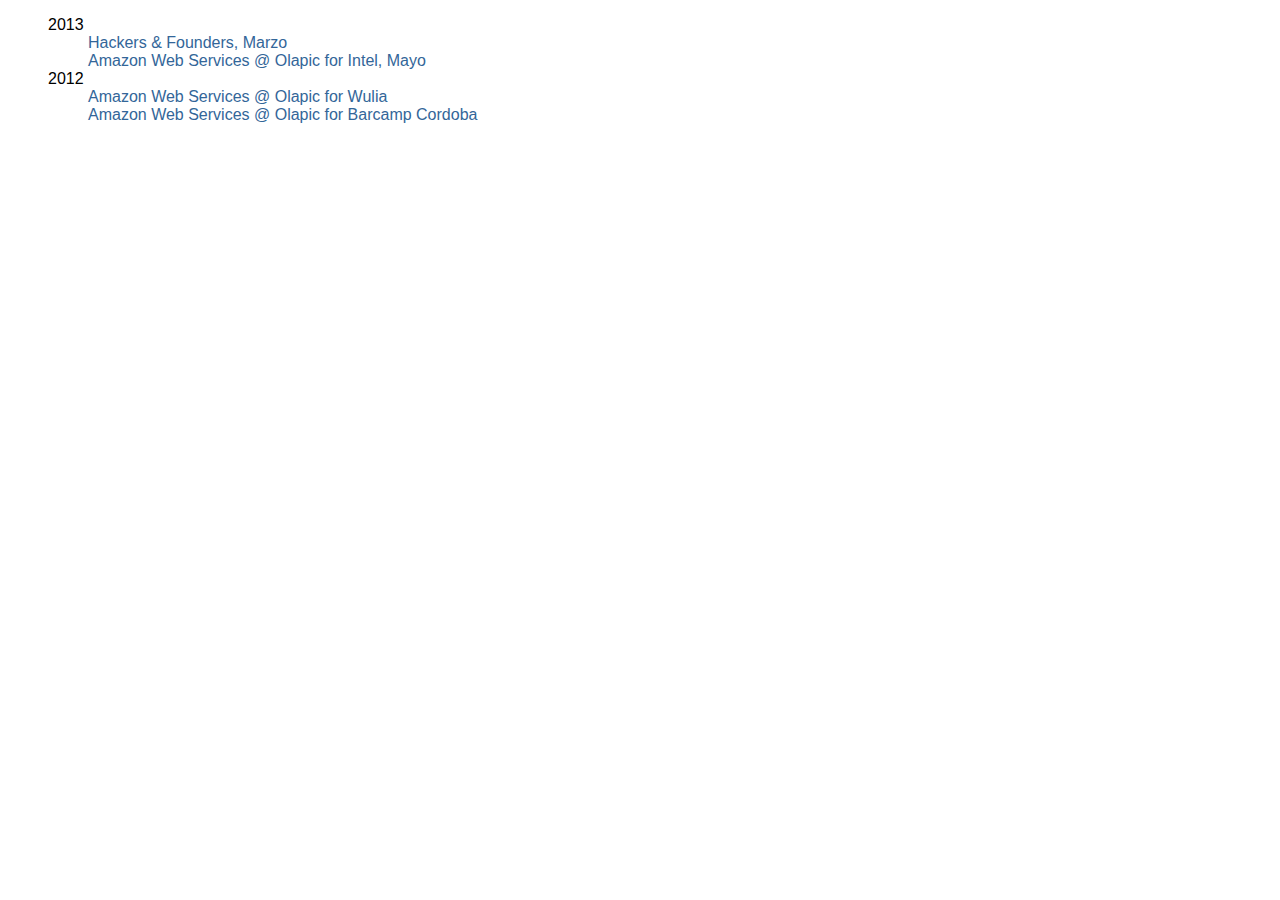
<file: index.html>
<!DOCTYPE html>
<html lang="en">
<head>
	<meta charset="UTF-8">
	<title>Sebastian M. Alvarez talks</title>
	<style type="text/css" media="screen">
		body{
			font-family: 'PT Sans', 'Helvetica Neue', sans-serif;	
		}
		ul > li {
			margin: 0;
			padding: 0;
			list-style: none;
		}
		a {
			text-decoration: none;
			color: #336699;
		}
	</style>
</head>
<body>
	<ul>
		<li>
			2013
			<ul>
				<li> <a href="HandF032013/slides.html">Hackers &amp; Founders, Marzo</a> </li>
				<li> <a href="Intel052213/slides.html">Amazon Web Services @ Olapic for Intel, Mayo</a> </li>
			</ul>
		</li>
		<li>
			2012
			<ul>
				<li> <a href="aws/index.html">Amazon Web Services @ Olapic for</a> <a href="http://wulia.com.ar">Wulia</a> </li>
				<li> <a href="aws_barcamp/index.html">Amazon Web Services @ Olapic for Barcamp Cordoba</a> </li>
			</ul>
		</li>
	</ul>
</body>
</html>
</file>
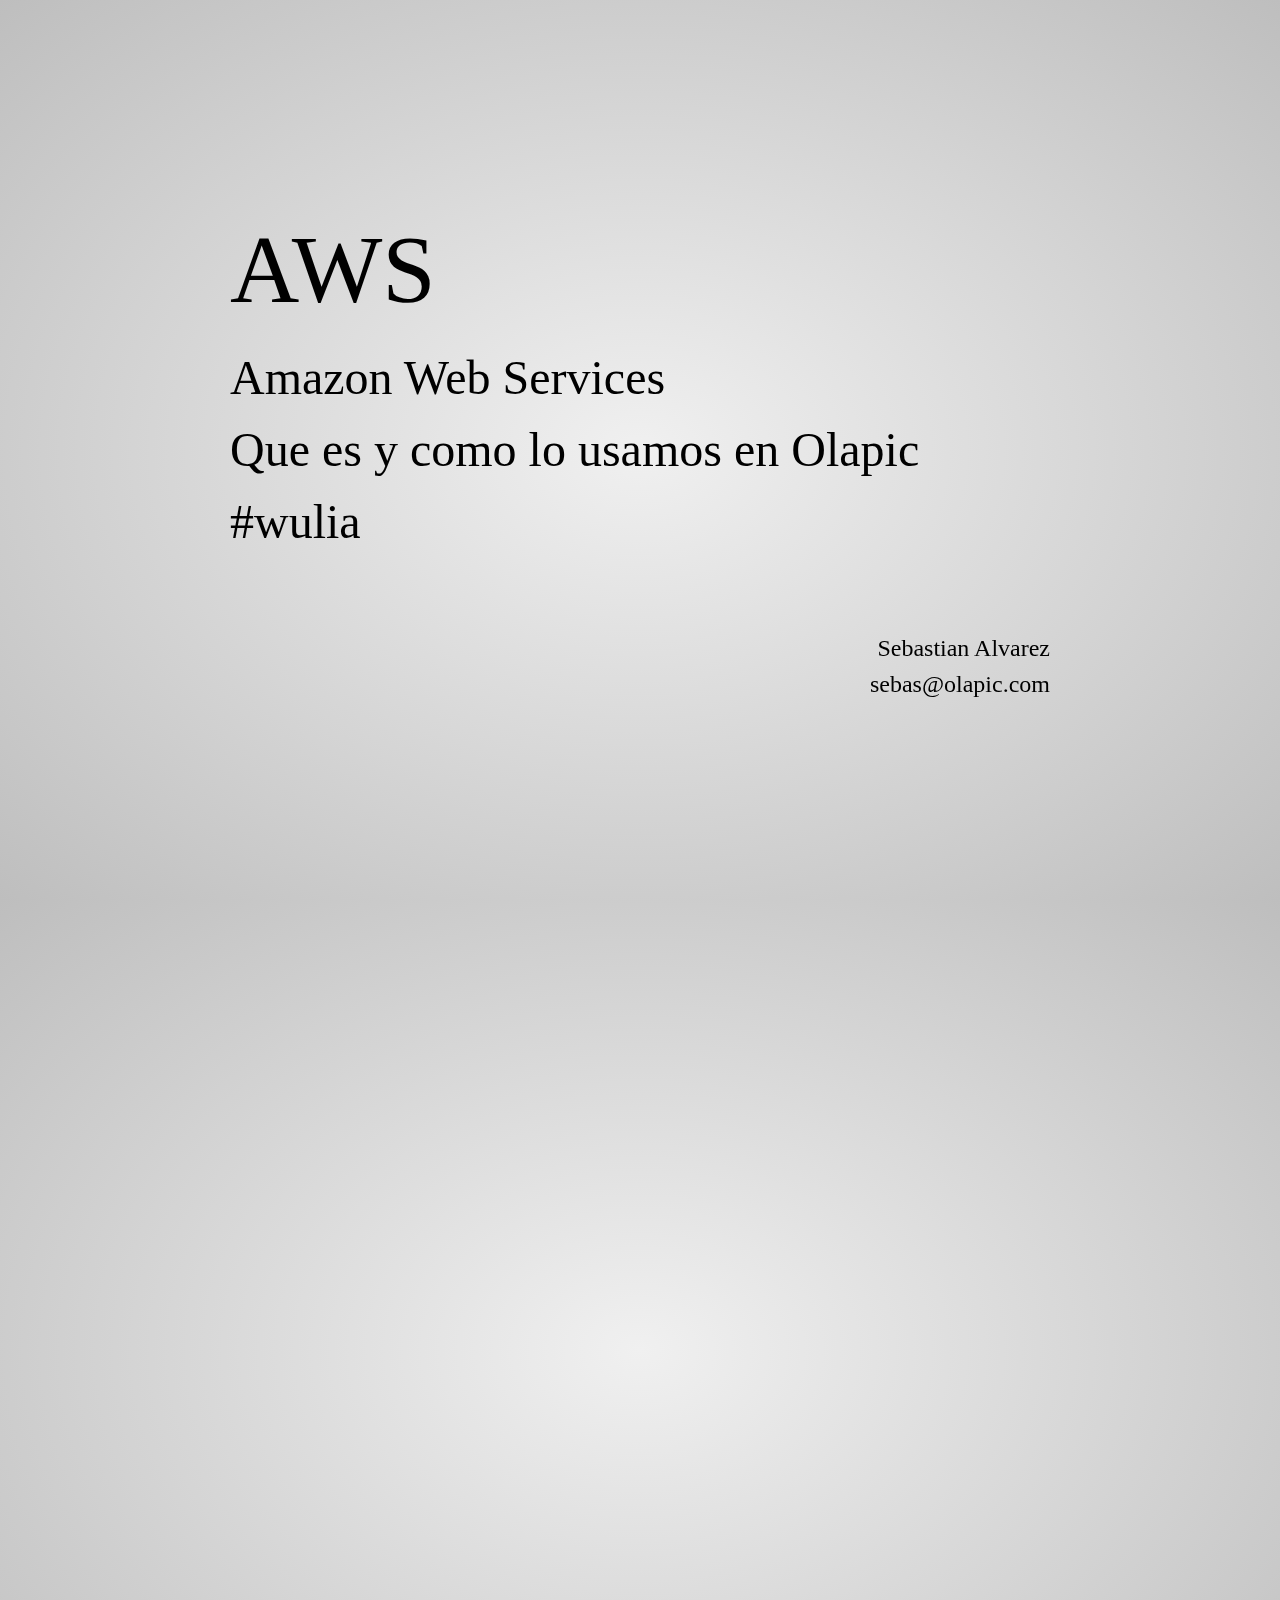
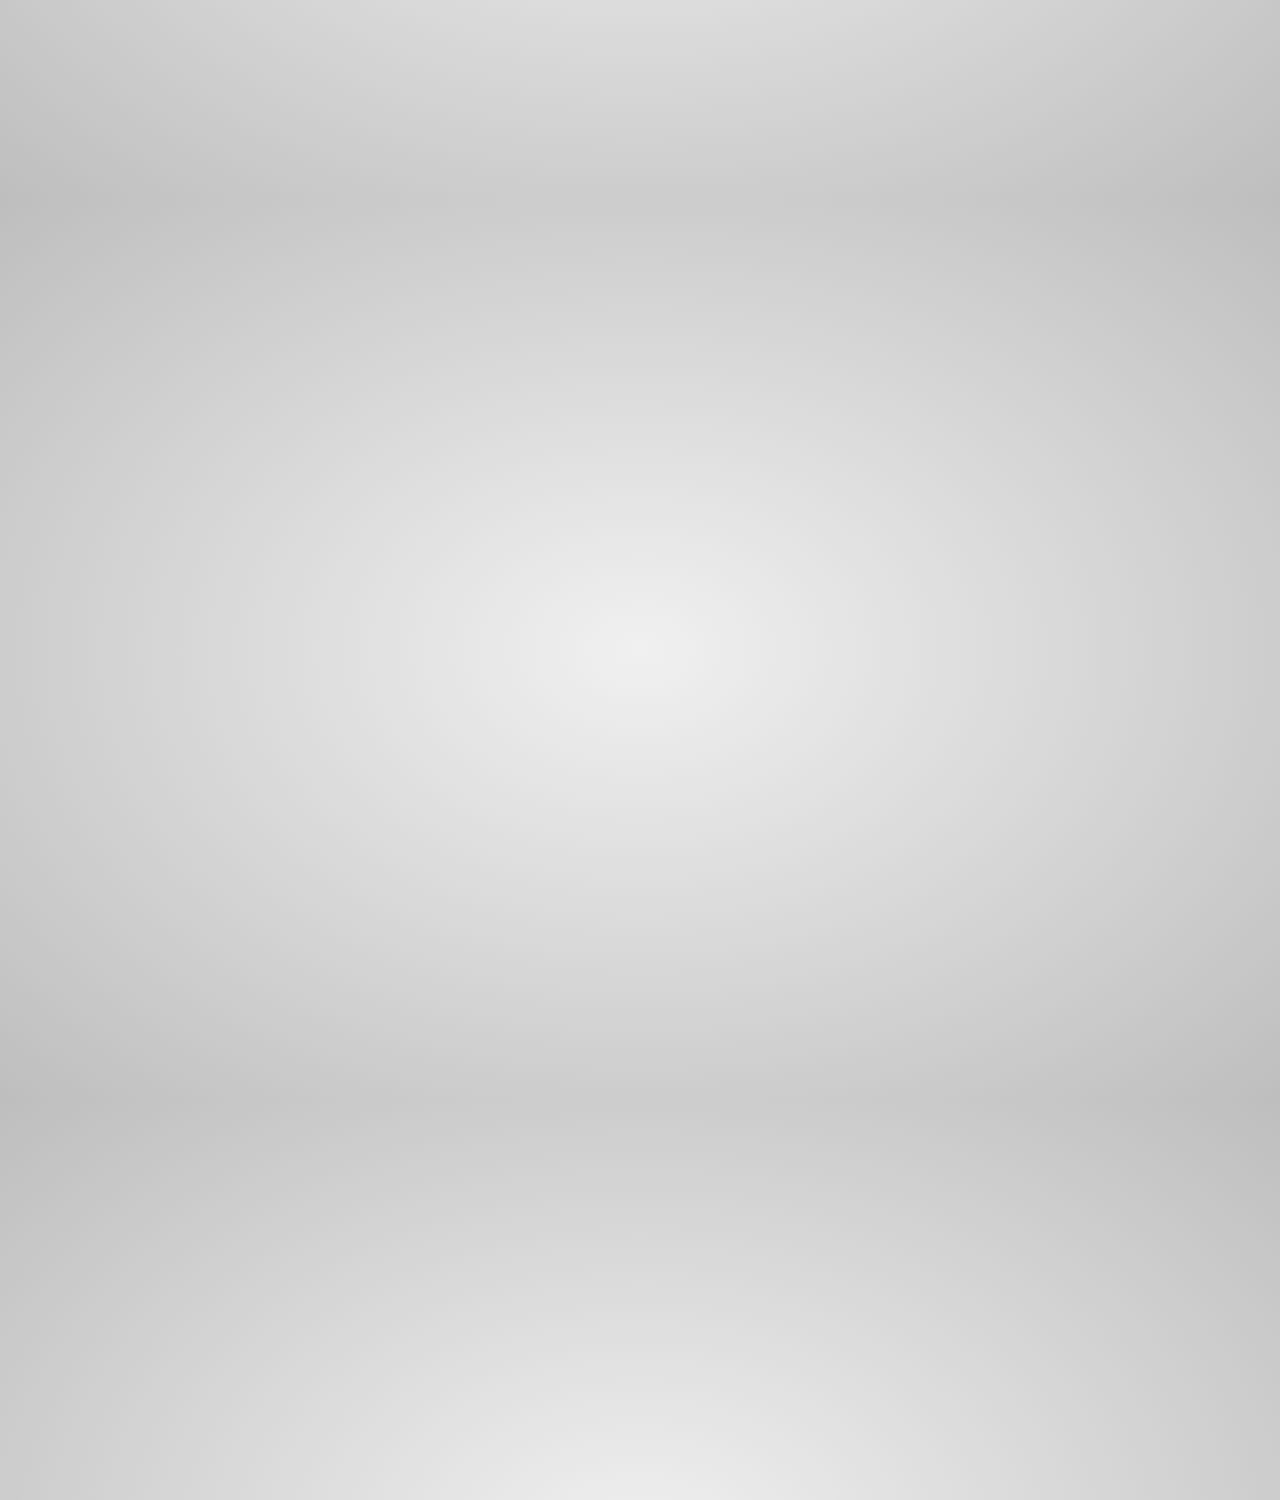
<file: aws/index.html>
<!doctype html>
<html lang="en">
<head>
    <meta charset="utf-8" />
    <meta name="viewport" content="width=1024" />
    <meta name="apple-mobile-web-app-capable" content="yes" />
    <link href="css/impress-demo.css" rel="stylesheet" />
    <link rel="shortcut icon" href="favicon.png" />
    <link rel="apple-touch-icon" href="apple-touch-icon.png" />
    <style>
    body{ font-family: sans-serif;}
    ul{ list-style: disc; }
    h1{ font-size: 2em; }
    h2{ font-size: 1.5em; }
    small{ font-size: .3em; }
    </style>
</head>
<body class="impress-not-supported">

<div class="fallback-message">
    <p>Your browser <b>doesn't support the features required</b> by impress.js, so you are presented with a simplified version of this presentation.</p>
    <p>For the best experience please use the latest <b>Chrome</b>, <b>Safari</b> or <b>Firefox</b> browser.</p>
</div>

<div id="impress">
    <div id="start" class="step" data-x="0" data-y="0">
    	<h1>AWS</h1>
    	<p>Amazon Web Services</p>
    	<p>Que es y como lo usamos en Olapic</p>
    	<p>#wulia<p>
    	<br/>
    	<p style="text-align: right; font-size:.5em;">Sebastian Alvarez<br/>sebas@olapic.com<p>
    </div>

    <div id="estabueno" class="step" data-x="-2000" data-y="400"  data-rotate="90" data-scale="5">
    	<h2>Porque esta bueno?</h2>
    	<ul>
    		<li>Ahorro infinito tiempo</li>
    		<li>Graficos chetos para diagnóstico</li>
    		<li>Matar un servidor y levantar otro es pseudo-gratis</li>
    		<li>Buena documentación</li>
    		<li>Route 53</li>
    	</ul>
    </div>

    <div id="noestabueno" class="step" data-x="-7000" data-y="600"  data-rotate="-180" data-scale="5">
    	<h2>Porque puede no estar bueno?</h2>
    	<ul>
    		<li>No es magia, hay que saber</li>
    		<li>Hay un trillón de formas de hacer lo mismo</li>
    		<li>Mucho todavía se hace con command lines no demasiado friendly</li>
    	</ul>
    </div>

    <div id="ami" class="step" data-x="400" data-y="-2500" data-rotate="395" data-scale="2">
    	<small>Fuaa, vieron como se movió?</small>
    	<h2>Un AMI de Olapic</h2>
    	<ul>
    		<li>Varnish</li>
    		<li>PHP (si, PHP, no leiste mal)</li>
    		<li>Imagemagick</li>
    	</ul>
    </div>

    <div id="loqueteniamos" class="step" data-x="1000" data-y="-1500" data-rotate="15">
    	<h2>Lo que teníamos</h2>
    	<img src="images/olapicarch.png" />
    </div>

    <div id="noanduvo" class="step" data-x="1300" data-y="-2500" data-rotate="190">
    	<h2>Porque no anduvo</h2>
    	<ul>
    		<li>NFS es una bosta con mas de 3 instancias sobre él</li>
    		<li>Las sesiones compartidas en archivos explotan (mas sobre nfs)</li>
    		<li>Con esta arquitectura nos mataba el IO de disco</li>
    		<li>Una carga en la base de datos nos dejaba mirando al techo y tardamos mucho en cambiar de instancia</li>
    	</ul>
    </div>

    <div id="loqueteniamos2" class="step" data-x="3000" data-y="-1500" data-rotate="87">
    	<h2>Lo que teníamos despues</h2>
    	<img src="images/olapic20arch1.png" />
    </div>

    <div id="noanduvo2" class="step" data-x="2300" data-y="-2500" data-rotate="190">
    	<h2>Porque no anduvo</h2>
    	<ul>
    		<li>NFS sigue siendo una bosta con mas de 3 instancias sobre él (pero no lo podíamos sacar)</li>
    		<li>widgets.olapic.com se caía mas de lo que queriamos</li>
    		<li>Mantener NFS y RSYNC sobre SSH es una de las negradas mas grandes que vi (y eso que escribo PHP)</li>
    	</ul>
    </div>

    <div id="loquetenemos" class="step" data-x="5000" data-y="-1500" data-rotate="-61">
    	<h2>Lo que tenemos ahora</h2>
    	<img src="images/olapic20arch2.png" />
    </div>

    <div id="ami2" class="step" data-x="1602" data-y="-3900" data-rotate="205" data-scale="2">
    	<h2>Un AMI de Olapic 2</h2>
    	<ul>
    		<li>Varnish</li>
    		<li>Memcached</li>
    		<li>PHP (si, sigue siendo php, pero mucho mas bonito)</li>
    		<li>Imagemagick</li>
    	</ul>
    </div>

    <div id="nosgusta" class="step" data-x="3300" data-y="-2500" data-rotate="190">
    	<h2>Porque nos gusta mas</h2>
    	<ul>
    		<li>Menos flechitas significa menos lugares para que algo se rompa</li>
    		<li>Al fin volamos NFS</li>
    		<li>widgets.olapic.com no exite mas, ahora tenemos todo sobre S3 (4 dias copiando 500G de fotos)</li>
    		<li>Amamos puppet, no podemos vivir sin el</li>
    	</ul>
    </div>

   <div id="nosgusta2" class="step" data-x="3300" data-y="-3500" data-rotate="190">
    	<h2>Porque nos gusta mas mas</h2>
    	<ul>
    		<li>Memcached para cachear respuestas de la DB redujo la carga en un 80% (no miento)</li>
    	</ul>
    </div>
 

    <div id="loquenosgustaria" class="step" data-x="7000" data-y="-1500">
    	<h2>Lo que nos gustaría tener</h2>
    	<img src="images/olapic20archfuture.png" />
    </div>

    <div id="preguntas" class="step" data-x="9000" data-y="-1500">
    	<h1>Preguntas?</h1>
    	<p>Si quieren hacemos un show and tell de la consola<p>
    </div>
</div>

<script src="js/impress.js"></script>
<script>impress().init();</script>
</body>
</html>
</file>
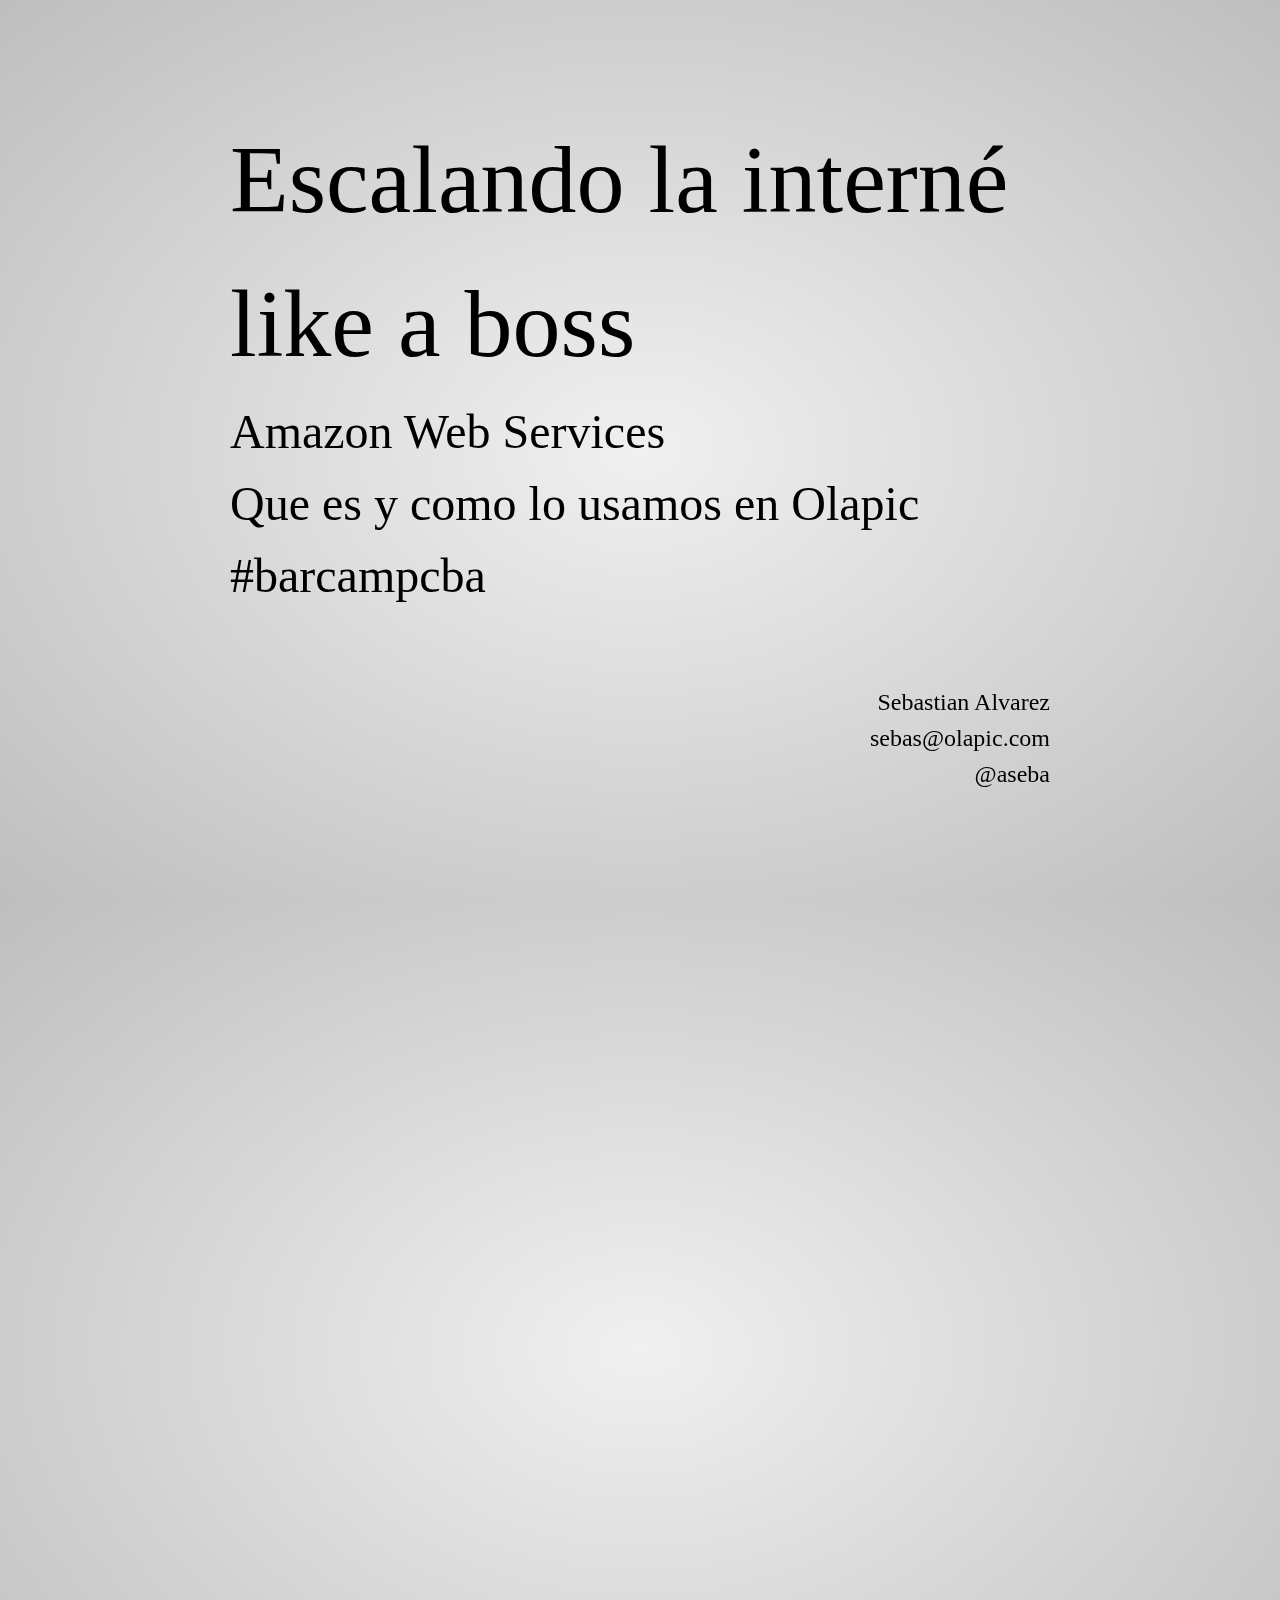
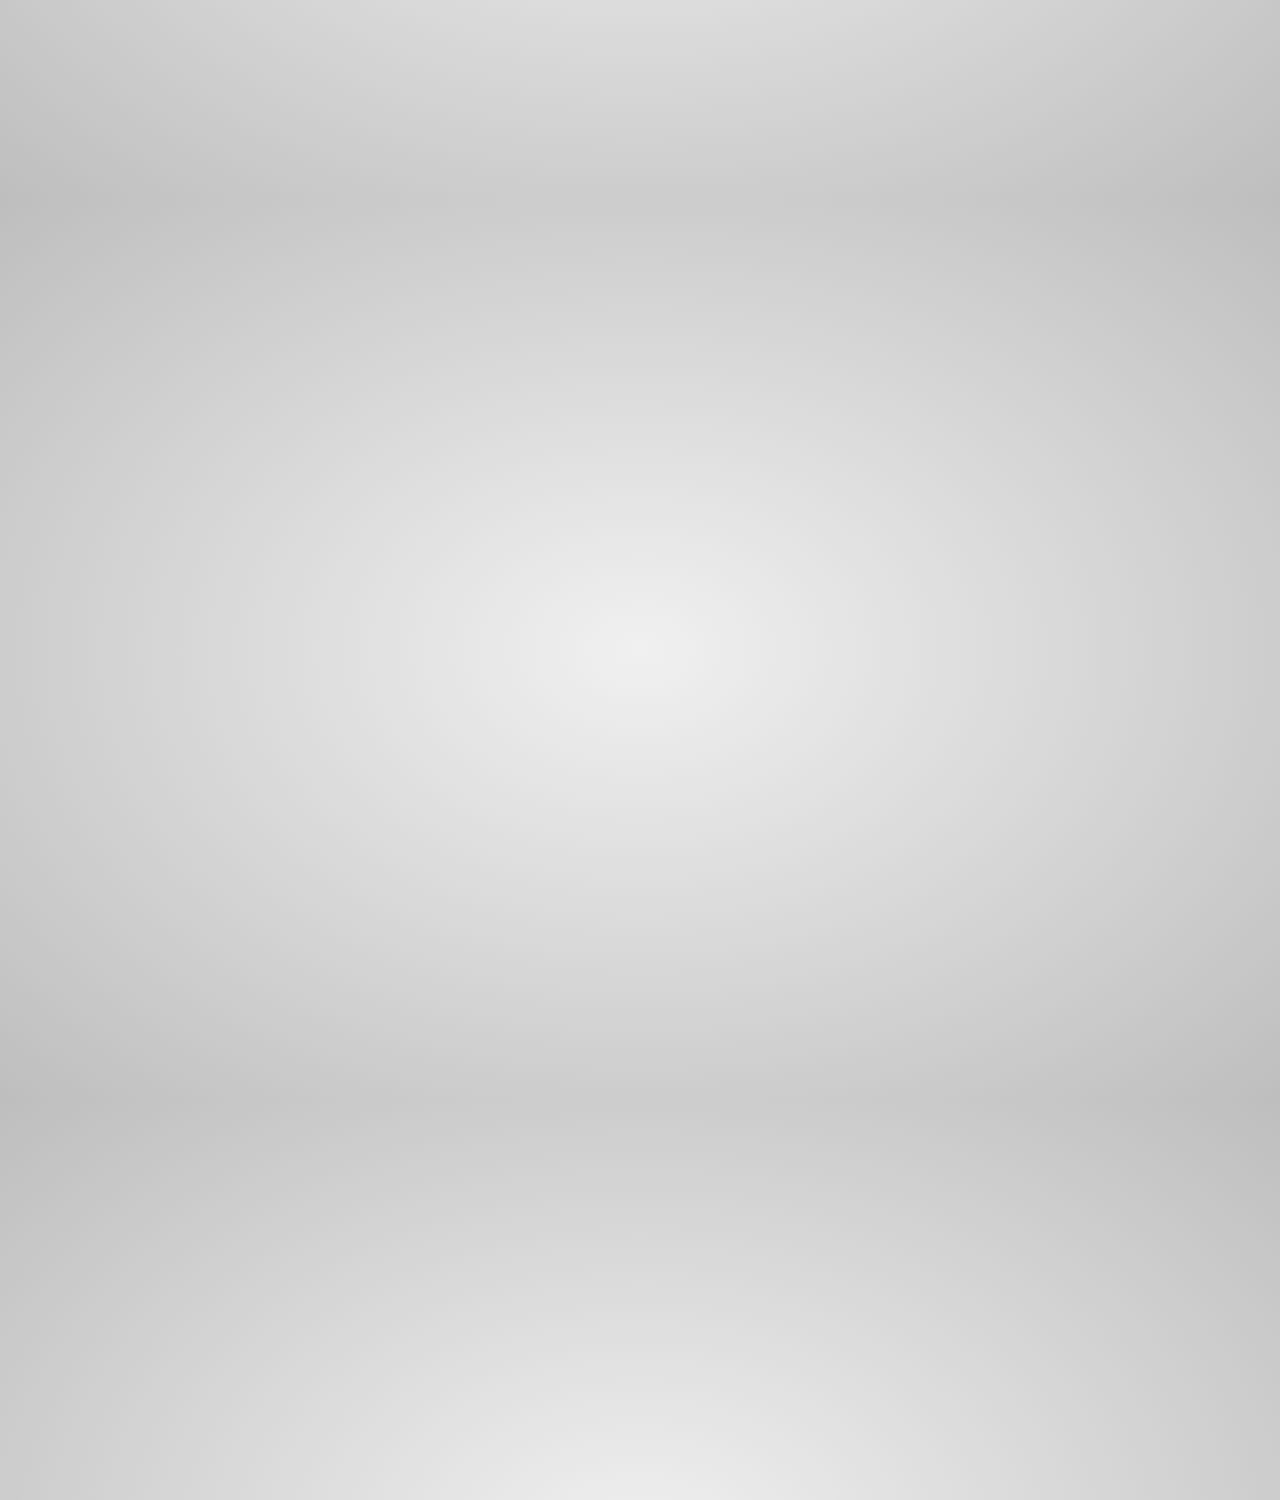
<file: aws_barcamp/index.html>
<!doctype html>
<html lang="en">
<head>
    <meta charset="utf-8" />
    <meta name="viewport" content="width=1024" />
    <meta name="apple-mobile-web-app-capable" content="yes" />
    <link href="css/impress-demo.css" rel="stylesheet" />
    <link rel="shortcut icon" href="favicon.png" />
    <link rel="apple-touch-icon" href="apple-touch-icon.png" />
    <style>
    body{ font-family: sans-serif;}
    ul{ list-style: disc; }
    h1{ font-size: 2em; }
    h2{ font-size: 1.5em; }
    small{ font-size: .3em; }
    </style>
</head>
<body class="impress-not-supported">

<div class="fallback-message">
    <p>Your browser <b>doesn't support the features required</b> by impress.js, so you are presented with a simplified version of this presentation.</p>
    <p>For the best experience please use the latest <b>Chrome</b>, <b>Safari</b> or <b>Firefox</b> browser.</p>
</div>

<div id="impress">
    <div id="start" class="step" data-x="0" data-y="0">
    	<h1>Escalando la interné like a boss</h1>
    	<p>Amazon Web Services</p>
    	<p>Que es y como lo usamos en Olapic</p>
    	<p>#barcampcba<p>
    	<br/>
		<p style="text-align: right; font-size:.5em;">Sebastian Alvarez<br/>sebas@olapic.com<br/>@aseba<p>
    </div>

    <div id="estabueno" class="step" data-x="-2000" data-y="400"  data-rotate="90" data-scale="5">
    	<h2>Porque esta bueno?</h2>
    	<ul>
    		<li>Ahorro infinito tiempo</li>
    		<li>Graficos chetos para diagnóstico</li>
    		<li>Matar un servidor y levantar otro es pseudo-gratis</li>
    		<li>Buena documentación</li>
    		<li>Route 53</li>
    	</ul>
    </div>

    <div id="noestabueno" class="step" data-x="-7000" data-y="600"  data-rotate="-180" data-scale="5">
    	<h2>Porque puede no estar bueno?</h2>
    	<ul>
    		<li>No es magia, hay que saber</li>
    		<li>Hay un trillón de formas de hacer lo mismo</li>
    		<li>Mucho todavía se hace con command lines no demasiado friendly</li>
    	</ul>
    </div>

    <div id="ami" class="step" data-x="400" data-y="-2500" data-rotate="395" data-scale="2">
    	<small>Fuaa, vieron como se movió?</small>
    	<h2>Un AMI de Olapic</h2>
    	<ul>
    		<li>Varnish</li>
    		<li>PHP (si, PHP, no leiste mal)</li>
    		<li>Imagemagick</li>
    	</ul>
    </div>

    <div id="loqueteniamos" class="step" data-x="1000" data-y="-1500" data-rotate="15">
    	<h2>Lo que teníamos</h2>
    	<img src="images/olapicarch.png" />
    </div>

    <div id="noanduvo" class="step" data-x="1300" data-y="-2500" data-rotate="190">
    	<h2>Porque no anduvo</h2>
    	<ul>
    		<li>NFS es una bosta con mas de 3 instancias sobre él</li>
    		<li>Las sesiones compartidas en archivos explotan (mas sobre nfs)</li>
    		<li>Con esta arquitectura nos mataba el IO de disco</li>
    		<li>Una carga en la base de datos nos dejaba mirando al techo y tardamos mucho en cambiar de instancia</li>
    	</ul>
    </div>

    <div id="loqueteniamos2" class="step" data-x="3000" data-y="-1500" data-rotate="87">
    	<h2>Lo que teníamos despues</h2>
    	<img src="images/olapic20arch1.png" />
    </div>

    <div id="noanduvo2" class="step" data-x="2300" data-y="-2500" data-rotate="190">
    	<h2>Porque no anduvo</h2>
    	<ul>
    		<li>NFS sigue siendo una bosta con mas de 3 instancias sobre él (pero no lo podíamos sacar)</li>
    		<li>widgets.olapic.com se caía mas de lo que queriamos</li>
    		<li>Mantener NFS y RSYNC sobre SSH es una de las negradas mas grandes que vi (y eso que escribo PHP)</li>
    	</ul>
    </div>

    <div id="loquetenemos" class="step" data-x="5000" data-y="-1500" data-rotate="-61">
    	<h2>Lo que tenemos ahora</h2>
    	<img src="images/olapic20arch2.png" />
    </div>

    <div id="ami2" class="step" data-x="1602" data-y="-3900" data-rotate="205" data-scale="2">
    	<h2>Un AMI de Olapic 2</h2>
    	<ul>
    		<li>Varnish</li>
    		<li>Memcached</li>
    		<li>PHP (si, sigue siendo php, pero mucho mas bonito)</li>
    		<li>Imagemagick</li>
    	</ul>
    </div>

    <div id="nosgusta" class="step" data-x="3300" data-y="-2500" data-rotate="190">
    	<h2>Porque nos gusta mas</h2>
    	<ul>
    		<li>Menos flechitas significa menos lugares para que algo se rompa</li>
    		<li>Al fin volamos NFS</li>
    		<li>widgets.olapic.com no existe mas, ahora tenemos todo sobre S3 (4 dias copiando 500G de fotos)</li>
    		<li>Amamos puppet, no podemos vivir sin el</li>
    	</ul>
    </div>

   <div id="nosgusta2" class="step" data-x="3300" data-y="-3500" data-rotate="190">
    	<h2>Porque nos gusta mas mas</h2>
    	<ul>
    		<li>Memcached para cachear respuestas de la DB redujo la carga en un 80% (no miento)</li>
    	</ul>
    </div>
 

    <div id="loquenosgustaria" class="step" data-x="7000" data-y="-1500">
    	<h2>Lo que nos gustaría tener</h2>
    	<img src="images/olapic20archfuture.png" />
    </div>

    <div id="preguntas" class="step" data-x="9000" data-y="-1500">
    	<h1>Preguntas?</h1>
    	<p>Si quieren hacemos un show and tell de la consola<p>
		<p>Si no, escriban: sebas@olapic.com</p>
    </div>
</div>

<script src="js/impress.js"></script>
<script>impress().init();</script>
</body>
</html>
</file>
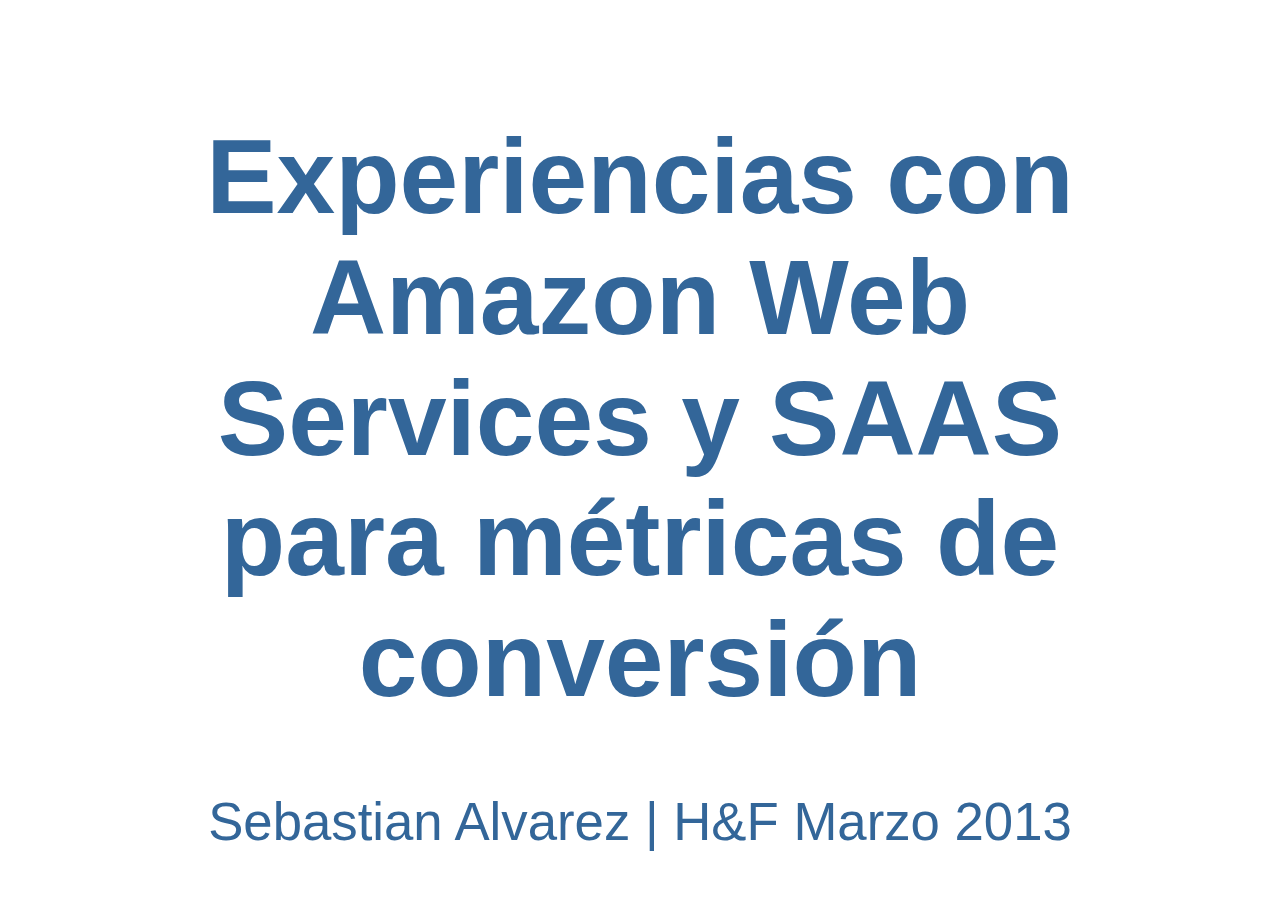
<file: H&F032013/slides.html>
<!DOCTYPE html>
<!--
  Copyright 2010 Google Inc.

  Licensed under the Apache License, Version 2.0 (the "License");
  you may not use this file except in compliance with the License.
  You may obtain a copy of the License at

     http://www.apache.org/licenses/LICENSE-2.0

  Unless required by applicable law or agreed to in writing, software
  distributed under the License is distributed on an "AS IS" BASIS,
  WITHOUT WARRANTIES OR CONDITIONS OF ANY KIND, either express or implied.
  See the License for the specific language governing permissions and
  limitations under the License.

  Original slides: Marcin Wichary (mwichary@google.com)
  Modifications: Ernest Delgado (ernestd@google.com)
                 Alex Russell (slightlyoff@chromium.org)

  landslide modifications: Adam Zapletal (adamzap@gmail.com)
                           Nicolas Perriault (nperriault@gmail.com)
-->
<html>
<head>
    <meta http-equiv="Content-Type" content="text/html; charset=utf-8" />
    <meta http-equiv="X-UA-Compatible" content="chrome=1">
    <title>Experiencias con Amazon Web Services y SAAS para métricas de conversión</title>
    <!-- Styles -->
    
    <style type="text/css" media="print">
      /*
Letter 612 x 792
A4     498 x 750
*/

/***************************************************************************/
/* The bits that you probably want to override! */
body {
  font-size: 20pt;
  font-family: "Helvetica", "Arial", "Liberation Sans", sans-serif;
  color: black;
  background-color: #fff; /* Colour outside of slide */
}

div.presentation, div.slide {
  background-color: white; /* colour of the slide */
}

div.slide h1, div.slide h2, div.slide h3, div.slide h4, div.slide h5, div.slide h6 {
  color: navy;
  font-weight: normal;
}

div.slide h3, div.slide h4, div.slide h5, div.slide h6 {
  margin-bottom: 6px;
}

div.slide h3 + p, div.slide h4 + p, div.slide h5 + p, div.slide h6 + p {
  margin-top: 6px;
}

pre {
  font-size: 12pt;
  font-family: Monaco, Courier, monospace;
}

li {
  line-height: 1.5em;
  margin-left: 10pt;
  /*padding: 10px 0*/;
}

li ul, li ul li {
  margin-top: 0;
}

table {
  margin-top: 6pt;
  border-collapse: collapse;
  width: 100%;
}
table th {
  text-align: left;
  border-bottom: 1px solid #666;
}
table td, table th {
  padding-left:   10px;
  padding-right:  10px;
  padding-top:    4px;
  padding-bottom: 4px;
}
tr > td:first-child, tr > th:first-child {
  padding-left: 0;
}

/* .notes are displayed when you press '2' */
.notes {
  color: white;
  background: #777;
  opacity:0.90;
}

/* A title slide is a single header */
.slide header:only-child h1 {
  font-weight: bold;
  font-size: 36pt;
}

/* Source and page number */
aside.source, aside.page_number {
  font-size: 14pt;
}

/* Quote and blockquote */
blockquote          { text-indent: -1ex; margin-bottom: 10px;}
blockquote *        { quotes: none; }
blockquote p:before { content: '\201C'; }
blockquote p:after  { content: '\201D'; }
blockquote p        { margin:0; padding:0; }
blockquote q:before { content: '\2018'; }
blockquote q:after  { content: '\2019'; }
.cite { margin:0; text-align:right; margin-right: 40px;}

/***************************************************************************/
/* Specific clases for use with the .fx: macro */

/* smaller and larger */
.smaller section {
  font-size: 18pt;
}

.smaller div h1 {
  font-size: 40pt;
}

.smaller section pre {
  font-size: 10pt;
}

.larger section {
  font-size: 22pt;
}

.larger div h1 {
  font-size: 40pt;
}

.larger section pre {
  font-size: 14pt;
}

/* titleslide: displaying a title(h1) and subtitle(h2) on the same slide */
div.titleslide { text-align: center; }
div.titleslide h1 { padding-top: 50pt; font-size: 60pt; font-weight: bold;}

/* imageslide: covering a whole slide with an image */
div.slides div.imageslide {margin: 0; width: 750pt; height: 460pt; overflow: hidden}
div.imageslide img { 
  position: relative; 
  /*top: -144pt;*/
  /*top: -460pt;*/
  /*left: -10pt; */
  top: -138pt;
  left: -10pt;
  width: 750pt;
  height: 460pt;
  max-width: 750pt !important; 
  max-height: 460pt !important; 
  z-index: 0; 
}

div.imageslide h1 { position: relative; z-index: 3 !important; /*left: 40px; top: -70pt; */}

/* black and white header for use with imageslide */
div.whiteheading h1 {color: #fffffe !important;}
div.blackheading h1 {color: black !important;}

/***************************************************************************/
/* Syntax highlighting is by Pygments - select via config file */
.lineno {color: #aaa; }  /* Line numbers */



/***************************************************************************/
/* The structure - You shouldn't need to change anything from here on down */
body {
  /*padding : 70pt;*/
  margin  : 0;
  overflow: hidden;
}

div.presentation, div.slides {
    transform: scale(1),
    -ms-transform: scale(1),
    -moz-transform: scale(1),
    -webkit-transform: scale(1),
    -o-transform: scale(1),
}

/*div.slides {
  width: 754pt !important;
  height: 502pt !important;
}*/

div.slide {
  display: block !important;
  width: 740pt !important;
  height: 460pt !important;
  border: 2pt solid #ddd;
/*  width      : 100%;
  height     : 100%;*/
  overflow   : hidden;
  page-break-after: always;
}

div.slide div.inner {
  width: 750pt !important;
  height: 460pt !important;
  margin: auto;
  display: table-cell;
  padding: 10pt;
}


/* A title slide is a single header */
.slide header:only-child {
  display: table;
}

.slide header:only-child h1 {
  width: 750pt !important;
  height: 460pt !important;
  text-align    : center;
  display       : table-cell;
  vertical-align: middle;
}

/*.slide header:only-child h1 {
  line-height: 180%;
  text-align: center;
  display: table-cell;
  vertical-align: middle;
  height: 600px;
  width: 800px;
  font-size: 48px;
  margin-top:100px;
  margin-bottom:100px;
}
*/


ol {
  margin-left: 5pt;
}

/* Image alignment options. Note that we align centre by default */
img { display: block; margin: auto; max-width: 600pt; max-height: 340pt;}

section img.align-center, section img.align-centre, section img.center, section img.centre {
  display: block;
  margin-left: auto;
  margin-right: auto;
}

section img.align-right, section img.right {
  display: block;
  margin-left: auto;
  margin-right: 0;
}

section img.align-left, section img.left {
  display: block;
  margin-right: auto;
  margin-left: 0;
}

section img.float-right {
  display: block;
  float: right;
  margin-left: auto;
  margin-right: 0;
}

section img.float-left {
  display: block;
  float: left;
  margin-right: auto;
  margin-left: 0;
}

/* Source and page number */
aside, footer {
  display: block;
  visibility: visible;
}

aside.source {
  display: none;
}

.page_number {
  position: relative; 
  text-align: right;
  display: block !important;
  visibility: visible !important;
  top: -40pt;
  right    : 0px;
  color    : black !important;
  padding  : 5pt !important;  
}


#toc, #help, .slide .notes,
.presenter_notes, #current_presenter_notes, #presenter_note,
 #time {
  display: none;
}


/* Turn of page numbers by uncommenting this */
.page_number {
  display: none !important;
}

/* Custom CSS bits */
.credits {
    float: right; 
    text-align:left;
    padding-top: 150pt !important;
}

.columnlist2 ul {
    vertical-align: top;
    -moz-column-count: 2;
    -moz-column-gap: 20px;
    -webkit-column-count: 2;
    -webkit-column-gap: 20px;
    column-count: 2;
    column-gap: 20px;
}

.columnlist3 ul {
    vertical-align: top;
    -moz-column-count: 3;
    -moz-column-gap: 20px;
    -webkit-column-count: 3;
    -webkit-column-gap: 20px;
    column-count: 3;
    column-gap: 20px;
}

    </style>
    <style type="text/css" media="screen, projection">
      /***************************************************************************/
/* The bits that you probably want to override! */
body {
    font-size: 36px;
    font-family: "Helvetica", "Arial", "Liberation Sans", sans-serif;
    color: black;
    background-color: #333; /* Colour outside of slide */
}

div.presentation, div.slide {
  background-color: white; /* colour of the slide */
}

div.slide h1, div.slide h2, div.slide h3, div.slide h4, div.slide h5, div.slide h6 {
  color: navy;
  font-weight: normal;
}

pre {
  font-size: 26px;
  font-family: Monaco, Courier, monospace;
}

li {
  padding: 10px 0;
}

table {
  margin-top: 10px;
  border-collapse: collapse;
  width: 100%;
}
table th {
  text-align: left;
  border-bottom: 1px solid #666;
}
table td, table th {
  padding-left:   10px;
  padding-right:  10px;
  padding-top:    4px;
  padding-bottom: 4px;
}
tr > td:first-child, tr > th:first-child {
  padding-left: 0;
}

/* .notes are displayed when you press '2' */
.notes {
  color: white;
  background: #777;
  opacity:0.90;
}

/* A title slide is a single header */
.slide header:only-child h1 {
  font-weight: bold;
  font-size: 80px;
}

/* Source and page number */
aside.source, aside.page_number {
  font-size: 20px;
}

/* Quote and blockquote */
blockquote          { text-indent: -1ex; margin-bottom: 10px;}
blockquote *        { quotes: none; }
blockquote p:before { content: '\201C'; }
blockquote p:after  { content: '\201D'; }
blockquote p        { margin:0; padding:0; }
blockquote q:before { content: '\2018'; }
blockquote q:after  { content: '\2019'; }
.cite { margin:0; text-align:right; margin-right: 40px;}

/***************************************************************************/
/* Specific clases for use with the .fx: macro */

/* smaller and larger */
.smaller section {
  font-size: 30px;
}

.smaller div h1 {
  font-size: 72px;
}

.smaller section pre {
  font-size: 24px;
}

.larger section {
  font-size: 42px;
}

.larger div h1 {
  font-size: 72px;
}

.larger section pre {
  font-size: 28px;
}

/* titleslide: displaying a title(h1) and subtitle(h2) on the same slide */
div.titleslide { text-align: center; }
div.titleslide h1 { padding-top: 140px; font-size: 80px; font-weight: bold;}

/* imageslide: covering a whole slide with an image */
div.slides div.imageslide {margin: 0; width: 1024px; height: 768px;}
div.imageslide img { 
  position: absolute; 
  top: 0; left: 0; 
  width: 1024px; 
  max-width: 1024px; max-height: 768px;
  z-index: 0; 
}

div.imageslide h1 { position: absolute; z-index: 3; left: 40px; top: 0; }

/* black and white header for use with imageslide */
div.whiteheading h1 {color: white !important;}
div.blackheading h1 {color: black !important;}

/***************************************************************************/
/* Syntax highlighting is by Pygments - select via config file */
.lineno {color: #aaa; }  /* Line numbers */


/***************************************************************************/
/* Slide transition */
.slide.past {
  opacity: 0;
}

.slide.current {
  opacity: 1;
  -webkit-transition: opacity 0.75s ease;
  -moz-transition: opacity 0.75s ease;
  -o-transition: opacity 0.75s ease;
}

.slide.future {
  opacity: 0;
}

/***************************************************************************/
/* The structure - You shouldn't need to change anything from here on down */
body {
  padding : 0;
  margin  : 0;
  width   : 100%;
  height  : 100%;
  overflow: hidden;
}

div.presentation {
  margin     : 0px auto;
  width      : 1024px;
  height     : 768px;
  position   : absolute;
  top        : 50%;
  left       : 50%;
  margin-left: -512px;
  margin-top : -384px;
}

div.slides {
  width      : 1024px;
  height     : 768px;
}

div.slide {
  display    : none;
  margin-left: 80px; /* Nice big margin */
  margin-top : 40px;
  width      : 864px;
  height     : 688px;
  position   : absolute;
  overflow   : hidden;
}

.slide.past, .slide.current, .slide.future {
  display: block;
}

/* A title slide is a single header */
.slide header:only-child {
  display: table;
}

.slide header:only-child h1 {
  height        : 600px;
  width         : 864px;
  text-align    : center;
  display       : table-cell;
  vertical-align: middle;
}

ol {
  margin-left: 15px;
}

/* Image alignment options. Note that we align centre by default */
img { display: block; margin: auto; max-width: 864px; max-height: 500px;}

section img.align-center, section img.align-centre, section img.center, section img.centre {
  display: block;
  margin-left: auto;
  margin-right: auto;
}

section img.align-right, section img.right {
  display: block;
  margin-left: auto;
  margin-right: 0;
}

section img.align-left, section img.left {
  display: block;
  margin-right: auto;
  margin-left: 0;
}

section img.float-right {
  display: block;
  float: right;
  margin-left: auto;
  margin-right: 0;
}

section img.float-left {
  display: block;
  float: left;
  margin-right: auto;
  margin-left: 0;
}

/* Blank screen */
#blank {
  position: fixed;
  top: 0;
  left: 0;
  background-color: black;
  width: 100%;
  height: 100%;
  z-index: 64;
  display: none;
}
body.presenter_view.blank .slide.current {
   opacity: 0.2;
}

body.presenter_view #blank {
    display: none !important;
}

/* Display notes (keyboard: 2) */
.notes {
  display   : none;
  padding   : 30px;
  color: white;
  position:absolute;
  width     : 710px;
  min-height: 300px;
  left: 51px;
  top: 123px;
  overflow  : hidden;
}

/* Source and page number */
aside {
  display: none;
}
aside.source {
  position: absolute;
  bottom: 6px;
  left: 0px;
}
aside.page_number {
  position: absolute;
  bottom: 6px;
  right: 0px;
}


/* Expose */
body.expose div.slides {
  float           : left;
  position        : relative;
  overflow        : auto;
  margin          : 10px;
  width           : 1024px;
  height          : 768px;
  background-color: #fff !important;
}

body.expose div.slide {
  display                 : block;
  width                   : 864px;
  height                  : 688px;  
  float                   : left;
  position                : relative;
  left                    : auto !important;
  top                     : auto !important;
  margin                  : 0 !important;
  margin-left             : 10px !important;
  margin-top              : 10px !important;
  padding                 : 10px !important;
  -webkit-transition      : none;
  -moz-transition         : none;
  -o-transition           : none;  
  -moz-transform          : scale(.30, .30);
  -moz-transform-origin   : 0 0;
  -webkit-transform       : scale(.30, .30);
  -webkit-transform-origin: 0 0;
  -o-transform            : scale(.30, .30);
  -o-transform-origin     : 0 0;
  cursor                  : pointer;
  border                  : 10px solid #ccc;
  /*background-color        : #eee;*/
}

body.expose div.slide:hover {
  /*background-color: #D7FCFC;*/
  border: 10px solid blue;
}

body.expose .slide-wrapper {
  float   : left;
  position: relative;
  overflow: hidden;
  margin  : .5%;
  width   : 300px;
  height  : 233px;
}

body.expose .slide.far-past,
body.expose .slide.past,
body.expose .slide.future,
body.expose .slide.far-future {
  margin-left: 0;
  opacity: 1;
}

body.expose .slide.current {
  border: 10px solid red;
  -moz-transform: scale(.30, .30);
  -moz-transform-origin: 0 0;
  -webkit-transform: scale(.30, .30);
  -webkit-transform-origin: 0 0;
  -o-transform: scale(.30, .30);
  -o-transform-origin: 0 0;
}

body.expose .slide aside {
  display: block;
}
body.expose .slide aside.source {
  display: none;
}
body.expose .slide aside.page_number {
  display         : block;
  position        : absolute;
  bottom          : 10px;
  right           : 10px;
  font-size       : 40px;
  background-color: #eee;
  color           : black;
  padding         : 10px;
}

body.expose .slide.current aside.page_number {
  background-color: red;
  color: white;
}

body.expose .slide:hover aside.page_number {
  background-color: blue;
  color: white;
}

/* Sidebar for ToC and Help */
.sidebar {
  background-color: #eee;
  color: #000;
  border-right: 5px solid #ddd;
  z-index: 63;
  height: 100%;
  overflow: hidden;
  top: 0;
  position: absolute;
  display: block;
  margin: 0;
  padding: 10px 16px;
  overflow: auto;
  -webkit-transition: margin 0.2s ease-in-out;
  -moz-transition: margin 0.2s ease-in-out;
  -o-transition: margin 0.2s ease-in-out;
  font-size: 14px;
}

.sidebar.hidden {
  margin-left: -500px;
}

.sidebar h2 {
  margin: 0 0 16px;
  padding: 0;
}

.sidebar table {
  width: 100%;
  margin: 0;
  padding: 0;
  border-collapse: collapse;
}

.sidebar table caption {
  display: none;
}

.sidebar tr {
  margin: 2px 0;
  border-bottom: 1px solid #ccc;
}

.sidebar th {
  text-align: left;
  font-weight: normal;
  max-width: 300px;
  overflow: hidden;
}

.sidebar tr.sub th {
  text-indent: 20px;
}

.sidebar td {
  text-align: right;
  min-width: 20px;
}

.sidebar a {
  color: #000;
  display: block;
  text-decoration: none;
  border-bottom: none;
  padding: 4px 0;
}

.sidebar tr.active, .sidebar tr.active:hover, .sidebar tr.active a {
  background: white;
}

.sidebar tr:hover {
  background: #ccc;
}

/* Presenter Mode */
body.presenter_view, body.presenter_view div.presentation {
  background-color: #333 !important;
}
body.presenter_view div.slides {
  margin-left: -40px !important;
  margin-top : -30px !important;
}

body.presenter_view div.slide {
  display: inline;
  position: absolute;
  overflow: hidden;
  -moz-transform: scale(0.55, 0.55);
  -moz-transform-origin: 0 0;
  -webkit-transform: scale(0.55, 0.55);
  -webkit-transform-origin: 0 0;
  -o-transform: scale(0.55, 0.55);
  -o-transform-origin: 0 0;
  opacity: 1;
  width: 864px !important;
  height: 688px !important;
  margin-left: 60px !important;
  margin-top: 90px !important;
}

body.presenter_view .slide.far-past {
  display: none;
}

body.presenter_view .slide.past {
  display: none;
}

body.presenter_view .slide.current {
  display: block;
  border: 8px solid maroon;
  z-index: 2;
}

body.presenter_view .slide.future {
  display: block;
  margin-left: 560px !important;
  z-index: 1;
  opacity: 1;
  margin-top: 90px !important;
  border: 8px solid #aaa;
  -moz-transform: scale(0.55, 0.55);
  -moz-transform-origin: 0 0;
  -webkit-transform: scale(0.55, 0.55);
  -webkit-transform-origin: 0 0;
  -o-transform: scale(0.55, 0.55);
  -o-transform-origin: 0 0;
}

body.presenter_view .slide.far-future {
  display: none;
  margin-left: 525px;
}

body.presenter_view div#current_presenter_notes {
  visibility: visible;
  display: block;
  position: absolute;
  overflow: auto;
  vertical-align: middle;
  left: 0;
  top: 60%;
  height: 38%;
  margin-left: 20px;
  z-index: 2;
  width: 973px;
  border: 4px solid #aaa;
  background-color: #eee;
}

body.presenter_view div#current_presenter_notes section {
    background-color: #eee !important;
}

body.presenter_view .slide aside.page_number {
  display         : block;
  position        : absolute;
  bottom          : 10px;
  right           : 10px;
  font-size       : 70px;
  background-color: #eee;
  color           : black;
  padding         : 10px;
}

body.presenter_view .slide.current aside.page_number {
  background-color: maroon;
  color: white;
}

/* Time display */
#time { display: none; }

body.presenter_view #time {
  display: block;
  color: white;
  float:right;
  width: 200px;
  text-align: right;
  margin-right: 40px;
  margin-top: 20px;
  padding: 0;
  line-height: 0;
  font-size: 55px;
}

body.presenter_view div#current_presenter_notes header {
  border-bottom: 1px solid #ccc;
}
body.presenter_view div#current_presenter_notes header h1 {
  margin: 5px 10px;
}

body.presenter_view div#current_presenter_notes section {
  font-family: "Helvetica", "Arial", "Liberation Sans", sans-serif;
  font-size: 20px;
  color: black;
  display: block;
  overflow: visible;
  position: relative;
  background-color: #fffeff;
  margin: 0;
  padding: 10px;
/*  border: 3px solid blue;*/

}

body.presenter_view div#current_presenter_notes section p {
  margin: 0;
}

body.presenter_view div#current_presenter_notes section li {
  font-size: inherit;
  padding: 0;
}

body.presenter_view div#current_presenter_notes h1 {
  margin-left: 10px;
  font-size: 20px;
  display: block;

}

div#current_presenter_notes {
  display: none;
}

div.slide div.presenter_notes {
  display: none;
}

    </style>
    
    
      
      <style type="text/css" media="screen, projection">
        body {
	font-size: 30px;
	font-family: 'PT Sans', 'Helvetica Neue', sans-serif;
	background: white;
}
div.presentation, div.slide {
	background: transparent;
}
div.titleslide h1 {
	padding-top: 0;
	font-size: 3em;
}
div.slide h1, div.slide h2, div.slide h3, div.slide h4, div.slide h5, div.slide h6 {
	color: #336699;
}

img {
	display: inline;
	vertical-align: middle;
}

em {
	background-color: #6699CC;
	padding: .1em .5em;
	color: white;
	font-variant: small-caps;
	border-radius: .3em;
	font-size: .7em;
}

a {
	color: #336699;
	text-decoration: none;
}

strong {
	color: #336699;
	font-variant: small-caps;
	font-size: 1.2em;
}

      </style>
      
    
    <!-- /Styles -->
    <!-- Javascripts -->
    
    <script>
      /*! jQuery v1.7.2 jquery.com | jquery.org/license */
(function(a,b){function cy(a){return f.isWindow(a)?a:a.nodeType===9?a.defaultView||a.parentWindow:!1}function cu(a){if(!cj[a]){var b=c.body,d=f("<"+a+">").appendTo(b),e=d.css("display");d.remove();if(e==="none"||e===""){ck||(ck=c.createElement("iframe"),ck.frameBorder=ck.width=ck.height=0),b.appendChild(ck);if(!cl||!ck.createElement)cl=(ck.contentWindow||ck.contentDocument).document,cl.write((f.support.boxModel?"<!doctype html>":"")+"<html><body>"),cl.close();d=cl.createElement(a),cl.body.appendChild(d),e=f.css(d,"display"),b.removeChild(ck)}cj[a]=e}return cj[a]}function ct(a,b){var c={};f.each(cp.concat.apply([],cp.slice(0,b)),function(){c[this]=a});return c}function cs(){cq=b}function cr(){setTimeout(cs,0);return cq=f.now()}function ci(){try{return new a.ActiveXObject("Microsoft.XMLHTTP")}catch(b){}}function ch(){try{return new a.XMLHttpRequest}catch(b){}}function cb(a,c){a.dataFilter&&(c=a.dataFilter(c,a.dataType));var d=a.dataTypes,e={},g,h,i=d.length,j,k=d[0],l,m,n,o,p;for(g=1;g<i;g++){if(g===1)for(h in a.converters)typeof h=="string"&&(e[h.toLowerCase()]=a.converters[h]);l=k,k=d[g];if(k==="*")k=l;else if(l!=="*"&&l!==k){m=l+" "+k,n=e[m]||e["* "+k];if(!n){p=b;for(o in e){j=o.split(" ");if(j[0]===l||j[0]==="*"){p=e[j[1]+" "+k];if(p){o=e[o],o===!0?n=p:p===!0&&(n=o);break}}}}!n&&!p&&f.error("No conversion from "+m.replace(" "," to ")),n!==!0&&(c=n?n(c):p(o(c)))}}return c}function ca(a,c,d){var e=a.contents,f=a.dataTypes,g=a.responseFields,h,i,j,k;for(i in g)i in d&&(c[g[i]]=d[i]);while(f[0]==="*")f.shift(),h===b&&(h=a.mimeType||c.getResponseHeader("content-type"));if(h)for(i in e)if(e[i]&&e[i].test(h)){f.unshift(i);break}if(f[0]in d)j=f[0];else{for(i in d){if(!f[0]||a.converters[i+" "+f[0]]){j=i;break}k||(k=i)}j=j||k}if(j){j!==f[0]&&f.unshift(j);return d[j]}}function b_(a,b,c,d){if(f.isArray(b))f.each(b,function(b,e){c||bD.test(a)?d(a,e):b_(a+"["+(typeof e=="object"?b:"")+"]",e,c,d)});else if(!c&&f.type(b)==="object")for(var e in b)b_(a+"["+e+"]",b[e],c,d);else d(a,b)}function b$(a,c){var d,e,g=f.ajaxSettings.flatOptions||{};for(d in c)c[d]!==b&&((g[d]?a:e||(e={}))[d]=c[d]);e&&f.extend(!0,a,e)}function bZ(a,c,d,e,f,g){f=f||c.dataTypes[0],g=g||{},g[f]=!0;var h=a[f],i=0,j=h?h.length:0,k=a===bS,l;for(;i<j&&(k||!l);i++)l=h[i](c,d,e),typeof l=="string"&&(!k||g[l]?l=b:(c.dataTypes.unshift(l),l=bZ(a,c,d,e,l,g)));(k||!l)&&!g["*"]&&(l=bZ(a,c,d,e,"*",g));return l}function bY(a){return function(b,c){typeof b!="string"&&(c=b,b="*");if(f.isFunction(c)){var d=b.toLowerCase().split(bO),e=0,g=d.length,h,i,j;for(;e<g;e++)h=d[e],j=/^\+/.test(h),j&&(h=h.substr(1)||"*"),i=a[h]=a[h]||[],i[j?"unshift":"push"](c)}}}function bB(a,b,c){var d=b==="width"?a.offsetWidth:a.offsetHeight,e=b==="width"?1:0,g=4;if(d>0){if(c!=="border")for(;e<g;e+=2)c||(d-=parseFloat(f.css(a,"padding"+bx[e]))||0),c==="margin"?d+=parseFloat(f.css(a,c+bx[e]))||0:d-=parseFloat(f.css(a,"border"+bx[e]+"Width"))||0;return d+"px"}d=by(a,b);if(d<0||d==null)d=a.style[b];if(bt.test(d))return d;d=parseFloat(d)||0;if(c)for(;e<g;e+=2)d+=parseFloat(f.css(a,"padding"+bx[e]))||0,c!=="padding"&&(d+=parseFloat(f.css(a,"border"+bx[e]+"Width"))||0),c==="margin"&&(d+=parseFloat(f.css(a,c+bx[e]))||0);return d+"px"}function bo(a){var b=c.createElement("div");bh.appendChild(b),b.innerHTML=a.outerHTML;return b.firstChild}function bn(a){var b=(a.nodeName||"").toLowerCase();b==="input"?bm(a):b!=="script"&&typeof a.getElementsByTagName!="undefined"&&f.grep(a.getElementsByTagName("input"),bm)}function bm(a){if(a.type==="checkbox"||a.type==="radio")a.defaultChecked=a.checked}function bl(a){return typeof a.getElementsByTagName!="undefined"?a.getElementsByTagName("*"):typeof a.querySelectorAll!="undefined"?a.querySelectorAll("*"):[]}function bk(a,b){var c;b.nodeType===1&&(b.clearAttributes&&b.clearAttributes(),b.mergeAttributes&&b.mergeAttributes(a),c=b.nodeName.toLowerCase(),c==="object"?b.outerHTML=a.outerHTML:c!=="input"||a.type!=="checkbox"&&a.type!=="radio"?c==="option"?b.selected=a.defaultSelected:c==="input"||c==="textarea"?b.defaultValue=a.defaultValue:c==="script"&&b.text!==a.text&&(b.text=a.text):(a.checked&&(b.defaultChecked=b.checked=a.checked),b.value!==a.value&&(b.value=a.value)),b.removeAttribute(f.expando),b.removeAttribute("_submit_attached"),b.removeAttribute("_change_attached"))}function bj(a,b){if(b.nodeType===1&&!!f.hasData(a)){var c,d,e,g=f._data(a),h=f._data(b,g),i=g.events;if(i){delete h.handle,h.events={};for(c in i)for(d=0,e=i[c].length;d<e;d++)f.event.add(b,c,i[c][d])}h.data&&(h.data=f.extend({},h.data))}}function bi(a,b){return f.nodeName(a,"table")?a.getElementsByTagName("tbody")[0]||a.appendChild(a.ownerDocument.createElement("tbody")):a}function U(a){var b=V.split("|"),c=a.createDocumentFragment();if(c.createElement)while(b.length)c.createElement(b.pop());return c}function T(a,b,c){b=b||0;if(f.isFunction(b))return f.grep(a,function(a,d){var e=!!b.call(a,d,a);return e===c});if(b.nodeType)return f.grep(a,function(a,d){return a===b===c});if(typeof b=="string"){var d=f.grep(a,function(a){return a.nodeType===1});if(O.test(b))return f.filter(b,d,!c);b=f.filter(b,d)}return f.grep(a,function(a,d){return f.inArray(a,b)>=0===c})}function S(a){return!a||!a.parentNode||a.parentNode.nodeType===11}function K(){return!0}function J(){return!1}function n(a,b,c){var d=b+"defer",e=b+"queue",g=b+"mark",h=f._data(a,d);h&&(c==="queue"||!f._data(a,e))&&(c==="mark"||!f._data(a,g))&&setTimeout(function(){!f._data(a,e)&&!f._data(a,g)&&(f.removeData(a,d,!0),h.fire())},0)}function m(a){for(var b in a){if(b==="data"&&f.isEmptyObject(a[b]))continue;if(b!=="toJSON")return!1}return!0}function l(a,c,d){if(d===b&&a.nodeType===1){var e="data-"+c.replace(k,"-$1").toLowerCase();d=a.getAttribute(e);if(typeof d=="string"){try{d=d==="true"?!0:d==="false"?!1:d==="null"?null:f.isNumeric(d)?+d:j.test(d)?f.parseJSON(d):d}catch(g){}f.data(a,c,d)}else d=b}return d}function h(a){var b=g[a]={},c,d;a=a.split(/\s+/);for(c=0,d=a.length;c<d;c++)b[a[c]]=!0;return b}var c=a.document,d=a.navigator,e=a.location,f=function(){function J(){if(!e.isReady){try{c.documentElement.doScroll("left")}catch(a){setTimeout(J,1);return}e.ready()}}var e=function(a,b){return new e.fn.init(a,b,h)},f=a.jQuery,g=a.$,h,i=/^(?:[^#<]*(<[\w\W]+>)[^>]*$|#([\w\-]*)$)/,j=/\S/,k=/^\s+/,l=/\s+$/,m=/^<(\w+)\s*\/?>(?:<\/\1>)?$/,n=/^[\],:{}\s]*$/,o=/\\(?:["\\\/bfnrt]|u[0-9a-fA-F]{4})/g,p=/"[^"\\\n\r]*"|true|false|null|-?\d+(?:\.\d*)?(?:[eE][+\-]?\d+)?/g,q=/(?:^|:|,)(?:\s*\[)+/g,r=/(webkit)[ \/]([\w.]+)/,s=/(opera)(?:.*version)?[ \/]([\w.]+)/,t=/(msie) ([\w.]+)/,u=/(mozilla)(?:.*? rv:([\w.]+))?/,v=/-([a-z]|[0-9])/ig,w=/^-ms-/,x=function(a,b){return(b+"").toUpperCase()},y=d.userAgent,z,A,B,C=Object.prototype.toString,D=Object.prototype.hasOwnProperty,E=Array.prototype.push,F=Array.prototype.slice,G=String.prototype.trim,H=Array.prototype.indexOf,I={};e.fn=e.prototype={constructor:e,init:function(a,d,f){var g,h,j,k;if(!a)return this;if(a.nodeType){this.context=this[0]=a,this.length=1;return this}if(a==="body"&&!d&&c.body){this.context=c,this[0]=c.body,this.selector=a,this.length=1;return this}if(typeof a=="string"){a.charAt(0)!=="<"||a.charAt(a.length-1)!==">"||a.length<3?g=i.exec(a):g=[null,a,null];if(g&&(g[1]||!d)){if(g[1]){d=d instanceof e?d[0]:d,k=d?d.ownerDocument||d:c,j=m.exec(a),j?e.isPlainObject(d)?(a=[c.createElement(j[1])],e.fn.attr.call(a,d,!0)):a=[k.createElement(j[1])]:(j=e.buildFragment([g[1]],[k]),a=(j.cacheable?e.clone(j.fragment):j.fragment).childNodes);return e.merge(this,a)}h=c.getElementById(g[2]);if(h&&h.parentNode){if(h.id!==g[2])return f.find(a);this.length=1,this[0]=h}this.context=c,this.selector=a;return this}return!d||d.jquery?(d||f).find(a):this.constructor(d).find(a)}if(e.isFunction(a))return f.ready(a);a.selector!==b&&(this.selector=a.selector,this.context=a.context);return e.makeArray(a,this)},selector:"",jquery:"1.7.2",length:0,size:function(){return this.length},toArray:function(){return F.call(this,0)},get:function(a){return a==null?this.toArray():a<0?this[this.length+a]:this[a]},pushStack:function(a,b,c){var d=this.constructor();e.isArray(a)?E.apply(d,a):e.merge(d,a),d.prevObject=this,d.context=this.context,b==="find"?d.selector=this.selector+(this.selector?" ":"")+c:b&&(d.selector=this.selector+"."+b+"("+c+")");return d},each:function(a,b){return e.each(this,a,b)},ready:function(a){e.bindReady(),A.add(a);return this},eq:function(a){a=+a;return a===-1?this.slice(a):this.slice(a,a+1)},first:function(){return this.eq(0)},last:function(){return this.eq(-1)},slice:function(){return this.pushStack(F.apply(this,arguments),"slice",F.call(arguments).join(","))},map:function(a){return this.pushStack(e.map(this,function(b,c){return a.call(b,c,b)}))},end:function(){return this.prevObject||this.constructor(null)},push:E,sort:[].sort,splice:[].splice},e.fn.init.prototype=e.fn,e.extend=e.fn.extend=function(){var a,c,d,f,g,h,i=arguments[0]||{},j=1,k=arguments.length,l=!1;typeof i=="boolean"&&(l=i,i=arguments[1]||{},j=2),typeof i!="object"&&!e.isFunction(i)&&(i={}),k===j&&(i=this,--j);for(;j<k;j++)if((a=arguments[j])!=null)for(c in a){d=i[c],f=a[c];if(i===f)continue;l&&f&&(e.isPlainObject(f)||(g=e.isArray(f)))?(g?(g=!1,h=d&&e.isArray(d)?d:[]):h=d&&e.isPlainObject(d)?d:{},i[c]=e.extend(l,h,f)):f!==b&&(i[c]=f)}return i},e.extend({noConflict:function(b){a.$===e&&(a.$=g),b&&a.jQuery===e&&(a.jQuery=f);return e},isReady:!1,readyWait:1,holdReady:function(a){a?e.readyWait++:e.ready(!0)},ready:function(a){if(a===!0&&!--e.readyWait||a!==!0&&!e.isReady){if(!c.body)return setTimeout(e.ready,1);e.isReady=!0;if(a!==!0&&--e.readyWait>0)return;A.fireWith(c,[e]),e.fn.trigger&&e(c).trigger("ready").off("ready")}},bindReady:function(){if(!A){A=e.Callbacks("once memory");if(c.readyState==="complete")return setTimeout(e.ready,1);if(c.addEventListener)c.addEventListener("DOMContentLoaded",B,!1),a.addEventListener("load",e.ready,!1);else if(c.attachEvent){c.attachEvent("onreadystatechange",B),a.attachEvent("onload",e.ready);var b=!1;try{b=a.frameElement==null}catch(d){}c.documentElement.doScroll&&b&&J()}}},isFunction:function(a){return e.type(a)==="function"},isArray:Array.isArray||function(a){return e.type(a)==="array"},isWindow:function(a){return a!=null&&a==a.window},isNumeric:function(a){return!isNaN(parseFloat(a))&&isFinite(a)},type:function(a){return a==null?String(a):I[C.call(a)]||"object"},isPlainObject:function(a){if(!a||e.type(a)!=="object"||a.nodeType||e.isWindow(a))return!1;try{if(a.constructor&&!D.call(a,"constructor")&&!D.call(a.constructor.prototype,"isPrototypeOf"))return!1}catch(c){return!1}var d;for(d in a);return d===b||D.call(a,d)},isEmptyObject:function(a){for(var b in a)return!1;return!0},error:function(a){throw new Error(a)},parseJSON:function(b){if(typeof b!="string"||!b)return null;b=e.trim(b);if(a.JSON&&a.JSON.parse)return a.JSON.parse(b);if(n.test(b.replace(o,"@").replace(p,"]").replace(q,"")))return(new Function("return "+b))();e.error("Invalid JSON: "+b)},parseXML:function(c){if(typeof c!="string"||!c)return null;var d,f;try{a.DOMParser?(f=new DOMParser,d=f.parseFromString(c,"text/xml")):(d=new ActiveXObject("Microsoft.XMLDOM"),d.async="false",d.loadXML(c))}catch(g){d=b}(!d||!d.documentElement||d.getElementsByTagName("parsererror").length)&&e.error("Invalid XML: "+c);return d},noop:function(){},globalEval:function(b){b&&j.test(b)&&(a.execScript||function(b){a.eval.call(a,b)})(b)},camelCase:function(a){return a.replace(w,"ms-").replace(v,x)},nodeName:function(a,b){return a.nodeName&&a.nodeName.toUpperCase()===b.toUpperCase()},each:function(a,c,d){var f,g=0,h=a.length,i=h===b||e.isFunction(a);if(d){if(i){for(f in a)if(c.apply(a[f],d)===!1)break}else for(;g<h;)if(c.apply(a[g++],d)===!1)break}else if(i){for(f in a)if(c.call(a[f],f,a[f])===!1)break}else for(;g<h;)if(c.call(a[g],g,a[g++])===!1)break;return a},trim:G?function(a){return a==null?"":G.call(a)}:function(a){return a==null?"":(a+"").replace(k,"").replace(l,"")},makeArray:function(a,b){var c=b||[];if(a!=null){var d=e.type(a);a.length==null||d==="string"||d==="function"||d==="regexp"||e.isWindow(a)?E.call(c,a):e.merge(c,a)}return c},inArray:function(a,b,c){var d;if(b){if(H)return H.call(b,a,c);d=b.length,c=c?c<0?Math.max(0,d+c):c:0;for(;c<d;c++)if(c in b&&b[c]===a)return c}return-1},merge:function(a,c){var d=a.length,e=0;if(typeof c.length=="number")for(var f=c.length;e<f;e++)a[d++]=c[e];else while(c[e]!==b)a[d++]=c[e++];a.length=d;return a},grep:function(a,b,c){var d=[],e;c=!!c;for(var f=0,g=a.length;f<g;f++)e=!!b(a[f],f),c!==e&&d.push(a[f]);return d},map:function(a,c,d){var f,g,h=[],i=0,j=a.length,k=a instanceof e||j!==b&&typeof j=="number"&&(j>0&&a[0]&&a[j-1]||j===0||e.isArray(a));if(k)for(;i<j;i++)f=c(a[i],i,d),f!=null&&(h[h.length]=f);else for(g in a)f=c(a[g],g,d),f!=null&&(h[h.length]=f);return h.concat.apply([],h)},guid:1,proxy:function(a,c){if(typeof c=="string"){var d=a[c];c=a,a=d}if(!e.isFunction(a))return b;var f=F.call(arguments,2),g=function(){return a.apply(c,f.concat(F.call(arguments)))};g.guid=a.guid=a.guid||g.guid||e.guid++;return g},access:function(a,c,d,f,g,h,i){var j,k=d==null,l=0,m=a.length;if(d&&typeof d=="object"){for(l in d)e.access(a,c,l,d[l],1,h,f);g=1}else if(f!==b){j=i===b&&e.isFunction(f),k&&(j?(j=c,c=function(a,b,c){return j.call(e(a),c)}):(c.call(a,f),c=null));if(c)for(;l<m;l++)c(a[l],d,j?f.call(a[l],l,c(a[l],d)):f,i);g=1}return g?a:k?c.call(a):m?c(a[0],d):h},now:function(){return(new Date).getTime()},uaMatch:function(a){a=a.toLowerCase();var b=r.exec(a)||s.exec(a)||t.exec(a)||a.indexOf("compatible")<0&&u.exec(a)||[];return{browser:b[1]||"",version:b[2]||"0"}},sub:function(){function a(b,c){return new a.fn.init(b,c)}e.extend(!0,a,this),a.superclass=this,a.fn=a.prototype=this(),a.fn.constructor=a,a.sub=this.sub,a.fn.init=function(d,f){f&&f instanceof e&&!(f instanceof a)&&(f=a(f));return e.fn.init.call(this,d,f,b)},a.fn.init.prototype=a.fn;var b=a(c);return a},browser:{}}),e.each("Boolean Number String Function Array Date RegExp Object".split(" "),function(a,b){I["[object "+b+"]"]=b.toLowerCase()}),z=e.uaMatch(y),z.browser&&(e.browser[z.browser]=!0,e.browser.version=z.version),e.browser.webkit&&(e.browser.safari=!0),j.test(" ")&&(k=/^[\s\xA0]+/,l=/[\s\xA0]+$/),h=e(c),c.addEventListener?B=function(){c.removeEventListener("DOMContentLoaded",B,!1),e.ready()}:c.attachEvent&&(B=function(){c.readyState==="complete"&&(c.detachEvent("onreadystatechange",B),e.ready())});return e}(),g={};f.Callbacks=function(a){a=a?g[a]||h(a):{};var c=[],d=[],e,i,j,k,l,m,n=function(b){var d,e,g,h,i;for(d=0,e=b.length;d<e;d++)g=b[d],h=f.type(g),h==="array"?n(g):h==="function"&&(!a.unique||!p.has(g))&&c.push(g)},o=function(b,f){f=f||[],e=!a.memory||[b,f],i=!0,j=!0,m=k||0,k=0,l=c.length;for(;c&&m<l;m++)if(c[m].apply(b,f)===!1&&a.stopOnFalse){e=!0;break}j=!1,c&&(a.once?e===!0?p.disable():c=[]:d&&d.length&&(e=d.shift(),p.fireWith(e[0],e[1])))},p={add:function(){if(c){var a=c.length;n(arguments),j?l=c.length:e&&e!==!0&&(k=a,o(e[0],e[1]))}return this},remove:function(){if(c){var b=arguments,d=0,e=b.length;for(;d<e;d++)for(var f=0;f<c.length;f++)if(b[d]===c[f]){j&&f<=l&&(l--,f<=m&&m--),c.splice(f--,1);if(a.unique)break}}return this},has:function(a){if(c){var b=0,d=c.length;for(;b<d;b++)if(a===c[b])return!0}return!1},empty:function(){c=[];return this},disable:function(){c=d=e=b;return this},disabled:function(){return!c},lock:function(){d=b,(!e||e===!0)&&p.disable();return this},locked:function(){return!d},fireWith:function(b,c){d&&(j?a.once||d.push([b,c]):(!a.once||!e)&&o(b,c));return this},fire:function(){p.fireWith(this,arguments);return this},fired:function(){return!!i}};return p};var i=[].slice;f.extend({Deferred:function(a){var b=f.Callbacks("once memory"),c=f.Callbacks("once memory"),d=f.Callbacks("memory"),e="pending",g={resolve:b,reject:c,notify:d},h={done:b.add,fail:c.add,progress:d.add,state:function(){return e},isResolved:b.fired,isRejected:c.fired,then:function(a,b,c){i.done(a).fail(b).progress(c);return this},always:function(){i.done.apply(i,arguments).fail.apply(i,arguments);return this},pipe:function(a,b,c){return f.Deferred(function(d){f.each({done:[a,"resolve"],fail:[b,"reject"],progress:[c,"notify"]},function(a,b){var c=b[0],e=b[1],g;f.isFunction(c)?i[a](function(){g=c.apply(this,arguments),g&&f.isFunction(g.promise)?g.promise().then(d.resolve,d.reject,d.notify):d[e+"With"](this===i?d:this,[g])}):i[a](d[e])})}).promise()},promise:function(a){if(a==null)a=h;else for(var b in h)a[b]=h[b];return a}},i=h.promise({}),j;for(j in g)i[j]=g[j].fire,i[j+"With"]=g[j].fireWith;i.done(function(){e="resolved"},c.disable,d.lock).fail(function(){e="rejected"},b.disable,d.lock),a&&a.call(i,i);return i},when:function(a){function m(a){return function(b){e[a]=arguments.length>1?i.call(arguments,0):b,j.notifyWith(k,e)}}function l(a){return function(c){b[a]=arguments.length>1?i.call(arguments,0):c,--g||j.resolveWith(j,b)}}var b=i.call(arguments,0),c=0,d=b.length,e=Array(d),g=d,h=d,j=d<=1&&a&&f.isFunction(a.promise)?a:f.Deferred(),k=j.promise();if(d>1){for(;c<d;c++)b[c]&&b[c].promise&&f.isFunction(b[c].promise)?b[c].promise().then(l(c),j.reject,m(c)):--g;g||j.resolveWith(j,b)}else j!==a&&j.resolveWith(j,d?[a]:[]);return k}}),f.support=function(){var b,d,e,g,h,i,j,k,l,m,n,o,p=c.createElement("div"),q=c.documentElement;p.setAttribute("className","t"),p.innerHTML="   <link/><table></table><a href='/a' style='top:1px;float:left;opacity:.55;'>a</a><input type='checkbox'/>",d=p.getElementsByTagName("*"),e=p.getElementsByTagName("a")[0];if(!d||!d.length||!e)return{};g=c.createElement("select"),h=g.appendChild(c.createElement("option")),i=p.getElementsByTagName("input")[0],b={leadingWhitespace:p.firstChild.nodeType===3,tbody:!p.getElementsByTagName("tbody").length,htmlSerialize:!!p.getElementsByTagName("link").length,style:/top/.test(e.getAttribute("style")),hrefNormalized:e.getAttribute("href")==="/a",opacity:/^0.55/.test(e.style.opacity),cssFloat:!!e.style.cssFloat,checkOn:i.value==="on",optSelected:h.selected,getSetAttribute:p.className!=="t",enctype:!!c.createElement("form").enctype,html5Clone:c.createElement("nav").cloneNode(!0).outerHTML!=="<:nav></:nav>",submitBubbles:!0,changeBubbles:!0,focusinBubbles:!1,deleteExpando:!0,noCloneEvent:!0,inlineBlockNeedsLayout:!1,shrinkWrapBlocks:!1,reliableMarginRight:!0,pixelMargin:!0},f.boxModel=b.boxModel=c.compatMode==="CSS1Compat",i.checked=!0,b.noCloneChecked=i.cloneNode(!0).checked,g.disabled=!0,b.optDisabled=!h.disabled;try{delete p.test}catch(r){b.deleteExpando=!1}!p.addEventListener&&p.attachEvent&&p.fireEvent&&(p.attachEvent("onclick",function(){b.noCloneEvent=!1}),p.cloneNode(!0).fireEvent("onclick")),i=c.createElement("input"),i.value="t",i.setAttribute("type","radio"),b.radioValue=i.value==="t",i.setAttribute("checked","checked"),i.setAttribute("name","t"),p.appendChild(i),j=c.createDocumentFragment(),j.appendChild(p.lastChild),b.checkClone=j.cloneNode(!0).cloneNode(!0).lastChild.checked,b.appendChecked=i.checked,j.removeChild(i),j.appendChild(p);if(p.attachEvent)for(n in{submit:1,change:1,focusin:1})m="on"+n,o=m in p,o||(p.setAttribute(m,"return;"),o=typeof p[m]=="function"),b[n+"Bubbles"]=o;j.removeChild(p),j=g=h=p=i=null,f(function(){var d,e,g,h,i,j,l,m,n,q,r,s,t,u=c.getElementsByTagName("body")[0];!u||(m=1,t="padding:0;margin:0;border:",r="position:absolute;top:0;left:0;width:1px;height:1px;",s=t+"0;visibility:hidden;",n="style='"+r+t+"5px solid #000;",q="<div "+n+"display:block;'><div style='"+t+"0;display:block;overflow:hidden;'></div></div>"+"<table "+n+"' cellpadding='0' cellspacing='0'>"+"<tr><td></td></tr></table>",d=c.createElement("div"),d.style.cssText=s+"width:0;height:0;position:static;top:0;margin-top:"+m+"px",u.insertBefore(d,u.firstChild),p=c.createElement("div"),d.appendChild(p),p.innerHTML="<table><tr><td style='"+t+"0;display:none'></td><td>t</td></tr></table>",k=p.getElementsByTagName("td"),o=k[0].offsetHeight===0,k[0].style.display="",k[1].style.display="none",b.reliableHiddenOffsets=o&&k[0].offsetHeight===0,a.getComputedStyle&&(p.innerHTML="",l=c.createElement("div"),l.style.width="0",l.style.marginRight="0",p.style.width="2px",p.appendChild(l),b.reliableMarginRight=(parseInt((a.getComputedStyle(l,null)||{marginRight:0}).marginRight,10)||0)===0),typeof p.style.zoom!="undefined"&&(p.innerHTML="",p.style.width=p.style.padding="1px",p.style.border=0,p.style.overflow="hidden",p.style.display="inline",p.style.zoom=1,b.inlineBlockNeedsLayout=p.offsetWidth===3,p.style.display="block",p.style.overflow="visible",p.innerHTML="<div style='width:5px;'></div>",b.shrinkWrapBlocks=p.offsetWidth!==3),p.style.cssText=r+s,p.innerHTML=q,e=p.firstChild,g=e.firstChild,i=e.nextSibling.firstChild.firstChild,j={doesNotAddBorder:g.offsetTop!==5,doesAddBorderForTableAndCells:i.offsetTop===5},g.style.position="fixed",g.style.top="20px",j.fixedPosition=g.offsetTop===20||g.offsetTop===15,g.style.position=g.style.top="",e.style.overflow="hidden",e.style.position="relative",j.subtractsBorderForOverflowNotVisible=g.offsetTop===-5,j.doesNotIncludeMarginInBodyOffset=u.offsetTop!==m,a.getComputedStyle&&(p.style.marginTop="1%",b.pixelMargin=(a.getComputedStyle(p,null)||{marginTop:0}).marginTop!=="1%"),typeof d.style.zoom!="undefined"&&(d.style.zoom=1),u.removeChild(d),l=p=d=null,f.extend(b,j))});return b}();var j=/^(?:\{.*\}|\[.*\])$/,k=/([A-Z])/g;f.extend({cache:{},uuid:0,expando:"jQuery"+(f.fn.jquery+Math.random()).replace(/\D/g,""),noData:{embed:!0,object:"clsid:D27CDB6E-AE6D-11cf-96B8-444553540000",applet:!0},hasData:function(a){a=a.nodeType?f.cache[a[f.expando]]:a[f.expando];return!!a&&!m(a)},data:function(a,c,d,e){if(!!f.acceptData(a)){var g,h,i,j=f.expando,k=typeof c=="string",l=a.nodeType,m=l?f.cache:a,n=l?a[j]:a[j]&&j,o=c==="events";if((!n||!m[n]||!o&&!e&&!m[n].data)&&k&&d===b)return;n||(l?a[j]=n=++f.uuid:n=j),m[n]||(m[n]={},l||(m[n].toJSON=f.noop));if(typeof c=="object"||typeof c=="function")e?m[n]=f.extend(m[n],c):m[n].data=f.extend(m[n].data,c);g=h=m[n],e||(h.data||(h.data={}),h=h.data),d!==b&&(h[f.camelCase(c)]=d);if(o&&!h[c])return g.events;k?(i=h[c],i==null&&(i=h[f.camelCase(c)])):i=h;return i}},removeData:function(a,b,c){if(!!f.acceptData(a)){var d,e,g,h=f.expando,i=a.nodeType,j=i?f.cache:a,k=i?a[h]:h;if(!j[k])return;if(b){d=c?j[k]:j[k].data;if(d){f.isArray(b)||(b in d?b=[b]:(b=f.camelCase(b),b in d?b=[b]:b=b.split(" ")));for(e=0,g=b.length;e<g;e++)delete d[b[e]];if(!(c?m:f.isEmptyObject)(d))return}}if(!c){delete j[k].data;if(!m(j[k]))return}f.support.deleteExpando||!j.setInterval?delete j[k]:j[k]=null,i&&(f.support.deleteExpando?delete a[h]:a.removeAttribute?a.removeAttribute(h):a[h]=null)}},_data:function(a,b,c){return f.data(a,b,c,!0)},acceptData:function(a){if(a.nodeName){var b=f.noData[a.nodeName.toLowerCase()];if(b)return b!==!0&&a.getAttribute("classid")===b}return!0}}),f.fn.extend({data:function(a,c){var d,e,g,h,i,j=this[0],k=0,m=null;if(a===b){if(this.length){m=f.data(j);if(j.nodeType===1&&!f._data(j,"parsedAttrs")){g=j.attributes;for(i=g.length;k<i;k++)h=g[k].name,h.indexOf("data-")===0&&(h=f.camelCase(h.substring(5)),l(j,h,m[h]));f._data(j,"parsedAttrs",!0)}}return m}if(typeof a=="object")return this.each(function(){f.data(this,a)});d=a.split(".",2),d[1]=d[1]?"."+d[1]:"",e=d[1]+"!";return f.access(this,function(c){if(c===b){m=this.triggerHandler("getData"+e,[d[0]]),m===b&&j&&(m=f.data(j,a),m=l(j,a,m));return m===b&&d[1]?this.data(d[0]):m}d[1]=c,this.each(function(){var b=f(this);b.triggerHandler("setData"+e,d),f.data(this,a,c),b.triggerHandler("changeData"+e,d)})},null,c,arguments.length>1,null,!1)},removeData:function(a){return this.each(function(){f.removeData(this,a)})}}),f.extend({_mark:function(a,b){a&&(b=(b||"fx")+"mark",f._data(a,b,(f._data(a,b)||0)+1))},_unmark:function(a,b,c){a!==!0&&(c=b,b=a,a=!1);if(b){c=c||"fx";var d=c+"mark",e=a?0:(f._data(b,d)||1)-1;e?f._data(b,d,e):(f.removeData(b,d,!0),n(b,c,"mark"))}},queue:function(a,b,c){var d;if(a){b=(b||"fx")+"queue",d=f._data(a,b),c&&(!d||f.isArray(c)?d=f._data(a,b,f.makeArray(c)):d.push(c));return d||[]}},dequeue:function(a,b){b=b||"fx";var c=f.queue(a,b),d=c.shift(),e={};d==="inprogress"&&(d=c.shift()),d&&(b==="fx"&&c.unshift("inprogress"),f._data(a,b+".run",e),d.call(a,function(){f.dequeue(a,b)},e)),c.length||(f.removeData(a,b+"queue "+b+".run",!0),n(a,b,"queue"))}}),f.fn.extend({queue:function(a,c){var d=2;typeof a!="string"&&(c=a,a="fx",d--);if(arguments.length<d)return f.queue(this[0],a);return c===b?this:this.each(function(){var b=f.queue(this,a,c);a==="fx"&&b[0]!=="inprogress"&&f.dequeue(this,a)})},dequeue:function(a){return this.each(function(){f.dequeue(this,a)})},delay:function(a,b){a=f.fx?f.fx.speeds[a]||a:a,b=b||"fx";return this.queue(b,function(b,c){var d=setTimeout(b,a);c.stop=function(){clearTimeout(d)}})},clearQueue:function(a){return this.queue(a||"fx",[])},promise:function(a,c){function m(){--h||d.resolveWith(e,[e])}typeof a!="string"&&(c=a,a=b),a=a||"fx";var d=f.Deferred(),e=this,g=e.length,h=1,i=a+"defer",j=a+"queue",k=a+"mark",l;while(g--)if(l=f.data(e[g],i,b,!0)||(f.data(e[g],j,b,!0)||f.data(e[g],k,b,!0))&&f.data(e[g],i,f.Callbacks("once memory"),!0))h++,l.add(m);m();return d.promise(c)}});var o=/[\n\t\r]/g,p=/\s+/,q=/\r/g,r=/^(?:button|input)$/i,s=/^(?:button|input|object|select|textarea)$/i,t=/^a(?:rea)?$/i,u=/^(?:autofocus|autoplay|async|checked|controls|defer|disabled|hidden|loop|multiple|open|readonly|required|scoped|selected)$/i,v=f.support.getSetAttribute,w,x,y;f.fn.extend({attr:function(a,b){return f.access(this,f.attr,a,b,arguments.length>1)},removeAttr:function(a){return this.each(function(){f.removeAttr(this,a)})},prop:function(a,b){return f.access(this,f.prop,a,b,arguments.length>1)},removeProp:function(a){a=f.propFix[a]||a;return this.each(function(){try{this[a]=b,delete this[a]}catch(c){}})},addClass:function(a){var b,c,d,e,g,h,i;if(f.isFunction(a))return this.each(function(b){f(this).addClass(a.call(this,b,this.className))});if(a&&typeof a=="string"){b=a.split(p);for(c=0,d=this.length;c<d;c++){e=this[c];if(e.nodeType===1)if(!e.className&&b.length===1)e.className=a;else{g=" "+e.className+" ";for(h=0,i=b.length;h<i;h++)~g.indexOf(" "+b[h]+" ")||(g+=b[h]+" ");e.className=f.trim(g)}}}return this},removeClass:function(a){var c,d,e,g,h,i,j;if(f.isFunction(a))return this.each(function(b){f(this).removeClass(a.call(this,b,this.className))});if(a&&typeof a=="string"||a===b){c=(a||"").split(p);for(d=0,e=this.length;d<e;d++){g=this[d];if(g.nodeType===1&&g.className)if(a){h=(" "+g.className+" ").replace(o," ");for(i=0,j=c.length;i<j;i++)h=h.replace(" "+c[i]+" "," ");g.className=f.trim(h)}else g.className=""}}return this},toggleClass:function(a,b){var c=typeof a,d=typeof b=="boolean";if(f.isFunction(a))return this.each(function(c){f(this).toggleClass(a.call(this,c,this.className,b),b)});return this.each(function(){if(c==="string"){var e,g=0,h=f(this),i=b,j=a.split(p);while(e=j[g++])i=d?i:!h.hasClass(e),h[i?"addClass":"removeClass"](e)}else if(c==="undefined"||c==="boolean")this.className&&f._data(this,"__className__",this.className),this.className=this.className||a===!1?"":f._data(this,"__className__")||""})},hasClass:function(a){var b=" "+a+" ",c=0,d=this.length;for(;c<d;c++)if(this[c].nodeType===1&&(" "+this[c].className+" ").replace(o," ").indexOf(b)>-1)return!0;return!1},val:function(a){var c,d,e,g=this[0];{if(!!arguments.length){e=f.isFunction(a);return this.each(function(d){var g=f(this),h;if(this.nodeType===1){e?h=a.call(this,d,g.val()):h=a,h==null?h="":typeof h=="number"?h+="":f.isArray(h)&&(h=f.map(h,function(a){return a==null?"":a+""})),c=f.valHooks[this.type]||f.valHooks[this.nodeName.toLowerCase()];if(!c||!("set"in c)||c.set(this,h,"value")===b)this.value=h}})}if(g){c=f.valHooks[g.type]||f.valHooks[g.nodeName.toLowerCase()];if(c&&"get"in c&&(d=c.get(g,"value"))!==b)return d;d=g.value;return typeof d=="string"?d.replace(q,""):d==null?"":d}}}}),f.extend({valHooks:{option:{get:function(a){var b=a.attributes.value;return!b||b.specified?a.value:a.text}},select:{get:function(a){var b,c,d,e,g=a.selectedIndex,h=[],i=a.options,j=a.type==="select-one";if(g<0)return null;c=j?g:0,d=j?g+1:i.length;for(;c<d;c++){e=i[c];if(e.selected&&(f.support.optDisabled?!e.disabled:e.getAttribute("disabled")===null)&&(!e.parentNode.disabled||!f.nodeName(e.parentNode,"optgroup"))){b=f(e).val();if(j)return b;h.push(b)}}if(j&&!h.length&&i.length)return f(i[g]).val();return h},set:function(a,b){var c=f.makeArray(b);f(a).find("option").each(function(){this.selected=f.inArray(f(this).val(),c)>=0}),c.length||(a.selectedIndex=-1);return c}}},attrFn:{val:!0,css:!0,html:!0,text:!0,data:!0,width:!0,height:!0,offset:!0},attr:function(a,c,d,e){var g,h,i,j=a.nodeType;if(!!a&&j!==3&&j!==8&&j!==2){if(e&&c in f.attrFn)return f(a)[c](d);if(typeof a.getAttribute=="undefined")return f.prop(a,c,d);i=j!==1||!f.isXMLDoc(a),i&&(c=c.toLowerCase(),h=f.attrHooks[c]||(u.test(c)?x:w));if(d!==b){if(d===null){f.removeAttr(a,c);return}if(h&&"set"in h&&i&&(g=h.set(a,d,c))!==b)return g;a.setAttribute(c,""+d);return d}if(h&&"get"in h&&i&&(g=h.get(a,c))!==null)return g;g=a.getAttribute(c);return g===null?b:g}},removeAttr:function(a,b){var c,d,e,g,h,i=0;if(b&&a.nodeType===1){d=b.toLowerCase().split(p),g=d.length;for(;i<g;i++)e=d[i],e&&(c=f.propFix[e]||e,h=u.test(e),h||f.attr(a,e,""),a.removeAttribute(v?e:c),h&&c in a&&(a[c]=!1))}},attrHooks:{type:{set:function(a,b){if(r.test(a.nodeName)&&a.parentNode)f.error("type property can't be changed");else if(!f.support.radioValue&&b==="radio"&&f.nodeName(a,"input")){var c=a.value;a.setAttribute("type",b),c&&(a.value=c);return b}}},value:{get:function(a,b){if(w&&f.nodeName(a,"button"))return w.get(a,b);return b in a?a.value:null},set:function(a,b,c){if(w&&f.nodeName(a,"button"))return w.set(a,b,c);a.value=b}}},propFix:{tabindex:"tabIndex",readonly:"readOnly","for":"htmlFor","class":"className",maxlength:"maxLength",cellspacing:"cellSpacing",cellpadding:"cellPadding",rowspan:"rowSpan",colspan:"colSpan",usemap:"useMap",frameborder:"frameBorder",contenteditable:"contentEditable"},prop:function(a,c,d){var e,g,h,i=a.nodeType;if(!!a&&i!==3&&i!==8&&i!==2){h=i!==1||!f.isXMLDoc(a),h&&(c=f.propFix[c]||c,g=f.propHooks[c]);return d!==b?g&&"set"in g&&(e=g.set(a,d,c))!==b?e:a[c]=d:g&&"get"in g&&(e=g.get(a,c))!==null?e:a[c]}},propHooks:{tabIndex:{get:function(a){var c=a.getAttributeNode("tabindex");return c&&c.specified?parseInt(c.value,10):s.test(a.nodeName)||t.test(a.nodeName)&&a.href?0:b}}}}),f.attrHooks.tabindex=f.propHooks.tabIndex,x={get:function(a,c){var d,e=f.prop(a,c);return e===!0||typeof e!="boolean"&&(d=a.getAttributeNode(c))&&d.nodeValue!==!1?c.toLowerCase():b},set:function(a,b,c){var d;b===!1?f.removeAttr(a,c):(d=f.propFix[c]||c,d in a&&(a[d]=!0),a.setAttribute(c,c.toLowerCase()));return c}},v||(y={name:!0,id:!0,coords:!0},w=f.valHooks.button={get:function(a,c){var d;d=a.getAttributeNode(c);return d&&(y[c]?d.nodeValue!=="":d.specified)?d.nodeValue:b},set:function(a,b,d){var e=a.getAttributeNode(d);e||(e=c.createAttribute(d),a.setAttributeNode(e));return e.nodeValue=b+""}},f.attrHooks.tabindex.set=w.set,f.each(["width","height"],function(a,b){f.attrHooks[b]=f.extend(f.attrHooks[b],{set:function(a,c){if(c===""){a.setAttribute(b,"auto");return c}}})}),f.attrHooks.contenteditable={get:w.get,set:function(a,b,c){b===""&&(b="false"),w.set(a,b,c)}}),f.support.hrefNormalized||f.each(["href","src","width","height"],function(a,c){f.attrHooks[c]=f.extend(f.attrHooks[c],{get:function(a){var d=a.getAttribute(c,2);return d===null?b:d}})}),f.support.style||(f.attrHooks.style={get:function(a){return a.style.cssText.toLowerCase()||b},set:function(a,b){return a.style.cssText=""+b}}),f.support.optSelected||(f.propHooks.selected=f.extend(f.propHooks.selected,{get:function(a){var b=a.parentNode;b&&(b.selectedIndex,b.parentNode&&b.parentNode.selectedIndex);return null}})),f.support.enctype||(f.propFix.enctype="encoding"),f.support.checkOn||f.each(["radio","checkbox"],function(){f.valHooks[this]={get:function(a){return a.getAttribute("value")===null?"on":a.value}}}),f.each(["radio","checkbox"],function(){f.valHooks[this]=f.extend(f.valHooks[this],{set:function(a,b){if(f.isArray(b))return a.checked=f.inArray(f(a).val(),b)>=0}})});var z=/^(?:textarea|input|select)$/i,A=/^([^\.]*)?(?:\.(.+))?$/,B=/(?:^|\s)hover(\.\S+)?\b/,C=/^key/,D=/^(?:mouse|contextmenu)|click/,E=/^(?:focusinfocus|focusoutblur)$/,F=/^(\w*)(?:#([\w\-]+))?(?:\.([\w\-]+))?$/,G=function(
a){var b=F.exec(a);b&&(b[1]=(b[1]||"").toLowerCase(),b[3]=b[3]&&new RegExp("(?:^|\\s)"+b[3]+"(?:\\s|$)"));return b},H=function(a,b){var c=a.attributes||{};return(!b[1]||a.nodeName.toLowerCase()===b[1])&&(!b[2]||(c.id||{}).value===b[2])&&(!b[3]||b[3].test((c["class"]||{}).value))},I=function(a){return f.event.special.hover?a:a.replace(B,"mouseenter$1 mouseleave$1")};f.event={add:function(a,c,d,e,g){var h,i,j,k,l,m,n,o,p,q,r,s;if(!(a.nodeType===3||a.nodeType===8||!c||!d||!(h=f._data(a)))){d.handler&&(p=d,d=p.handler,g=p.selector),d.guid||(d.guid=f.guid++),j=h.events,j||(h.events=j={}),i=h.handle,i||(h.handle=i=function(a){return typeof f!="undefined"&&(!a||f.event.triggered!==a.type)?f.event.dispatch.apply(i.elem,arguments):b},i.elem=a),c=f.trim(I(c)).split(" ");for(k=0;k<c.length;k++){l=A.exec(c[k])||[],m=l[1],n=(l[2]||"").split(".").sort(),s=f.event.special[m]||{},m=(g?s.delegateType:s.bindType)||m,s=f.event.special[m]||{},o=f.extend({type:m,origType:l[1],data:e,handler:d,guid:d.guid,selector:g,quick:g&&G(g),namespace:n.join(".")},p),r=j[m];if(!r){r=j[m]=[],r.delegateCount=0;if(!s.setup||s.setup.call(a,e,n,i)===!1)a.addEventListener?a.addEventListener(m,i,!1):a.attachEvent&&a.attachEvent("on"+m,i)}s.add&&(s.add.call(a,o),o.handler.guid||(o.handler.guid=d.guid)),g?r.splice(r.delegateCount++,0,o):r.push(o),f.event.global[m]=!0}a=null}},global:{},remove:function(a,b,c,d,e){var g=f.hasData(a)&&f._data(a),h,i,j,k,l,m,n,o,p,q,r,s;if(!!g&&!!(o=g.events)){b=f.trim(I(b||"")).split(" ");for(h=0;h<b.length;h++){i=A.exec(b[h])||[],j=k=i[1],l=i[2];if(!j){for(j in o)f.event.remove(a,j+b[h],c,d,!0);continue}p=f.event.special[j]||{},j=(d?p.delegateType:p.bindType)||j,r=o[j]||[],m=r.length,l=l?new RegExp("(^|\\.)"+l.split(".").sort().join("\\.(?:.*\\.)?")+"(\\.|$)"):null;for(n=0;n<r.length;n++)s=r[n],(e||k===s.origType)&&(!c||c.guid===s.guid)&&(!l||l.test(s.namespace))&&(!d||d===s.selector||d==="**"&&s.selector)&&(r.splice(n--,1),s.selector&&r.delegateCount--,p.remove&&p.remove.call(a,s));r.length===0&&m!==r.length&&((!p.teardown||p.teardown.call(a,l)===!1)&&f.removeEvent(a,j,g.handle),delete o[j])}f.isEmptyObject(o)&&(q=g.handle,q&&(q.elem=null),f.removeData(a,["events","handle"],!0))}},customEvent:{getData:!0,setData:!0,changeData:!0},trigger:function(c,d,e,g){if(!e||e.nodeType!==3&&e.nodeType!==8){var h=c.type||c,i=[],j,k,l,m,n,o,p,q,r,s;if(E.test(h+f.event.triggered))return;h.indexOf("!")>=0&&(h=h.slice(0,-1),k=!0),h.indexOf(".")>=0&&(i=h.split("."),h=i.shift(),i.sort());if((!e||f.event.customEvent[h])&&!f.event.global[h])return;c=typeof c=="object"?c[f.expando]?c:new f.Event(h,c):new f.Event(h),c.type=h,c.isTrigger=!0,c.exclusive=k,c.namespace=i.join("."),c.namespace_re=c.namespace?new RegExp("(^|\\.)"+i.join("\\.(?:.*\\.)?")+"(\\.|$)"):null,o=h.indexOf(":")<0?"on"+h:"";if(!e){j=f.cache;for(l in j)j[l].events&&j[l].events[h]&&f.event.trigger(c,d,j[l].handle.elem,!0);return}c.result=b,c.target||(c.target=e),d=d!=null?f.makeArray(d):[],d.unshift(c),p=f.event.special[h]||{};if(p.trigger&&p.trigger.apply(e,d)===!1)return;r=[[e,p.bindType||h]];if(!g&&!p.noBubble&&!f.isWindow(e)){s=p.delegateType||h,m=E.test(s+h)?e:e.parentNode,n=null;for(;m;m=m.parentNode)r.push([m,s]),n=m;n&&n===e.ownerDocument&&r.push([n.defaultView||n.parentWindow||a,s])}for(l=0;l<r.length&&!c.isPropagationStopped();l++)m=r[l][0],c.type=r[l][1],q=(f._data(m,"events")||{})[c.type]&&f._data(m,"handle"),q&&q.apply(m,d),q=o&&m[o],q&&f.acceptData(m)&&q.apply(m,d)===!1&&c.preventDefault();c.type=h,!g&&!c.isDefaultPrevented()&&(!p._default||p._default.apply(e.ownerDocument,d)===!1)&&(h!=="click"||!f.nodeName(e,"a"))&&f.acceptData(e)&&o&&e[h]&&(h!=="focus"&&h!=="blur"||c.target.offsetWidth!==0)&&!f.isWindow(e)&&(n=e[o],n&&(e[o]=null),f.event.triggered=h,e[h](),f.event.triggered=b,n&&(e[o]=n));return c.result}},dispatch:function(c){c=f.event.fix(c||a.event);var d=(f._data(this,"events")||{})[c.type]||[],e=d.delegateCount,g=[].slice.call(arguments,0),h=!c.exclusive&&!c.namespace,i=f.event.special[c.type]||{},j=[],k,l,m,n,o,p,q,r,s,t,u;g[0]=c,c.delegateTarget=this;if(!i.preDispatch||i.preDispatch.call(this,c)!==!1){if(e&&(!c.button||c.type!=="click")){n=f(this),n.context=this.ownerDocument||this;for(m=c.target;m!=this;m=m.parentNode||this)if(m.disabled!==!0){p={},r=[],n[0]=m;for(k=0;k<e;k++)s=d[k],t=s.selector,p[t]===b&&(p[t]=s.quick?H(m,s.quick):n.is(t)),p[t]&&r.push(s);r.length&&j.push({elem:m,matches:r})}}d.length>e&&j.push({elem:this,matches:d.slice(e)});for(k=0;k<j.length&&!c.isPropagationStopped();k++){q=j[k],c.currentTarget=q.elem;for(l=0;l<q.matches.length&&!c.isImmediatePropagationStopped();l++){s=q.matches[l];if(h||!c.namespace&&!s.namespace||c.namespace_re&&c.namespace_re.test(s.namespace))c.data=s.data,c.handleObj=s,o=((f.event.special[s.origType]||{}).handle||s.handler).apply(q.elem,g),o!==b&&(c.result=o,o===!1&&(c.preventDefault(),c.stopPropagation()))}}i.postDispatch&&i.postDispatch.call(this,c);return c.result}},props:"attrChange attrName relatedNode srcElement altKey bubbles cancelable ctrlKey currentTarget eventPhase metaKey relatedTarget shiftKey target timeStamp view which".split(" "),fixHooks:{},keyHooks:{props:"char charCode key keyCode".split(" "),filter:function(a,b){a.which==null&&(a.which=b.charCode!=null?b.charCode:b.keyCode);return a}},mouseHooks:{props:"button buttons clientX clientY fromElement offsetX offsetY pageX pageY screenX screenY toElement".split(" "),filter:function(a,d){var e,f,g,h=d.button,i=d.fromElement;a.pageX==null&&d.clientX!=null&&(e=a.target.ownerDocument||c,f=e.documentElement,g=e.body,a.pageX=d.clientX+(f&&f.scrollLeft||g&&g.scrollLeft||0)-(f&&f.clientLeft||g&&g.clientLeft||0),a.pageY=d.clientY+(f&&f.scrollTop||g&&g.scrollTop||0)-(f&&f.clientTop||g&&g.clientTop||0)),!a.relatedTarget&&i&&(a.relatedTarget=i===a.target?d.toElement:i),!a.which&&h!==b&&(a.which=h&1?1:h&2?3:h&4?2:0);return a}},fix:function(a){if(a[f.expando])return a;var d,e,g=a,h=f.event.fixHooks[a.type]||{},i=h.props?this.props.concat(h.props):this.props;a=f.Event(g);for(d=i.length;d;)e=i[--d],a[e]=g[e];a.target||(a.target=g.srcElement||c),a.target.nodeType===3&&(a.target=a.target.parentNode),a.metaKey===b&&(a.metaKey=a.ctrlKey);return h.filter?h.filter(a,g):a},special:{ready:{setup:f.bindReady},load:{noBubble:!0},focus:{delegateType:"focusin"},blur:{delegateType:"focusout"},beforeunload:{setup:function(a,b,c){f.isWindow(this)&&(this.onbeforeunload=c)},teardown:function(a,b){this.onbeforeunload===b&&(this.onbeforeunload=null)}}},simulate:function(a,b,c,d){var e=f.extend(new f.Event,c,{type:a,isSimulated:!0,originalEvent:{}});d?f.event.trigger(e,null,b):f.event.dispatch.call(b,e),e.isDefaultPrevented()&&c.preventDefault()}},f.event.handle=f.event.dispatch,f.removeEvent=c.removeEventListener?function(a,b,c){a.removeEventListener&&a.removeEventListener(b,c,!1)}:function(a,b,c){a.detachEvent&&a.detachEvent("on"+b,c)},f.Event=function(a,b){if(!(this instanceof f.Event))return new f.Event(a,b);a&&a.type?(this.originalEvent=a,this.type=a.type,this.isDefaultPrevented=a.defaultPrevented||a.returnValue===!1||a.getPreventDefault&&a.getPreventDefault()?K:J):this.type=a,b&&f.extend(this,b),this.timeStamp=a&&a.timeStamp||f.now(),this[f.expando]=!0},f.Event.prototype={preventDefault:function(){this.isDefaultPrevented=K;var a=this.originalEvent;!a||(a.preventDefault?a.preventDefault():a.returnValue=!1)},stopPropagation:function(){this.isPropagationStopped=K;var a=this.originalEvent;!a||(a.stopPropagation&&a.stopPropagation(),a.cancelBubble=!0)},stopImmediatePropagation:function(){this.isImmediatePropagationStopped=K,this.stopPropagation()},isDefaultPrevented:J,isPropagationStopped:J,isImmediatePropagationStopped:J},f.each({mouseenter:"mouseover",mouseleave:"mouseout"},function(a,b){f.event.special[a]={delegateType:b,bindType:b,handle:function(a){var c=this,d=a.relatedTarget,e=a.handleObj,g=e.selector,h;if(!d||d!==c&&!f.contains(c,d))a.type=e.origType,h=e.handler.apply(this,arguments),a.type=b;return h}}}),f.support.submitBubbles||(f.event.special.submit={setup:function(){if(f.nodeName(this,"form"))return!1;f.event.add(this,"click._submit keypress._submit",function(a){var c=a.target,d=f.nodeName(c,"input")||f.nodeName(c,"button")?c.form:b;d&&!d._submit_attached&&(f.event.add(d,"submit._submit",function(a){a._submit_bubble=!0}),d._submit_attached=!0)})},postDispatch:function(a){a._submit_bubble&&(delete a._submit_bubble,this.parentNode&&!a.isTrigger&&f.event.simulate("submit",this.parentNode,a,!0))},teardown:function(){if(f.nodeName(this,"form"))return!1;f.event.remove(this,"._submit")}}),f.support.changeBubbles||(f.event.special.change={setup:function(){if(z.test(this.nodeName)){if(this.type==="checkbox"||this.type==="radio")f.event.add(this,"propertychange._change",function(a){a.originalEvent.propertyName==="checked"&&(this._just_changed=!0)}),f.event.add(this,"click._change",function(a){this._just_changed&&!a.isTrigger&&(this._just_changed=!1,f.event.simulate("change",this,a,!0))});return!1}f.event.add(this,"beforeactivate._change",function(a){var b=a.target;z.test(b.nodeName)&&!b._change_attached&&(f.event.add(b,"change._change",function(a){this.parentNode&&!a.isSimulated&&!a.isTrigger&&f.event.simulate("change",this.parentNode,a,!0)}),b._change_attached=!0)})},handle:function(a){var b=a.target;if(this!==b||a.isSimulated||a.isTrigger||b.type!=="radio"&&b.type!=="checkbox")return a.handleObj.handler.apply(this,arguments)},teardown:function(){f.event.remove(this,"._change");return z.test(this.nodeName)}}),f.support.focusinBubbles||f.each({focus:"focusin",blur:"focusout"},function(a,b){var d=0,e=function(a){f.event.simulate(b,a.target,f.event.fix(a),!0)};f.event.special[b]={setup:function(){d++===0&&c.addEventListener(a,e,!0)},teardown:function(){--d===0&&c.removeEventListener(a,e,!0)}}}),f.fn.extend({on:function(a,c,d,e,g){var h,i;if(typeof a=="object"){typeof c!="string"&&(d=d||c,c=b);for(i in a)this.on(i,c,d,a[i],g);return this}d==null&&e==null?(e=c,d=c=b):e==null&&(typeof c=="string"?(e=d,d=b):(e=d,d=c,c=b));if(e===!1)e=J;else if(!e)return this;g===1&&(h=e,e=function(a){f().off(a);return h.apply(this,arguments)},e.guid=h.guid||(h.guid=f.guid++));return this.each(function(){f.event.add(this,a,e,d,c)})},one:function(a,b,c,d){return this.on(a,b,c,d,1)},off:function(a,c,d){if(a&&a.preventDefault&&a.handleObj){var e=a.handleObj;f(a.delegateTarget).off(e.namespace?e.origType+"."+e.namespace:e.origType,e.selector,e.handler);return this}if(typeof a=="object"){for(var g in a)this.off(g,c,a[g]);return this}if(c===!1||typeof c=="function")d=c,c=b;d===!1&&(d=J);return this.each(function(){f.event.remove(this,a,d,c)})},bind:function(a,b,c){return this.on(a,null,b,c)},unbind:function(a,b){return this.off(a,null,b)},live:function(a,b,c){f(this.context).on(a,this.selector,b,c);return this},die:function(a,b){f(this.context).off(a,this.selector||"**",b);return this},delegate:function(a,b,c,d){return this.on(b,a,c,d)},undelegate:function(a,b,c){return arguments.length==1?this.off(a,"**"):this.off(b,a,c)},trigger:function(a,b){return this.each(function(){f.event.trigger(a,b,this)})},triggerHandler:function(a,b){if(this[0])return f.event.trigger(a,b,this[0],!0)},toggle:function(a){var b=arguments,c=a.guid||f.guid++,d=0,e=function(c){var e=(f._data(this,"lastToggle"+a.guid)||0)%d;f._data(this,"lastToggle"+a.guid,e+1),c.preventDefault();return b[e].apply(this,arguments)||!1};e.guid=c;while(d<b.length)b[d++].guid=c;return this.click(e)},hover:function(a,b){return this.mouseenter(a).mouseleave(b||a)}}),f.each("blur focus focusin focusout load resize scroll unload click dblclick mousedown mouseup mousemove mouseover mouseout mouseenter mouseleave change select submit keydown keypress keyup error contextmenu".split(" "),function(a,b){f.fn[b]=function(a,c){c==null&&(c=a,a=null);return arguments.length>0?this.on(b,null,a,c):this.trigger(b)},f.attrFn&&(f.attrFn[b]=!0),C.test(b)&&(f.event.fixHooks[b]=f.event.keyHooks),D.test(b)&&(f.event.fixHooks[b]=f.event.mouseHooks)}),function(){function x(a,b,c,e,f,g){for(var h=0,i=e.length;h<i;h++){var j=e[h];if(j){var k=!1;j=j[a];while(j){if(j[d]===c){k=e[j.sizset];break}if(j.nodeType===1){g||(j[d]=c,j.sizset=h);if(typeof b!="string"){if(j===b){k=!0;break}}else if(m.filter(b,[j]).length>0){k=j;break}}j=j[a]}e[h]=k}}}function w(a,b,c,e,f,g){for(var h=0,i=e.length;h<i;h++){var j=e[h];if(j){var k=!1;j=j[a];while(j){if(j[d]===c){k=e[j.sizset];break}j.nodeType===1&&!g&&(j[d]=c,j.sizset=h);if(j.nodeName.toLowerCase()===b){k=j;break}j=j[a]}e[h]=k}}}var a=/((?:\((?:\([^()]+\)|[^()]+)+\)|\[(?:\[[^\[\]]*\]|['"][^'"]*['"]|[^\[\]'"]+)+\]|\\.|[^ >+~,(\[\\]+)+|[>+~])(\s*,\s*)?((?:.|\r|\n)*)/g,d="sizcache"+(Math.random()+"").replace(".",""),e=0,g=Object.prototype.toString,h=!1,i=!0,j=/\\/g,k=/\r\n/g,l=/\W/;[0,0].sort(function(){i=!1;return 0});var m=function(b,d,e,f){e=e||[],d=d||c;var h=d;if(d.nodeType!==1&&d.nodeType!==9)return[];if(!b||typeof b!="string")return e;var i,j,k,l,n,q,r,t,u=!0,v=m.isXML(d),w=[],x=b;do{a.exec(""),i=a.exec(x);if(i){x=i[3],w.push(i[1]);if(i[2]){l=i[3];break}}}while(i);if(w.length>1&&p.exec(b))if(w.length===2&&o.relative[w[0]])j=y(w[0]+w[1],d,f);else{j=o.relative[w[0]]?[d]:m(w.shift(),d);while(w.length)b=w.shift(),o.relative[b]&&(b+=w.shift()),j=y(b,j,f)}else{!f&&w.length>1&&d.nodeType===9&&!v&&o.match.ID.test(w[0])&&!o.match.ID.test(w[w.length-1])&&(n=m.find(w.shift(),d,v),d=n.expr?m.filter(n.expr,n.set)[0]:n.set[0]);if(d){n=f?{expr:w.pop(),set:s(f)}:m.find(w.pop(),w.length===1&&(w[0]==="~"||w[0]==="+")&&d.parentNode?d.parentNode:d,v),j=n.expr?m.filter(n.expr,n.set):n.set,w.length>0?k=s(j):u=!1;while(w.length)q=w.pop(),r=q,o.relative[q]?r=w.pop():q="",r==null&&(r=d),o.relative[q](k,r,v)}else k=w=[]}k||(k=j),k||m.error(q||b);if(g.call(k)==="[object Array]")if(!u)e.push.apply(e,k);else if(d&&d.nodeType===1)for(t=0;k[t]!=null;t++)k[t]&&(k[t]===!0||k[t].nodeType===1&&m.contains(d,k[t]))&&e.push(j[t]);else for(t=0;k[t]!=null;t++)k[t]&&k[t].nodeType===1&&e.push(j[t]);else s(k,e);l&&(m(l,h,e,f),m.uniqueSort(e));return e};m.uniqueSort=function(a){if(u){h=i,a.sort(u);if(h)for(var b=1;b<a.length;b++)a[b]===a[b-1]&&a.splice(b--,1)}return a},m.matches=function(a,b){return m(a,null,null,b)},m.matchesSelector=function(a,b){return m(b,null,null,[a]).length>0},m.find=function(a,b,c){var d,e,f,g,h,i;if(!a)return[];for(e=0,f=o.order.length;e<f;e++){h=o.order[e];if(g=o.leftMatch[h].exec(a)){i=g[1],g.splice(1,1);if(i.substr(i.length-1)!=="\\"){g[1]=(g[1]||"").replace(j,""),d=o.find[h](g,b,c);if(d!=null){a=a.replace(o.match[h],"");break}}}}d||(d=typeof b.getElementsByTagName!="undefined"?b.getElementsByTagName("*"):[]);return{set:d,expr:a}},m.filter=function(a,c,d,e){var f,g,h,i,j,k,l,n,p,q=a,r=[],s=c,t=c&&c[0]&&m.isXML(c[0]);while(a&&c.length){for(h in o.filter)if((f=o.leftMatch[h].exec(a))!=null&&f[2]){k=o.filter[h],l=f[1],g=!1,f.splice(1,1);if(l.substr(l.length-1)==="\\")continue;s===r&&(r=[]);if(o.preFilter[h]){f=o.preFilter[h](f,s,d,r,e,t);if(!f)g=i=!0;else if(f===!0)continue}if(f)for(n=0;(j=s[n])!=null;n++)j&&(i=k(j,f,n,s),p=e^i,d&&i!=null?p?g=!0:s[n]=!1:p&&(r.push(j),g=!0));if(i!==b){d||(s=r),a=a.replace(o.match[h],"");if(!g)return[];break}}if(a===q)if(g==null)m.error(a);else break;q=a}return s},m.error=function(a){throw new Error("Syntax error, unrecognized expression: "+a)};var n=m.getText=function(a){var b,c,d=a.nodeType,e="";if(d){if(d===1||d===9||d===11){if(typeof a.textContent=="string")return a.textContent;if(typeof a.innerText=="string")return a.innerText.replace(k,"");for(a=a.firstChild;a;a=a.nextSibling)e+=n(a)}else if(d===3||d===4)return a.nodeValue}else for(b=0;c=a[b];b++)c.nodeType!==8&&(e+=n(c));return e},o=m.selectors={order:["ID","NAME","TAG"],match:{ID:/#((?:[\w\u00c0-\uFFFF\-]|\\.)+)/,CLASS:/\.((?:[\w\u00c0-\uFFFF\-]|\\.)+)/,NAME:/\[name=['"]*((?:[\w\u00c0-\uFFFF\-]|\\.)+)['"]*\]/,ATTR:/\[\s*((?:[\w\u00c0-\uFFFF\-]|\\.)+)\s*(?:(\S?=)\s*(?:(['"])(.*?)\3|(#?(?:[\w\u00c0-\uFFFF\-]|\\.)*)|)|)\s*\]/,TAG:/^((?:[\w\u00c0-\uFFFF\*\-]|\\.)+)/,CHILD:/:(only|nth|last|first)-child(?:\(\s*(even|odd|(?:[+\-]?\d+|(?:[+\-]?\d*)?n\s*(?:[+\-]\s*\d+)?))\s*\))?/,POS:/:(nth|eq|gt|lt|first|last|even|odd)(?:\((\d*)\))?(?=[^\-]|$)/,PSEUDO:/:((?:[\w\u00c0-\uFFFF\-]|\\.)+)(?:\((['"]?)((?:\([^\)]+\)|[^\(\)]*)+)\2\))?/},leftMatch:{},attrMap:{"class":"className","for":"htmlFor"},attrHandle:{href:function(a){return a.getAttribute("href")},type:function(a){return a.getAttribute("type")}},relative:{"+":function(a,b){var c=typeof b=="string",d=c&&!l.test(b),e=c&&!d;d&&(b=b.toLowerCase());for(var f=0,g=a.length,h;f<g;f++)if(h=a[f]){while((h=h.previousSibling)&&h.nodeType!==1);a[f]=e||h&&h.nodeName.toLowerCase()===b?h||!1:h===b}e&&m.filter(b,a,!0)},">":function(a,b){var c,d=typeof b=="string",e=0,f=a.length;if(d&&!l.test(b)){b=b.toLowerCase();for(;e<f;e++){c=a[e];if(c){var g=c.parentNode;a[e]=g.nodeName.toLowerCase()===b?g:!1}}}else{for(;e<f;e++)c=a[e],c&&(a[e]=d?c.parentNode:c.parentNode===b);d&&m.filter(b,a,!0)}},"":function(a,b,c){var d,f=e++,g=x;typeof b=="string"&&!l.test(b)&&(b=b.toLowerCase(),d=b,g=w),g("parentNode",b,f,a,d,c)},"~":function(a,b,c){var d,f=e++,g=x;typeof b=="string"&&!l.test(b)&&(b=b.toLowerCase(),d=b,g=w),g("previousSibling",b,f,a,d,c)}},find:{ID:function(a,b,c){if(typeof b.getElementById!="undefined"&&!c){var d=b.getElementById(a[1]);return d&&d.parentNode?[d]:[]}},NAME:function(a,b){if(typeof b.getElementsByName!="undefined"){var c=[],d=b.getElementsByName(a[1]);for(var e=0,f=d.length;e<f;e++)d[e].getAttribute("name")===a[1]&&c.push(d[e]);return c.length===0?null:c}},TAG:function(a,b){if(typeof b.getElementsByTagName!="undefined")return b.getElementsByTagName(a[1])}},preFilter:{CLASS:function(a,b,c,d,e,f){a=" "+a[1].replace(j,"")+" ";if(f)return a;for(var g=0,h;(h=b[g])!=null;g++)h&&(e^(h.className&&(" "+h.className+" ").replace(/[\t\n\r]/g," ").indexOf(a)>=0)?c||d.push(h):c&&(b[g]=!1));return!1},ID:function(a){return a[1].replace(j,"")},TAG:function(a,b){return a[1].replace(j,"").toLowerCase()},CHILD:function(a){if(a[1]==="nth"){a[2]||m.error(a[0]),a[2]=a[2].replace(/^\+|\s*/g,"");var b=/(-?)(\d*)(?:n([+\-]?\d*))?/.exec(a[2]==="even"&&"2n"||a[2]==="odd"&&"2n+1"||!/\D/.test(a[2])&&"0n+"+a[2]||a[2]);a[2]=b[1]+(b[2]||1)-0,a[3]=b[3]-0}else a[2]&&m.error(a[0]);a[0]=e++;return a},ATTR:function(a,b,c,d,e,f){var g=a[1]=a[1].replace(j,"");!f&&o.attrMap[g]&&(a[1]=o.attrMap[g]),a[4]=(a[4]||a[5]||"").replace(j,""),a[2]==="~="&&(a[4]=" "+a[4]+" ");return a},PSEUDO:function(b,c,d,e,f){if(b[1]==="not")if((a.exec(b[3])||"").length>1||/^\w/.test(b[3]))b[3]=m(b[3],null,null,c);else{var g=m.filter(b[3],c,d,!0^f);d||e.push.apply(e,g);return!1}else if(o.match.POS.test(b[0])||o.match.CHILD.test(b[0]))return!0;return b},POS:function(a){a.unshift(!0);return a}},filters:{enabled:function(a){return a.disabled===!1&&a.type!=="hidden"},disabled:function(a){return a.disabled===!0},checked:function(a){return a.checked===!0},selected:function(a){a.parentNode&&a.parentNode.selectedIndex;return a.selected===!0},parent:function(a){return!!a.firstChild},empty:function(a){return!a.firstChild},has:function(a,b,c){return!!m(c[3],a).length},header:function(a){return/h\d/i.test(a.nodeName)},text:function(a){var b=a.getAttribute("type"),c=a.type;return a.nodeName.toLowerCase()==="input"&&"text"===c&&(b===c||b===null)},radio:function(a){return a.nodeName.toLowerCase()==="input"&&"radio"===a.type},checkbox:function(a){return a.nodeName.toLowerCase()==="input"&&"checkbox"===a.type},file:function(a){return a.nodeName.toLowerCase()==="input"&&"file"===a.type},password:function(a){return a.nodeName.toLowerCase()==="input"&&"password"===a.type},submit:function(a){var b=a.nodeName.toLowerCase();return(b==="input"||b==="button")&&"submit"===a.type},image:function(a){return a.nodeName.toLowerCase()==="input"&&"image"===a.type},reset:function(a){var b=a.nodeName.toLowerCase();return(b==="input"||b==="button")&&"reset"===a.type},button:function(a){var b=a.nodeName.toLowerCase();return b==="input"&&"button"===a.type||b==="button"},input:function(a){return/input|select|textarea|button/i.test(a.nodeName)},focus:function(a){return a===a.ownerDocument.activeElement}},setFilters:{first:function(a,b){return b===0},last:function(a,b,c,d){return b===d.length-1},even:function(a,b){return b%2===0},odd:function(a,b){return b%2===1},lt:function(a,b,c){return b<c[3]-0},gt:function(a,b,c){return b>c[3]-0},nth:function(a,b,c){return c[3]-0===b},eq:function(a,b,c){return c[3]-0===b}},filter:{PSEUDO:function(a,b,c,d){var e=b[1],f=o.filters[e];if(f)return f(a,c,b,d);if(e==="contains")return(a.textContent||a.innerText||n([a])||"").indexOf(b[3])>=0;if(e==="not"){var g=b[3];for(var h=0,i=g.length;h<i;h++)if(g[h]===a)return!1;return!0}m.error(e)},CHILD:function(a,b){var c,e,f,g,h,i,j,k=b[1],l=a;switch(k){case"only":case"first":while(l=l.previousSibling)if(l.nodeType===1)return!1;if(k==="first")return!0;l=a;case"last":while(l=l.nextSibling)if(l.nodeType===1)return!1;return!0;case"nth":c=b[2],e=b[3];if(c===1&&e===0)return!0;f=b[0],g=a.parentNode;if(g&&(g[d]!==f||!a.nodeIndex)){i=0;for(l=g.firstChild;l;l=l.nextSibling)l.nodeType===1&&(l.nodeIndex=++i);g[d]=f}j=a.nodeIndex-e;return c===0?j===0:j%c===0&&j/c>=0}},ID:function(a,b){return a.nodeType===1&&a.getAttribute("id")===b},TAG:function(a,b){return b==="*"&&a.nodeType===1||!!a.nodeName&&a.nodeName.toLowerCase()===b},CLASS:function(a,b){return(" "+(a.className||a.getAttribute("class"))+" ").indexOf(b)>-1},ATTR:function(a,b){var c=b[1],d=m.attr?m.attr(a,c):o.attrHandle[c]?o.attrHandle[c](a):a[c]!=null?a[c]:a.getAttribute(c),e=d+"",f=b[2],g=b[4];return d==null?f==="!=":!f&&m.attr?d!=null:f==="="?e===g:f==="*="?e.indexOf(g)>=0:f==="~="?(" "+e+" ").indexOf(g)>=0:g?f==="!="?e!==g:f==="^="?e.indexOf(g)===0:f==="$="?e.substr(e.length-g.length)===g:f==="|="?e===g||e.substr(0,g.length+1)===g+"-":!1:e&&d!==!1},POS:function(a,b,c,d){var e=b[2],f=o.setFilters[e];if(f)return f(a,c,b,d)}}},p=o.match.POS,q=function(a,b){return"\\"+(b-0+1)};for(var r in o.match)o.match[r]=new RegExp(o.match[r].source+/(?![^\[]*\])(?![^\(]*\))/.source),o.leftMatch[r]=new RegExp(/(^(?:.|\r|\n)*?)/.source+o.match[r].source.replace(/\\(\d+)/g,q));o.match.globalPOS=p;var s=function(a,b){a=Array.prototype.slice.call(a,0);if(b){b.push.apply(b,a);return b}return a};try{Array.prototype.slice.call(c.documentElement.childNodes,0)[0].nodeType}catch(t){s=function(a,b){var c=0,d=b||[];if(g.call(a)==="[object Array]")Array.prototype.push.apply(d,a);else if(typeof a.length=="number")for(var e=a.length;c<e;c++)d.push(a[c]);else for(;a[c];c++)d.push(a[c]);return d}}var u,v;c.documentElement.compareDocumentPosition?u=function(a,b){if(a===b){h=!0;return 0}if(!a.compareDocumentPosition||!b.compareDocumentPosition)return a.compareDocumentPosition?-1:1;return a.compareDocumentPosition(b)&4?-1:1}:(u=function(a,b){if(a===b){h=!0;return 0}if(a.sourceIndex&&b.sourceIndex)return a.sourceIndex-b.sourceIndex;var c,d,e=[],f=[],g=a.parentNode,i=b.parentNode,j=g;if(g===i)return v(a,b);if(!g)return-1;if(!i)return 1;while(j)e.unshift(j),j=j.parentNode;j=i;while(j)f.unshift(j),j=j.parentNode;c=e.length,d=f.length;for(var k=0;k<c&&k<d;k++)if(e[k]!==f[k])return v(e[k],f[k]);return k===c?v(a,f[k],-1):v(e[k],b,1)},v=function(a,b,c){if(a===b)return c;var d=a.nextSibling;while(d){if(d===b)return-1;d=d.nextSibling}return 1}),function(){var a=c.createElement("div"),d="script"+(new Date).getTime(),e=c.documentElement;a.innerHTML="<a name='"+d+"'/>",e.insertBefore(a,e.firstChild),c.getElementById(d)&&(o.find.ID=function(a,c,d){if(typeof c.getElementById!="undefined"&&!d){var e=c.getElementById(a[1]);return e?e.id===a[1]||typeof e.getAttributeNode!="undefined"&&e.getAttributeNode("id").nodeValue===a[1]?[e]:b:[]}},o.filter.ID=function(a,b){var c=typeof a.getAttributeNode!="undefined"&&a.getAttributeNode("id");return a.nodeType===1&&c&&c.nodeValue===b}),e.removeChild(a),e=a=null}(),function(){var a=c.createElement("div");a.appendChild(c.createComment("")),a.getElementsByTagName("*").length>0&&(o.find.TAG=function(a,b){var c=b.getElementsByTagName(a[1]);if(a[1]==="*"){var d=[];for(var e=0;c[e];e++)c[e].nodeType===1&&d.push(c[e]);c=d}return c}),a.innerHTML="<a href='#'></a>",a.firstChild&&typeof a.firstChild.getAttribute!="undefined"&&a.firstChild.getAttribute("href")!=="#"&&(o.attrHandle.href=function(a){return a.getAttribute("href",2)}),a=null}(),c.querySelectorAll&&function(){var a=m,b=c.createElement("div"),d="__sizzle__";b.innerHTML="<p class='TEST'></p>";if(!b.querySelectorAll||b.querySelectorAll(".TEST").length!==0){m=function(b,e,f,g){e=e||c;if(!g&&!m.isXML(e)){var h=/^(\w+$)|^\.([\w\-]+$)|^#([\w\-]+$)/.exec(b);if(h&&(e.nodeType===1||e.nodeType===9)){if(h[1])return s(e.getElementsByTagName(b),f);if(h[2]&&o.find.CLASS&&e.getElementsByClassName)return s(e.getElementsByClassName(h[2]),f)}if(e.nodeType===9){if(b==="body"&&e.body)return s([e.body],f);if(h&&h[3]){var i=e.getElementById(h[3]);if(!i||!i.parentNode)return s([],f);if(i.id===h[3])return s([i],f)}try{return s(e.querySelectorAll(b),f)}catch(j){}}else if(e.nodeType===1&&e.nodeName.toLowerCase()!=="object"){var k=e,l=e.getAttribute("id"),n=l||d,p=e.parentNode,q=/^\s*[+~]/.test(b);l?n=n.replace(/'/g,"\\$&"):e.setAttribute("id",n),q&&p&&(e=e.parentNode);try{if(!q||p)return s(e.querySelectorAll("[id='"+n+"'] "+b),f)}catch(r){}finally{l||k.removeAttribute("id")}}}return a(b,e,f,g)};for(var e in a)m[e]=a[e];b=null}}(),function(){var a=c.documentElement,b=a.matchesSelector||a.mozMatchesSelector||a.webkitMatchesSelector||a.msMatchesSelector;if(b){var d=!b.call(c.createElement("div"),"div"),e=!1;try{b.call(c.documentElement,"[test!='']:sizzle")}catch(f){e=!0}m.matchesSelector=function(a,c){c=c.replace(/\=\s*([^'"\]]*)\s*\]/g,"='$1']");if(!m.isXML(a))try{if(e||!o.match.PSEUDO.test(c)&&!/!=/.test(c)){var f=b.call(a,c);if(f||!d||a.document&&a.document.nodeType!==11)return f}}catch(g){}return m(c,null,null,[a]).length>0}}}(),function(){var a=c.createElement("div");a.innerHTML="<div class='test e'></div><div class='test'></div>";if(!!a.getElementsByClassName&&a.getElementsByClassName("e").length!==0){a.lastChild.className="e";if(a.getElementsByClassName("e").length===1)return;o.order.splice(1,0,"CLASS"),o.find.CLASS=function(a,b,c){if(typeof b.getElementsByClassName!="undefined"&&!c)return b.getElementsByClassName(a[1])},a=null}}(),c.documentElement.contains?m.contains=function(a,b){return a!==b&&(a.contains?a.contains(b):!0)}:c.documentElement.compareDocumentPosition?m.contains=function(a,b){return!!(a.compareDocumentPosition(b)&16)}:m.contains=function(){return!1},m.isXML=function(a){var b=(a?a.ownerDocument||a:0).documentElement;return b?b.nodeName!=="HTML":!1};var y=function(a,b,c){var d,e=[],f="",g=b.nodeType?[b]:b;while(d=o.match.PSEUDO.exec(a))f+=d[0],a=a.replace(o.match.PSEUDO,"");a=o.relative[a]?a+"*":a;for(var h=0,i=g.length;h<i;h++)m(a,g[h],e,c);return m.filter(f,e)};m.attr=f.attr,m.selectors.attrMap={},f.find=m,f.expr=m.selectors,f.expr[":"]=f.expr.filters,f.unique=m.uniqueSort,f.text=m.getText,f.isXMLDoc=m.isXML,f.contains=m.contains}();var L=/Until$/,M=/^(?:parents|prevUntil|prevAll)/,N=/,/,O=/^.[^:#\[\.,]*$/,P=Array.prototype.slice,Q=f.expr.match.globalPOS,R={children:!0,contents:!0,next:!0,prev:!0};f.fn.extend({find:function(a){var b=this,c,d;if(typeof a!="string")return f(a).filter(function(){for(c=0,d=b.length;c<d;c++)if(f.contains(b[c],this))return!0});var e=this.pushStack("","find",a),g,h,i;for(c=0,d=this.length;c<d;c++){g=e.length,f.find(a,this[c],e);if(c>0)for(h=g;h<e.length;h++)for(i=0;i<g;i++)if(e[i]===e[h]){e.splice(h--,1);break}}return e},has:function(a){var b=f(a);return this.filter(function(){for(var a=0,c=b.length;a<c;a++)if(f.contains(this,b[a]))return!0})},not:function(a){return this.pushStack(T(this,a,!1),"not",a)},filter:function(a){return this.pushStack(T(this,a,!0),"filter",a)},is:function(a){return!!a&&(typeof a=="string"?Q.test(a)?f(a,this.context).index(this[0])>=0:f.filter(a,this).length>0:this.filter(a).length>0)},closest:function(a,b){var c=[],d,e,g=this[0];if(f.isArray(a)){var h=1;while(g&&g.ownerDocument&&g!==b){for(d=0;d<a.length;d++)f(g).is(a[d])&&c.push({selector:a[d],elem:g,level:h});g=g.parentNode,h++}return c}var i=Q.test(a)||typeof a!="string"?f(a,b||this.context):0;for(d=0,e=this.length;d<e;d++){g=this[d];while(g){if(i?i.index(g)>-1:f.find.matchesSelector(g,a)){c.push(g);break}g=g.parentNode;if(!g||!g.ownerDocument||g===b||g.nodeType===11)break}}c=c.length>1?f.unique(c):c;return this.pushStack(c,"closest",a)},index:function(a){if(!a)return this[0]&&this[0].parentNode?this.prevAll().length:-1;if(typeof a=="string")return f.inArray(this[0],f(a));return f.inArray(a.jquery?a[0]:a,this)},add:function(a,b){var c=typeof a=="string"?f(a,b):f.makeArray(a&&a.nodeType?[a]:a),d=f.merge(this.get(),c);return this.pushStack(S(c[0])||S(d[0])?d:f.unique(d))},andSelf:function(){return this.add(this.prevObject)}}),f.each({parent:function(a){var b=a.parentNode;return b&&b.nodeType!==11?b:null},parents:function(a){return f.dir(a,"parentNode")},parentsUntil:function(a,b,c){return f.dir(a,"parentNode",c)},next:function(a){return f.nth(a,2,"nextSibling")},prev:function(a){return f.nth(a,2,"previousSibling")},nextAll:function(a){return f.dir(a,"nextSibling")},prevAll:function(a){return f.dir(a,"previousSibling")},nextUntil:function(a,b,c){return f.dir(a,"nextSibling",c)},prevUntil:function(a,b,c){return f.dir(a,"previousSibling",c)},siblings:function(a){return f.sibling((a.parentNode||{}).firstChild,a)},children:function(a){return f.sibling(a.firstChild)},contents:function(a){return f.nodeName(a,"iframe")?a.contentDocument||a.contentWindow.document:f.makeArray(a.childNodes)}},function(a,b){f.fn[a]=function(c,d){var e=f.map(this,b,c);L.test(a)||(d=c),d&&typeof d=="string"&&(e=f.filter(d,e)),e=this.length>1&&!R[a]?f.unique(e):e,(this.length>1||N.test(d))&&M.test(a)&&(e=e.reverse());return this.pushStack(e,a,P.call(arguments).join(","))}}),f.extend({filter:function(a,b,c){c&&(a=":not("+a+")");return b.length===1?f.find.matchesSelector(b[0],a)?[b[0]]:[]:f.find.matches(a,b)},dir:function(a,c,d){var e=[],g=a[c];while(g&&g.nodeType!==9&&(d===b||g.nodeType!==1||!f(g).is(d)))g.nodeType===1&&e.push(g),g=g[c];return e},nth:function(a,b,c,d){b=b||1;var e=0;for(;a;a=a[c])if(a.nodeType===1&&++e===b)break;return a},sibling:function(a,b){var c=[];for(;a;a=a.nextSibling)a.nodeType===1&&a!==b&&c.push(a);return c}});var V="abbr|article|aside|audio|bdi|canvas|data|datalist|details|figcaption|figure|footer|header|hgroup|mark|meter|nav|output|progress|section|summary|time|video",W=/ jQuery\d+="(?:\d+|null)"/g,X=/^\s+/,Y=/<(?!area|br|col|embed|hr|img|input|link|meta|param)(([\w:]+)[^>]*)\/>/ig,Z=/<([\w:]+)/,$=/<tbody/i,_=/<|&#?\w+;/,ba=/<(?:script|style)/i,bb=/<(?:script|object|embed|option|style)/i,bc=new RegExp("<(?:"+V+")[\\s/>]","i"),bd=/checked\s*(?:[^=]|=\s*.checked.)/i,be=/\/(java|ecma)script/i,bf=/^\s*<!(?:\[CDATA\[|\-\-)/,bg={option:[1,"<select multiple='multiple'>","</select>"],legend:[1,"<fieldset>","</fieldset>"],thead:[1,"<table>","</table>"],tr:[2,"<table><tbody>","</tbody></table>"],td:[3,"<table><tbody><tr>","</tr></tbody></table>"],col:[2,"<table><tbody></tbody><colgroup>","</colgroup></table>"],area:[1,"<map>","</map>"],_default:[0,"",""]},bh=U(c);bg.optgroup=bg.option,bg.tbody=bg.tfoot=bg.colgroup=bg.caption=bg.thead,bg.th=bg.td,f.support.htmlSerialize||(bg._default=[1,"div<div>","</div>"]),f.fn.extend({text:function(a){return f.access(this,function(a){return a===b?f.text(this):this.empty().append((this[0]&&this[0].ownerDocument||c).createTextNode(a))},null,a,arguments.length)},wrapAll:function(a){if(f.isFunction(a))return this.each(function(b){f(this).wrapAll(a.call(this,b))});if(this[0]){var b=f(a,this[0].ownerDocument).eq(0).clone(!0);this[0].parentNode&&b.insertBefore(this[0]),b.map(function(){var a=this;while(a.firstChild&&a.firstChild.nodeType===1)a=a.firstChild;return a}).append(this)}return this},wrapInner:function(a){if(f.isFunction(a))return this.each(function(b){f(this).wrapInner(a.call(this,b))});return this.each(function(){var b=f(this),c=b.contents();c.length?c.wrapAll(a):b.append(a)})},wrap:function(a){var b=f.isFunction(a);return this.each(function(c){f(this).wrapAll(b?a.call(this,c):a)})},unwrap:function(){return this.parent().each(function(){f.nodeName(this,"body")||f(this).replaceWith(this.childNodes)}).end()},append:function(){return this.domManip(arguments,!0,function(a){this.nodeType===1&&this.appendChild(a)})},prepend:function(){return this.domManip(arguments,!0,function(a){this.nodeType===1&&this.insertBefore(a,this.firstChild)})},before:function(){if(this[0]&&this[0].parentNode)return this.domManip(arguments,!1,function(a){this.parentNode.insertBefore(a,this)});if(arguments.length){var a=f
.clean(arguments);a.push.apply(a,this.toArray());return this.pushStack(a,"before",arguments)}},after:function(){if(this[0]&&this[0].parentNode)return this.domManip(arguments,!1,function(a){this.parentNode.insertBefore(a,this.nextSibling)});if(arguments.length){var a=this.pushStack(this,"after",arguments);a.push.apply(a,f.clean(arguments));return a}},remove:function(a,b){for(var c=0,d;(d=this[c])!=null;c++)if(!a||f.filter(a,[d]).length)!b&&d.nodeType===1&&(f.cleanData(d.getElementsByTagName("*")),f.cleanData([d])),d.parentNode&&d.parentNode.removeChild(d);return this},empty:function(){for(var a=0,b;(b=this[a])!=null;a++){b.nodeType===1&&f.cleanData(b.getElementsByTagName("*"));while(b.firstChild)b.removeChild(b.firstChild)}return this},clone:function(a,b){a=a==null?!1:a,b=b==null?a:b;return this.map(function(){return f.clone(this,a,b)})},html:function(a){return f.access(this,function(a){var c=this[0]||{},d=0,e=this.length;if(a===b)return c.nodeType===1?c.innerHTML.replace(W,""):null;if(typeof a=="string"&&!ba.test(a)&&(f.support.leadingWhitespace||!X.test(a))&&!bg[(Z.exec(a)||["",""])[1].toLowerCase()]){a=a.replace(Y,"<$1></$2>");try{for(;d<e;d++)c=this[d]||{},c.nodeType===1&&(f.cleanData(c.getElementsByTagName("*")),c.innerHTML=a);c=0}catch(g){}}c&&this.empty().append(a)},null,a,arguments.length)},replaceWith:function(a){if(this[0]&&this[0].parentNode){if(f.isFunction(a))return this.each(function(b){var c=f(this),d=c.html();c.replaceWith(a.call(this,b,d))});typeof a!="string"&&(a=f(a).detach());return this.each(function(){var b=this.nextSibling,c=this.parentNode;f(this).remove(),b?f(b).before(a):f(c).append(a)})}return this.length?this.pushStack(f(f.isFunction(a)?a():a),"replaceWith",a):this},detach:function(a){return this.remove(a,!0)},domManip:function(a,c,d){var e,g,h,i,j=a[0],k=[];if(!f.support.checkClone&&arguments.length===3&&typeof j=="string"&&bd.test(j))return this.each(function(){f(this).domManip(a,c,d,!0)});if(f.isFunction(j))return this.each(function(e){var g=f(this);a[0]=j.call(this,e,c?g.html():b),g.domManip(a,c,d)});if(this[0]){i=j&&j.parentNode,f.support.parentNode&&i&&i.nodeType===11&&i.childNodes.length===this.length?e={fragment:i}:e=f.buildFragment(a,this,k),h=e.fragment,h.childNodes.length===1?g=h=h.firstChild:g=h.firstChild;if(g){c=c&&f.nodeName(g,"tr");for(var l=0,m=this.length,n=m-1;l<m;l++)d.call(c?bi(this[l],g):this[l],e.cacheable||m>1&&l<n?f.clone(h,!0,!0):h)}k.length&&f.each(k,function(a,b){b.src?f.ajax({type:"GET",global:!1,url:b.src,async:!1,dataType:"script"}):f.globalEval((b.text||b.textContent||b.innerHTML||"").replace(bf,"/*$0*/")),b.parentNode&&b.parentNode.removeChild(b)})}return this}}),f.buildFragment=function(a,b,d){var e,g,h,i,j=a[0];b&&b[0]&&(i=b[0].ownerDocument||b[0]),i.createDocumentFragment||(i=c),a.length===1&&typeof j=="string"&&j.length<512&&i===c&&j.charAt(0)==="<"&&!bb.test(j)&&(f.support.checkClone||!bd.test(j))&&(f.support.html5Clone||!bc.test(j))&&(g=!0,h=f.fragments[j],h&&h!==1&&(e=h)),e||(e=i.createDocumentFragment(),f.clean(a,i,e,d)),g&&(f.fragments[j]=h?e:1);return{fragment:e,cacheable:g}},f.fragments={},f.each({appendTo:"append",prependTo:"prepend",insertBefore:"before",insertAfter:"after",replaceAll:"replaceWith"},function(a,b){f.fn[a]=function(c){var d=[],e=f(c),g=this.length===1&&this[0].parentNode;if(g&&g.nodeType===11&&g.childNodes.length===1&&e.length===1){e[b](this[0]);return this}for(var h=0,i=e.length;h<i;h++){var j=(h>0?this.clone(!0):this).get();f(e[h])[b](j),d=d.concat(j)}return this.pushStack(d,a,e.selector)}}),f.extend({clone:function(a,b,c){var d,e,g,h=f.support.html5Clone||f.isXMLDoc(a)||!bc.test("<"+a.nodeName+">")?a.cloneNode(!0):bo(a);if((!f.support.noCloneEvent||!f.support.noCloneChecked)&&(a.nodeType===1||a.nodeType===11)&&!f.isXMLDoc(a)){bk(a,h),d=bl(a),e=bl(h);for(g=0;d[g];++g)e[g]&&bk(d[g],e[g])}if(b){bj(a,h);if(c){d=bl(a),e=bl(h);for(g=0;d[g];++g)bj(d[g],e[g])}}d=e=null;return h},clean:function(a,b,d,e){var g,h,i,j=[];b=b||c,typeof b.createElement=="undefined"&&(b=b.ownerDocument||b[0]&&b[0].ownerDocument||c);for(var k=0,l;(l=a[k])!=null;k++){typeof l=="number"&&(l+="");if(!l)continue;if(typeof l=="string")if(!_.test(l))l=b.createTextNode(l);else{l=l.replace(Y,"<$1></$2>");var m=(Z.exec(l)||["",""])[1].toLowerCase(),n=bg[m]||bg._default,o=n[0],p=b.createElement("div"),q=bh.childNodes,r;b===c?bh.appendChild(p):U(b).appendChild(p),p.innerHTML=n[1]+l+n[2];while(o--)p=p.lastChild;if(!f.support.tbody){var s=$.test(l),t=m==="table"&&!s?p.firstChild&&p.firstChild.childNodes:n[1]==="<table>"&&!s?p.childNodes:[];for(i=t.length-1;i>=0;--i)f.nodeName(t[i],"tbody")&&!t[i].childNodes.length&&t[i].parentNode.removeChild(t[i])}!f.support.leadingWhitespace&&X.test(l)&&p.insertBefore(b.createTextNode(X.exec(l)[0]),p.firstChild),l=p.childNodes,p&&(p.parentNode.removeChild(p),q.length>0&&(r=q[q.length-1],r&&r.parentNode&&r.parentNode.removeChild(r)))}var u;if(!f.support.appendChecked)if(l[0]&&typeof (u=l.length)=="number")for(i=0;i<u;i++)bn(l[i]);else bn(l);l.nodeType?j.push(l):j=f.merge(j,l)}if(d){g=function(a){return!a.type||be.test(a.type)};for(k=0;j[k];k++){h=j[k];if(e&&f.nodeName(h,"script")&&(!h.type||be.test(h.type)))e.push(h.parentNode?h.parentNode.removeChild(h):h);else{if(h.nodeType===1){var v=f.grep(h.getElementsByTagName("script"),g);j.splice.apply(j,[k+1,0].concat(v))}d.appendChild(h)}}}return j},cleanData:function(a){var b,c,d=f.cache,e=f.event.special,g=f.support.deleteExpando;for(var h=0,i;(i=a[h])!=null;h++){if(i.nodeName&&f.noData[i.nodeName.toLowerCase()])continue;c=i[f.expando];if(c){b=d[c];if(b&&b.events){for(var j in b.events)e[j]?f.event.remove(i,j):f.removeEvent(i,j,b.handle);b.handle&&(b.handle.elem=null)}g?delete i[f.expando]:i.removeAttribute&&i.removeAttribute(f.expando),delete d[c]}}}});var bp=/alpha\([^)]*\)/i,bq=/opacity=([^)]*)/,br=/([A-Z]|^ms)/g,bs=/^[\-+]?(?:\d*\.)?\d+$/i,bt=/^-?(?:\d*\.)?\d+(?!px)[^\d\s]+$/i,bu=/^([\-+])=([\-+.\de]+)/,bv=/^margin/,bw={position:"absolute",visibility:"hidden",display:"block"},bx=["Top","Right","Bottom","Left"],by,bz,bA;f.fn.css=function(a,c){return f.access(this,function(a,c,d){return d!==b?f.style(a,c,d):f.css(a,c)},a,c,arguments.length>1)},f.extend({cssHooks:{opacity:{get:function(a,b){if(b){var c=by(a,"opacity");return c===""?"1":c}return a.style.opacity}}},cssNumber:{fillOpacity:!0,fontWeight:!0,lineHeight:!0,opacity:!0,orphans:!0,widows:!0,zIndex:!0,zoom:!0},cssProps:{"float":f.support.cssFloat?"cssFloat":"styleFloat"},style:function(a,c,d,e){if(!!a&&a.nodeType!==3&&a.nodeType!==8&&!!a.style){var g,h,i=f.camelCase(c),j=a.style,k=f.cssHooks[i];c=f.cssProps[i]||i;if(d===b){if(k&&"get"in k&&(g=k.get(a,!1,e))!==b)return g;return j[c]}h=typeof d,h==="string"&&(g=bu.exec(d))&&(d=+(g[1]+1)*+g[2]+parseFloat(f.css(a,c)),h="number");if(d==null||h==="number"&&isNaN(d))return;h==="number"&&!f.cssNumber[i]&&(d+="px");if(!k||!("set"in k)||(d=k.set(a,d))!==b)try{j[c]=d}catch(l){}}},css:function(a,c,d){var e,g;c=f.camelCase(c),g=f.cssHooks[c],c=f.cssProps[c]||c,c==="cssFloat"&&(c="float");if(g&&"get"in g&&(e=g.get(a,!0,d))!==b)return e;if(by)return by(a,c)},swap:function(a,b,c){var d={},e,f;for(f in b)d[f]=a.style[f],a.style[f]=b[f];e=c.call(a);for(f in b)a.style[f]=d[f];return e}}),f.curCSS=f.css,c.defaultView&&c.defaultView.getComputedStyle&&(bz=function(a,b){var c,d,e,g,h=a.style;b=b.replace(br,"-$1").toLowerCase(),(d=a.ownerDocument.defaultView)&&(e=d.getComputedStyle(a,null))&&(c=e.getPropertyValue(b),c===""&&!f.contains(a.ownerDocument.documentElement,a)&&(c=f.style(a,b))),!f.support.pixelMargin&&e&&bv.test(b)&&bt.test(c)&&(g=h.width,h.width=c,c=e.width,h.width=g);return c}),c.documentElement.currentStyle&&(bA=function(a,b){var c,d,e,f=a.currentStyle&&a.currentStyle[b],g=a.style;f==null&&g&&(e=g[b])&&(f=e),bt.test(f)&&(c=g.left,d=a.runtimeStyle&&a.runtimeStyle.left,d&&(a.runtimeStyle.left=a.currentStyle.left),g.left=b==="fontSize"?"1em":f,f=g.pixelLeft+"px",g.left=c,d&&(a.runtimeStyle.left=d));return f===""?"auto":f}),by=bz||bA,f.each(["height","width"],function(a,b){f.cssHooks[b]={get:function(a,c,d){if(c)return a.offsetWidth!==0?bB(a,b,d):f.swap(a,bw,function(){return bB(a,b,d)})},set:function(a,b){return bs.test(b)?b+"px":b}}}),f.support.opacity||(f.cssHooks.opacity={get:function(a,b){return bq.test((b&&a.currentStyle?a.currentStyle.filter:a.style.filter)||"")?parseFloat(RegExp.$1)/100+"":b?"1":""},set:function(a,b){var c=a.style,d=a.currentStyle,e=f.isNumeric(b)?"alpha(opacity="+b*100+")":"",g=d&&d.filter||c.filter||"";c.zoom=1;if(b>=1&&f.trim(g.replace(bp,""))===""){c.removeAttribute("filter");if(d&&!d.filter)return}c.filter=bp.test(g)?g.replace(bp,e):g+" "+e}}),f(function(){f.support.reliableMarginRight||(f.cssHooks.marginRight={get:function(a,b){return f.swap(a,{display:"inline-block"},function(){return b?by(a,"margin-right"):a.style.marginRight})}})}),f.expr&&f.expr.filters&&(f.expr.filters.hidden=function(a){var b=a.offsetWidth,c=a.offsetHeight;return b===0&&c===0||!f.support.reliableHiddenOffsets&&(a.style&&a.style.display||f.css(a,"display"))==="none"},f.expr.filters.visible=function(a){return!f.expr.filters.hidden(a)}),f.each({margin:"",padding:"",border:"Width"},function(a,b){f.cssHooks[a+b]={expand:function(c){var d,e=typeof c=="string"?c.split(" "):[c],f={};for(d=0;d<4;d++)f[a+bx[d]+b]=e[d]||e[d-2]||e[0];return f}}});var bC=/%20/g,bD=/\[\]$/,bE=/\r?\n/g,bF=/#.*$/,bG=/^(.*?):[ \t]*([^\r\n]*)\r?$/mg,bH=/^(?:color|date|datetime|datetime-local|email|hidden|month|number|password|range|search|tel|text|time|url|week)$/i,bI=/^(?:about|app|app\-storage|.+\-extension|file|res|widget):$/,bJ=/^(?:GET|HEAD)$/,bK=/^\/\//,bL=/\?/,bM=/<script\b[^<]*(?:(?!<\/script>)<[^<]*)*<\/script>/gi,bN=/^(?:select|textarea)/i,bO=/\s+/,bP=/([?&])_=[^&]*/,bQ=/^([\w\+\.\-]+:)(?:\/\/([^\/?#:]*)(?::(\d+))?)?/,bR=f.fn.load,bS={},bT={},bU,bV,bW=["*/"]+["*"];try{bU=e.href}catch(bX){bU=c.createElement("a"),bU.href="",bU=bU.href}bV=bQ.exec(bU.toLowerCase())||[],f.fn.extend({load:function(a,c,d){if(typeof a!="string"&&bR)return bR.apply(this,arguments);if(!this.length)return this;var e=a.indexOf(" ");if(e>=0){var g=a.slice(e,a.length);a=a.slice(0,e)}var h="GET";c&&(f.isFunction(c)?(d=c,c=b):typeof c=="object"&&(c=f.param(c,f.ajaxSettings.traditional),h="POST"));var i=this;f.ajax({url:a,type:h,dataType:"html",data:c,complete:function(a,b,c){c=a.responseText,a.isResolved()&&(a.done(function(a){c=a}),i.html(g?f("<div>").append(c.replace(bM,"")).find(g):c)),d&&i.each(d,[c,b,a])}});return this},serialize:function(){return f.param(this.serializeArray())},serializeArray:function(){return this.map(function(){return this.elements?f.makeArray(this.elements):this}).filter(function(){return this.name&&!this.disabled&&(this.checked||bN.test(this.nodeName)||bH.test(this.type))}).map(function(a,b){var c=f(this).val();return c==null?null:f.isArray(c)?f.map(c,function(a,c){return{name:b.name,value:a.replace(bE,"\r\n")}}):{name:b.name,value:c.replace(bE,"\r\n")}}).get()}}),f.each("ajaxStart ajaxStop ajaxComplete ajaxError ajaxSuccess ajaxSend".split(" "),function(a,b){f.fn[b]=function(a){return this.on(b,a)}}),f.each(["get","post"],function(a,c){f[c]=function(a,d,e,g){f.isFunction(d)&&(g=g||e,e=d,d=b);return f.ajax({type:c,url:a,data:d,success:e,dataType:g})}}),f.extend({getScript:function(a,c){return f.get(a,b,c,"script")},getJSON:function(a,b,c){return f.get(a,b,c,"json")},ajaxSetup:function(a,b){b?b$(a,f.ajaxSettings):(b=a,a=f.ajaxSettings),b$(a,b);return a},ajaxSettings:{url:bU,isLocal:bI.test(bV[1]),global:!0,type:"GET",contentType:"application/x-www-form-urlencoded; charset=UTF-8",processData:!0,async:!0,accepts:{xml:"application/xml, text/xml",html:"text/html",text:"text/plain",json:"application/json, text/javascript","*":bW},contents:{xml:/xml/,html:/html/,json:/json/},responseFields:{xml:"responseXML",text:"responseText"},converters:{"* text":a.String,"text html":!0,"text json":f.parseJSON,"text xml":f.parseXML},flatOptions:{context:!0,url:!0}},ajaxPrefilter:bY(bS),ajaxTransport:bY(bT),ajax:function(a,c){function w(a,c,l,m){if(s!==2){s=2,q&&clearTimeout(q),p=b,n=m||"",v.readyState=a>0?4:0;var o,r,u,w=c,x=l?ca(d,v,l):b,y,z;if(a>=200&&a<300||a===304){if(d.ifModified){if(y=v.getResponseHeader("Last-Modified"))f.lastModified[k]=y;if(z=v.getResponseHeader("Etag"))f.etag[k]=z}if(a===304)w="notmodified",o=!0;else try{r=cb(d,x),w="success",o=!0}catch(A){w="parsererror",u=A}}else{u=w;if(!w||a)w="error",a<0&&(a=0)}v.status=a,v.statusText=""+(c||w),o?h.resolveWith(e,[r,w,v]):h.rejectWith(e,[v,w,u]),v.statusCode(j),j=b,t&&g.trigger("ajax"+(o?"Success":"Error"),[v,d,o?r:u]),i.fireWith(e,[v,w]),t&&(g.trigger("ajaxComplete",[v,d]),--f.active||f.event.trigger("ajaxStop"))}}typeof a=="object"&&(c=a,a=b),c=c||{};var d=f.ajaxSetup({},c),e=d.context||d,g=e!==d&&(e.nodeType||e instanceof f)?f(e):f.event,h=f.Deferred(),i=f.Callbacks("once memory"),j=d.statusCode||{},k,l={},m={},n,o,p,q,r,s=0,t,u,v={readyState:0,setRequestHeader:function(a,b){if(!s){var c=a.toLowerCase();a=m[c]=m[c]||a,l[a]=b}return this},getAllResponseHeaders:function(){return s===2?n:null},getResponseHeader:function(a){var c;if(s===2){if(!o){o={};while(c=bG.exec(n))o[c[1].toLowerCase()]=c[2]}c=o[a.toLowerCase()]}return c===b?null:c},overrideMimeType:function(a){s||(d.mimeType=a);return this},abort:function(a){a=a||"abort",p&&p.abort(a),w(0,a);return this}};h.promise(v),v.success=v.done,v.error=v.fail,v.complete=i.add,v.statusCode=function(a){if(a){var b;if(s<2)for(b in a)j[b]=[j[b],a[b]];else b=a[v.status],v.then(b,b)}return this},d.url=((a||d.url)+"").replace(bF,"").replace(bK,bV[1]+"//"),d.dataTypes=f.trim(d.dataType||"*").toLowerCase().split(bO),d.crossDomain==null&&(r=bQ.exec(d.url.toLowerCase()),d.crossDomain=!(!r||r[1]==bV[1]&&r[2]==bV[2]&&(r[3]||(r[1]==="http:"?80:443))==(bV[3]||(bV[1]==="http:"?80:443)))),d.data&&d.processData&&typeof d.data!="string"&&(d.data=f.param(d.data,d.traditional)),bZ(bS,d,c,v);if(s===2)return!1;t=d.global,d.type=d.type.toUpperCase(),d.hasContent=!bJ.test(d.type),t&&f.active++===0&&f.event.trigger("ajaxStart");if(!d.hasContent){d.data&&(d.url+=(bL.test(d.url)?"&":"?")+d.data,delete d.data),k=d.url;if(d.cache===!1){var x=f.now(),y=d.url.replace(bP,"$1_="+x);d.url=y+(y===d.url?(bL.test(d.url)?"&":"?")+"_="+x:"")}}(d.data&&d.hasContent&&d.contentType!==!1||c.contentType)&&v.setRequestHeader("Content-Type",d.contentType),d.ifModified&&(k=k||d.url,f.lastModified[k]&&v.setRequestHeader("If-Modified-Since",f.lastModified[k]),f.etag[k]&&v.setRequestHeader("If-None-Match",f.etag[k])),v.setRequestHeader("Accept",d.dataTypes[0]&&d.accepts[d.dataTypes[0]]?d.accepts[d.dataTypes[0]]+(d.dataTypes[0]!=="*"?", "+bW+"; q=0.01":""):d.accepts["*"]);for(u in d.headers)v.setRequestHeader(u,d.headers[u]);if(d.beforeSend&&(d.beforeSend.call(e,v,d)===!1||s===2)){v.abort();return!1}for(u in{success:1,error:1,complete:1})v[u](d[u]);p=bZ(bT,d,c,v);if(!p)w(-1,"No Transport");else{v.readyState=1,t&&g.trigger("ajaxSend",[v,d]),d.async&&d.timeout>0&&(q=setTimeout(function(){v.abort("timeout")},d.timeout));try{s=1,p.send(l,w)}catch(z){if(s<2)w(-1,z);else throw z}}return v},param:function(a,c){var d=[],e=function(a,b){b=f.isFunction(b)?b():b,d[d.length]=encodeURIComponent(a)+"="+encodeURIComponent(b)};c===b&&(c=f.ajaxSettings.traditional);if(f.isArray(a)||a.jquery&&!f.isPlainObject(a))f.each(a,function(){e(this.name,this.value)});else for(var g in a)b_(g,a[g],c,e);return d.join("&").replace(bC,"+")}}),f.extend({active:0,lastModified:{},etag:{}});var cc=f.now(),cd=/(\=)\?(&|$)|\?\?/i;f.ajaxSetup({jsonp:"callback",jsonpCallback:function(){return f.expando+"_"+cc++}}),f.ajaxPrefilter("json jsonp",function(b,c,d){var e=typeof b.data=="string"&&/^application\/x\-www\-form\-urlencoded/.test(b.contentType);if(b.dataTypes[0]==="jsonp"||b.jsonp!==!1&&(cd.test(b.url)||e&&cd.test(b.data))){var g,h=b.jsonpCallback=f.isFunction(b.jsonpCallback)?b.jsonpCallback():b.jsonpCallback,i=a[h],j=b.url,k=b.data,l="$1"+h+"$2";b.jsonp!==!1&&(j=j.replace(cd,l),b.url===j&&(e&&(k=k.replace(cd,l)),b.data===k&&(j+=(/\?/.test(j)?"&":"?")+b.jsonp+"="+h))),b.url=j,b.data=k,a[h]=function(a){g=[a]},d.always(function(){a[h]=i,g&&f.isFunction(i)&&a[h](g[0])}),b.converters["script json"]=function(){g||f.error(h+" was not called");return g[0]},b.dataTypes[0]="json";return"script"}}),f.ajaxSetup({accepts:{script:"text/javascript, application/javascript, application/ecmascript, application/x-ecmascript"},contents:{script:/javascript|ecmascript/},converters:{"text script":function(a){f.globalEval(a);return a}}}),f.ajaxPrefilter("script",function(a){a.cache===b&&(a.cache=!1),a.crossDomain&&(a.type="GET",a.global=!1)}),f.ajaxTransport("script",function(a){if(a.crossDomain){var d,e=c.head||c.getElementsByTagName("head")[0]||c.documentElement;return{send:function(f,g){d=c.createElement("script"),d.async="async",a.scriptCharset&&(d.charset=a.scriptCharset),d.src=a.url,d.onload=d.onreadystatechange=function(a,c){if(c||!d.readyState||/loaded|complete/.test(d.readyState))d.onload=d.onreadystatechange=null,e&&d.parentNode&&e.removeChild(d),d=b,c||g(200,"success")},e.insertBefore(d,e.firstChild)},abort:function(){d&&d.onload(0,1)}}}});var ce=a.ActiveXObject?function(){for(var a in cg)cg[a](0,1)}:!1,cf=0,cg;f.ajaxSettings.xhr=a.ActiveXObject?function(){return!this.isLocal&&ch()||ci()}:ch,function(a){f.extend(f.support,{ajax:!!a,cors:!!a&&"withCredentials"in a})}(f.ajaxSettings.xhr()),f.support.ajax&&f.ajaxTransport(function(c){if(!c.crossDomain||f.support.cors){var d;return{send:function(e,g){var h=c.xhr(),i,j;c.username?h.open(c.type,c.url,c.async,c.username,c.password):h.open(c.type,c.url,c.async);if(c.xhrFields)for(j in c.xhrFields)h[j]=c.xhrFields[j];c.mimeType&&h.overrideMimeType&&h.overrideMimeType(c.mimeType),!c.crossDomain&&!e["X-Requested-With"]&&(e["X-Requested-With"]="XMLHttpRequest");try{for(j in e)h.setRequestHeader(j,e[j])}catch(k){}h.send(c.hasContent&&c.data||null),d=function(a,e){var j,k,l,m,n;try{if(d&&(e||h.readyState===4)){d=b,i&&(h.onreadystatechange=f.noop,ce&&delete cg[i]);if(e)h.readyState!==4&&h.abort();else{j=h.status,l=h.getAllResponseHeaders(),m={},n=h.responseXML,n&&n.documentElement&&(m.xml=n);try{m.text=h.responseText}catch(a){}try{k=h.statusText}catch(o){k=""}!j&&c.isLocal&&!c.crossDomain?j=m.text?200:404:j===1223&&(j=204)}}}catch(p){e||g(-1,p)}m&&g(j,k,m,l)},!c.async||h.readyState===4?d():(i=++cf,ce&&(cg||(cg={},f(a).unload(ce)),cg[i]=d),h.onreadystatechange=d)},abort:function(){d&&d(0,1)}}}});var cj={},ck,cl,cm=/^(?:toggle|show|hide)$/,cn=/^([+\-]=)?([\d+.\-]+)([a-z%]*)$/i,co,cp=[["height","marginTop","marginBottom","paddingTop","paddingBottom"],["width","marginLeft","marginRight","paddingLeft","paddingRight"],["opacity"]],cq;f.fn.extend({show:function(a,b,c){var d,e;if(a||a===0)return this.animate(ct("show",3),a,b,c);for(var g=0,h=this.length;g<h;g++)d=this[g],d.style&&(e=d.style.display,!f._data(d,"olddisplay")&&e==="none"&&(e=d.style.display=""),(e===""&&f.css(d,"display")==="none"||!f.contains(d.ownerDocument.documentElement,d))&&f._data(d,"olddisplay",cu(d.nodeName)));for(g=0;g<h;g++){d=this[g];if(d.style){e=d.style.display;if(e===""||e==="none")d.style.display=f._data(d,"olddisplay")||""}}return this},hide:function(a,b,c){if(a||a===0)return this.animate(ct("hide",3),a,b,c);var d,e,g=0,h=this.length;for(;g<h;g++)d=this[g],d.style&&(e=f.css(d,"display"),e!=="none"&&!f._data(d,"olddisplay")&&f._data(d,"olddisplay",e));for(g=0;g<h;g++)this[g].style&&(this[g].style.display="none");return this},_toggle:f.fn.toggle,toggle:function(a,b,c){var d=typeof a=="boolean";f.isFunction(a)&&f.isFunction(b)?this._toggle.apply(this,arguments):a==null||d?this.each(function(){var b=d?a:f(this).is(":hidden");f(this)[b?"show":"hide"]()}):this.animate(ct("toggle",3),a,b,c);return this},fadeTo:function(a,b,c,d){return this.filter(":hidden").css("opacity",0).show().end().animate({opacity:b},a,c,d)},animate:function(a,b,c,d){function g(){e.queue===!1&&f._mark(this);var b=f.extend({},e),c=this.nodeType===1,d=c&&f(this).is(":hidden"),g,h,i,j,k,l,m,n,o,p,q;b.animatedProperties={};for(i in a){g=f.camelCase(i),i!==g&&(a[g]=a[i],delete a[i]);if((k=f.cssHooks[g])&&"expand"in k){l=k.expand(a[g]),delete a[g];for(i in l)i in a||(a[i]=l[i])}}for(g in a){h=a[g],f.isArray(h)?(b.animatedProperties[g]=h[1],h=a[g]=h[0]):b.animatedProperties[g]=b.specialEasing&&b.specialEasing[g]||b.easing||"swing";if(h==="hide"&&d||h==="show"&&!d)return b.complete.call(this);c&&(g==="height"||g==="width")&&(b.overflow=[this.style.overflow,this.style.overflowX,this.style.overflowY],f.css(this,"display")==="inline"&&f.css(this,"float")==="none"&&(!f.support.inlineBlockNeedsLayout||cu(this.nodeName)==="inline"?this.style.display="inline-block":this.style.zoom=1))}b.overflow!=null&&(this.style.overflow="hidden");for(i in a)j=new f.fx(this,b,i),h=a[i],cm.test(h)?(q=f._data(this,"toggle"+i)||(h==="toggle"?d?"show":"hide":0),q?(f._data(this,"toggle"+i,q==="show"?"hide":"show"),j[q]()):j[h]()):(m=cn.exec(h),n=j.cur(),m?(o=parseFloat(m[2]),p=m[3]||(f.cssNumber[i]?"":"px"),p!=="px"&&(f.style(this,i,(o||1)+p),n=(o||1)/j.cur()*n,f.style(this,i,n+p)),m[1]&&(o=(m[1]==="-="?-1:1)*o+n),j.custom(n,o,p)):j.custom(n,h,""));return!0}var e=f.speed(b,c,d);if(f.isEmptyObject(a))return this.each(e.complete,[!1]);a=f.extend({},a);return e.queue===!1?this.each(g):this.queue(e.queue,g)},stop:function(a,c,d){typeof a!="string"&&(d=c,c=a,a=b),c&&a!==!1&&this.queue(a||"fx",[]);return this.each(function(){function h(a,b,c){var e=b[c];f.removeData(a,c,!0),e.stop(d)}var b,c=!1,e=f.timers,g=f._data(this);d||f._unmark(!0,this);if(a==null)for(b in g)g[b]&&g[b].stop&&b.indexOf(".run")===b.length-4&&h(this,g,b);else g[b=a+".run"]&&g[b].stop&&h(this,g,b);for(b=e.length;b--;)e[b].elem===this&&(a==null||e[b].queue===a)&&(d?e[b](!0):e[b].saveState(),c=!0,e.splice(b,1));(!d||!c)&&f.dequeue(this,a)})}}),f.each({slideDown:ct("show",1),slideUp:ct("hide",1),slideToggle:ct("toggle",1),fadeIn:{opacity:"show"},fadeOut:{opacity:"hide"},fadeToggle:{opacity:"toggle"}},function(a,b){f.fn[a]=function(a,c,d){return this.animate(b,a,c,d)}}),f.extend({speed:function(a,b,c){var d=a&&typeof a=="object"?f.extend({},a):{complete:c||!c&&b||f.isFunction(a)&&a,duration:a,easing:c&&b||b&&!f.isFunction(b)&&b};d.duration=f.fx.off?0:typeof d.duration=="number"?d.duration:d.duration in f.fx.speeds?f.fx.speeds[d.duration]:f.fx.speeds._default;if(d.queue==null||d.queue===!0)d.queue="fx";d.old=d.complete,d.complete=function(a){f.isFunction(d.old)&&d.old.call(this),d.queue?f.dequeue(this,d.queue):a!==!1&&f._unmark(this)};return d},easing:{linear:function(a){return a},swing:function(a){return-Math.cos(a*Math.PI)/2+.5}},timers:[],fx:function(a,b,c){this.options=b,this.elem=a,this.prop=c,b.orig=b.orig||{}}}),f.fx.prototype={update:function(){this.options.step&&this.options.step.call(this.elem,this.now,this),(f.fx.step[this.prop]||f.fx.step._default)(this)},cur:function(){if(this.elem[this.prop]!=null&&(!this.elem.style||this.elem.style[this.prop]==null))return this.elem[this.prop];var a,b=f.css(this.elem,this.prop);return isNaN(a=parseFloat(b))?!b||b==="auto"?0:b:a},custom:function(a,c,d){function h(a){return e.step(a)}var e=this,g=f.fx;this.startTime=cq||cr(),this.end=c,this.now=this.start=a,this.pos=this.state=0,this.unit=d||this.unit||(f.cssNumber[this.prop]?"":"px"),h.queue=this.options.queue,h.elem=this.elem,h.saveState=function(){f._data(e.elem,"fxshow"+e.prop)===b&&(e.options.hide?f._data(e.elem,"fxshow"+e.prop,e.start):e.options.show&&f._data(e.elem,"fxshow"+e.prop,e.end))},h()&&f.timers.push(h)&&!co&&(co=setInterval(g.tick,g.interval))},show:function(){var a=f._data(this.elem,"fxshow"+this.prop);this.options.orig[this.prop]=a||f.style(this.elem,this.prop),this.options.show=!0,a!==b?this.custom(this.cur(),a):this.custom(this.prop==="width"||this.prop==="height"?1:0,this.cur()),f(this.elem).show()},hide:function(){this.options.orig[this.prop]=f._data(this.elem,"fxshow"+this.prop)||f.style(this.elem,this.prop),this.options.hide=!0,this.custom(this.cur(),0)},step:function(a){var b,c,d,e=cq||cr(),g=!0,h=this.elem,i=this.options;if(a||e>=i.duration+this.startTime){this.now=this.end,this.pos=this.state=1,this.update(),i.animatedProperties[this.prop]=!0;for(b in i.animatedProperties)i.animatedProperties[b]!==!0&&(g=!1);if(g){i.overflow!=null&&!f.support.shrinkWrapBlocks&&f.each(["","X","Y"],function(a,b){h.style["overflow"+b]=i.overflow[a]}),i.hide&&f(h).hide();if(i.hide||i.show)for(b in i.animatedProperties)f.style(h,b,i.orig[b]),f.removeData(h,"fxshow"+b,!0),f.removeData(h,"toggle"+b,!0);d=i.complete,d&&(i.complete=!1,d.call(h))}return!1}i.duration==Infinity?this.now=e:(c=e-this.startTime,this.state=c/i.duration,this.pos=f.easing[i.animatedProperties[this.prop]](this.state,c,0,1,i.duration),this.now=this.start+(this.end-this.start)*this.pos),this.update();return!0}},f.extend(f.fx,{tick:function(){var a,b=f.timers,c=0;for(;c<b.length;c++)a=b[c],!a()&&b[c]===a&&b.splice(c--,1);b.length||f.fx.stop()},interval:13,stop:function(){clearInterval(co),co=null},speeds:{slow:600,fast:200,_default:400},step:{opacity:function(a){f.style(a.elem,"opacity",a.now)},_default:function(a){a.elem.style&&a.elem.style[a.prop]!=null?a.elem.style[a.prop]=a.now+a.unit:a.elem[a.prop]=a.now}}}),f.each(cp.concat.apply([],cp),function(a,b){b.indexOf("margin")&&(f.fx.step[b]=function(a){f.style(a.elem,b,Math.max(0,a.now)+a.unit)})}),f.expr&&f.expr.filters&&(f.expr.filters.animated=function(a){return f.grep(f.timers,function(b){return a===b.elem}).length});var cv,cw=/^t(?:able|d|h)$/i,cx=/^(?:body|html)$/i;"getBoundingClientRect"in c.documentElement?cv=function(a,b,c,d){try{d=a.getBoundingClientRect()}catch(e){}if(!d||!f.contains(c,a))return d?{top:d.top,left:d.left}:{top:0,left:0};var g=b.body,h=cy(b),i=c.clientTop||g.clientTop||0,j=c.clientLeft||g.clientLeft||0,k=h.pageYOffset||f.support.boxModel&&c.scrollTop||g.scrollTop,l=h.pageXOffset||f.support.boxModel&&c.scrollLeft||g.scrollLeft,m=d.top+k-i,n=d.left+l-j;return{top:m,left:n}}:cv=function(a,b,c){var d,e=a.offsetParent,g=a,h=b.body,i=b.defaultView,j=i?i.getComputedStyle(a,null):a.currentStyle,k=a.offsetTop,l=a.offsetLeft;while((a=a.parentNode)&&a!==h&&a!==c){if(f.support.fixedPosition&&j.position==="fixed")break;d=i?i.getComputedStyle(a,null):a.currentStyle,k-=a.scrollTop,l-=a.scrollLeft,a===e&&(k+=a.offsetTop,l+=a.offsetLeft,f.support.doesNotAddBorder&&(!f.support.doesAddBorderForTableAndCells||!cw.test(a.nodeName))&&(k+=parseFloat(d.borderTopWidth)||0,l+=parseFloat(d.borderLeftWidth)||0),g=e,e=a.offsetParent),f.support.subtractsBorderForOverflowNotVisible&&d.overflow!=="visible"&&(k+=parseFloat(d.borderTopWidth)||0,l+=parseFloat(d.borderLeftWidth)||0),j=d}if(j.position==="relative"||j.position==="static")k+=h.offsetTop,l+=h.offsetLeft;f.support.fixedPosition&&j.position==="fixed"&&(k+=Math.max(c.scrollTop,h.scrollTop),l+=Math.max(c.scrollLeft,h.scrollLeft));return{top:k,left:l}},f.fn.offset=function(a){if(arguments.length)return a===b?this:this.each(function(b){f.offset.setOffset(this,a,b)});var c=this[0],d=c&&c.ownerDocument;if(!d)return null;if(c===d.body)return f.offset.bodyOffset(c);return cv(c,d,d.documentElement)},f.offset={bodyOffset:function(a){var b=a.offsetTop,c=a.offsetLeft;f.support.doesNotIncludeMarginInBodyOffset&&(b+=parseFloat(f.css(a,"marginTop"))||0,c+=parseFloat(f.css(a,"marginLeft"))||0);return{top:b,left:c}},setOffset:function(a,b,c){var d=f.css(a,"position");d==="static"&&(a.style.position="relative");var e=f(a),g=e.offset(),h=f.css(a,"top"),i=f.css(a,"left"),j=(d==="absolute"||d==="fixed")&&f.inArray("auto",[h,i])>-1,k={},l={},m,n;j?(l=e.position(),m=l.top,n=l.left):(m=parseFloat(h)||0,n=parseFloat(i)||0),f.isFunction(b)&&(b=b.call(a,c,g)),b.top!=null&&(k.top=b.top-g.top+m),b.left!=null&&(k.left=b.left-g.left+n),"using"in b?b.using.call(a,k):e.css(k)}},f.fn.extend({position:function(){if(!this[0])return null;var a=this[0],b=this.offsetParent(),c=this.offset(),d=cx.test(b[0].nodeName)?{top:0,left:0}:b.offset();c.top-=parseFloat(f.css(a,"marginTop"))||0,c.left-=parseFloat(f.css(a,"marginLeft"))||0,d.top+=parseFloat(f.css(b[0],"borderTopWidth"))||0,d.left+=parseFloat(f.css(b[0],"borderLeftWidth"))||0;return{top:c.top-d.top,left:c.left-d.left}},offsetParent:function(){return this.map(function(){var a=this.offsetParent||c.body;while(a&&!cx.test(a.nodeName)&&f.css(a,"position")==="static")a=a.offsetParent;return a})}}),f.each({scrollLeft:"pageXOffset",scrollTop:"pageYOffset"},function(a,c){var d=/Y/.test(c);f.fn[a]=function(e){return f.access(this,function(a,e,g){var h=cy(a);if(g===b)return h?c in h?h[c]:f.support.boxModel&&h.document.documentElement[e]||h.document.body[e]:a[e];h?h.scrollTo(d?f(h).scrollLeft():g,d?g:f(h).scrollTop()):a[e]=g},a,e,arguments.length,null)}}),f.each({Height:"height",Width:"width"},function(a,c){var d="client"+a,e="scroll"+a,g="offset"+a;f.fn["inner"+a]=function(){var a=this[0];return a?a.style?parseFloat(f.css(a,c,"padding")):this[c]():null},f.fn["outer"+a]=function(a){var b=this[0];return b?b.style?parseFloat(f.css(b,c,a?"margin":"border")):this[c]():null},f.fn[c]=function(a){return f.access(this,function(a,c,h){var i,j,k,l;if(f.isWindow(a)){i=a.document,j=i.documentElement[d];return f.support.boxModel&&j||i.body&&i.body[d]||j}if(a.nodeType===9){i=a.documentElement;if(i[d]>=i[e])return i[d];return Math.max(a.body[e],i[e],a.body[g],i[g])}if(h===b){k=f.css(a,c),l=parseFloat(k);return f.isNumeric(l)?l:k}f(a).css(c,h)},c,a,arguments.length,null)}}),a.jQuery=a.$=f,typeof define=="function"&&define.amd&&define.amd.jQuery&&define("jquery",[],function(){return f})})(window);
/*!
 * jQuery Landslide Plugin
 * Copyright (c) 2012 Evan Coury
 * Dual licensed under the MIT and GPL licenses.
 */
(function($){
   /**
    * Landslide initializer
    */
    var landslideInit = function(options) {
        var self = this;

        var defaults = {
            scalingEnabled: true,
            closePresenterViewOnClose: true,
        };
        var options = $.extend(defaults, options);

        var state = {
            currentSlide: 1,
            modifierKeyDown: false,
            blanked: false,
            scalingEnabled: true,
            exposeActive: false,
            presenterViewOpen: false,
            isPresenterView: false,
            presenterViewWindow: null,
        };

        var updateSlideClasses = function(updateOther) {
            var slide = getSlide(state.currentSlide);
            window.location.hash = (state.isPresenterView ? "presenter" : "slide") + state.currentSlide;
            $('.slide').removeClass('far-past past current future far-future');

            for (i=1; i<state.currentSlide-1; i++) {
                getSlide(i).addClass('far-past');
            }

            getSlide(state.currentSlide-1).addClass('past');
            slide.addClass('current');
            getSlide(state.currentSlide+1).addClass('future');

            for (i=state.currentSlide+2; i<$('.slide').length+1; i++) {
                getSlide(i).addClass('far-future');
            }

            // Update active ToC row
            $('#toc tr').removeClass('active');
            $('#toc-row-'+state.currentSlide).addClass('active');

            // Update title
            var header = slide.find('div.inner header');
            if (header.length > 0) {
                $('title').text(header.text());
            }

            // update presenter notes
            $('#current_presenter_notes #presenter_note').html($('.slide.current .presenter_notes').html());

            if (updateOther) sendRemoteCommand('slide#'+state.currentSlide);
        };

        var nextSlide = function() {
            if (state.currentSlide < $('.slide').length) {
                state.currentSlide++;
            }
            updateSlideClasses(true);
        };

        var prevSlide = function() {
            if (state.currentSlide > 1) {
                state.currentSlide--;
            }
            updateSlideClasses(true);
        };

        var toggleBlank = function(updateOther) {
            state.blanked = $('#blank').toggle().is(':visible');
            $('body').toggleClass('blank');
            if (updateOther) sendRemoteCommand('blank');
        };

        /**
         * Scale the contents of the .presentation div proportionately to the browser window size.
         */
        var updateScale = function() {
            computeScale = function() {
                var cSlide = $('.presentation')[0];
                var sx = $(cSlide).width() / $(window).width();
                var sy = $(cSlide).height() / $(window).height();
                return 1 / Math.max(sx, sy);
            };
            scale = state.scalingEnabled ? computeScale() : 1;
            presentation = $('.presentation')[0];
            transform = 'scale(' + scale + ')';
            $(presentation).css({
                'transform': transform,
                '-ms-transform': transform,
                '-moz-transform': transform,
                '-webkit-transform': transform,
                '-o-transform': transform,
            });
        };

        var togglePresenterView = function() {
            if (state.isPresenterView) {
                window.close();
                return;
            }

            if (state.presenterViewOpen && state.presenterViewWindow.closed) {
                state.presenterViewOpen = false;
                state.presenterViewWindow = null;
            }

            if (state.presenterViewOpen) {
                state.presenterViewWindow.close();
                state.presenterViewWindow = null;
                state.presenterViewOpen = false;
            } else {
                state.presenterViewWindow = open(window.location.pathname + "#presenter" + state.currentSlide, 'presenter_notes', 'directories=no,location=no,toolbar=no,menubar=no,copyhistory=no');
                if (state.presenterViewWindow == null) {
                    //console.log('Presenter view pop-up blocked! For local files in Firefox, add "<file>" (sans quotes) to your popup whitelist.');
                    return false;
                }
                state.presenterViewOpen = true;
            }
        };

        var getSlide = function(slideNumber) {
            return $($('.slide')[slideNumber - 1]);
        };

        var toggleFullScreen = function() {
            if (document.mozFullScreen !== undefined && !document.mozFullScreen) {
                document.body.mozRequestFullScreen(Element.ALLOW_KEYBOARD_INPUT);
            } else if (document.webkitIsFullScreen !== undefined && !document.webkitIsFullScreen) {
                document.body.webkitRequestFullScreen(Element.ALLOW_KEYBOARD_INPUT);
            } else {
                // TODO: Error in firefox, no method webkitCancelFullScreen
                document.webkitCancelFullScreen() || document.mozCancelFullScreen();
            }
        };

        var toggleExposeMode = function() {
            state.exposeActive = $('body').toggleClass('expose').hasClass('expose');
            if (state.isPresenterView) $('body').toggleClass('presenter_view');
        };

        var toggleModifierKey = function(keyCode, upOrDown) {
            switch (keyCode) {
                case 16: // shift
                case 17: // ctrl
                case 18: // alt
                case 91: // command
                    // TODO: This is buggy with multiple modifier keys: ctrl+shift, etc
                    state.modifierKeyDown = (upOrDown == 'down') ? true :  false;
                    break;
            }
        };

        var sendRemoteCommand = function(command) {
            if (state.presenterViewWindow == null){
                return; // if the presenter view isn't open, there's no reason to send a command
            }
            var w = state.isPresenterView ? window.opener : state.presenterViewWindow;
            w.postMessage(command, '*');
        };

        var startClock = function() {
            var addZero = function(num) {
                return num < 10 ? '0' + num : num;
            }
            var updateClock = function() {
                var now = new Date();
                $('#time #hours').text(addZero(now.getHours()));
                $('#time #minutes').text(addZero(now.getMinutes()));
                $('#time #seconds').text(addZero(now.getSeconds()));
            };
            updateClock(); // no delay before starting time
            setInterval(function() { updateClock(); }, 1000);
        };

        /**
         * Key shortcuts
         */
        $(window).keydown(function(event) {
            switch (event.keyCode) {
                // Toggle expose mode
                case 27: // ESC
                    toggleExposeMode();
                    //if (state.isPresenterView) $('body').toggleClass('presenter_view');
                    break;

                // Leave expose mode
                case 13: // Enter
                    if (!state.exposeActive) return;
                    toggleExposeMode();
                    //if (state.isPresenterView) $('body').addClass('presenter_view');
                    break;

                // Next slide
                case 39: // right arrow
                case 32: // space
                case 34: // page down
                case 40: // down arrow
                    event.preventDefault();
                    nextSlide();
                    break;

                // Previous slide
                case 37: // left arrow
                case 33: // page up
                case 38: // up arrow
                    event.preventDefault();
                    prevSlide();
                    break;

                case 80: // p
                    if (state.modifierKeyDown) return;
                    togglePresenterView();
                    break;

                // Toggle page numbers
                case 78: // n
                    if (state.modifierKeyDown || state.exposeActive) return
                    $('.page_number').toggle();
                    break;

                case 50: // 2
                    if (state.modifierKeyDown) return;
                    getSlide(state.currentSlide).find('.notes').toggle();
                    break;

                // Toggle blank screen
                case 190: // .
                case 48:  // 0
                case 66:  // b
                    if (state.modifierKeyDown || state.exposeActive) return;
                    toggleBlank(true);
                    break;

                // Toggle scaling
                case 69: // e
                    if (state.modifierKeyDown) return;
                    state.scalingEnabled = !state.scalingEnabled;
                    updateScale();
                    break;

                // Toggle table of contents
                case 84: // t
                    if (state.modifierKeyDown) return;
                    $('#toc').toggleClass('hidden');
                    if (!$('#help, #toc').hasClass('hidden')) $('#help').toggleClass('hidden');
                    break;

                // Toggle help
                case 72: // h
                    if (state.modifierKeyDown) return;
                    $('#help').toggleClass('hidden');
                    if(!$('#help, #toc').hasClass('hidden')) $('#toc').toggleClass('hidden');
                    break;

                // Toggle fullscreen
                case 70: // f
                    // From http://io-2012-slides.googlecode.com/
                    // Only respect 'f' on body. Don't want to capture keys from an <input>.
                    // Also, ignore browser's fullscreen shortcut (cmd+shift+f) so we don't
                    // get trapped in fullscreen!
                    if (event.target == document.body && !state.modifierKeyDown) {
                        toggleFullScreen();
                    }
                    break;
            }
        });

        /**
         * Monitor modifier key status
         */
        $(window).keydown(function(event) {
            toggleModifierKey(event.keyCode, 'down');
        });
        $(window).keyup(function(event) {
            toggleModifierKey(event.keyCode, 'up');
        });

        $(window).resize(function(event) {
            updateScale();
        });

        if (window.location.hash.indexOf("#presenter") != -1) {
            state.currentSlide = Number(window.location.hash.replace('#presenter', ''));
            state.isPresenterView = true;
            state.presenterViewOpen = true;
            state.presenterViewWindow = window;
            $('body').addClass('presenter_view');
        } else {
            state.currentSlide = (window.location.hash == "") ? 1 : Number(window.location.hash.replace('#slide', ''));
        }

        $('#toc a').click(function(event) {
            event.preventDefault();
            state.currentSlide = Number($(this).attr('href').replace('#slide', ''));
            updateSlideClasses(true);
        });

        $('.slide').each(function(i, slide) {
            $(slide).data('slide', i+1);
        });

        $('.slide').click(function(event) {
            if (!state.exposeActive) return;
            console.log('toggle expose');
            toggleExposeMode();
            state.currentSlide = $(this).data('slide');
            updateSlideClasses(true);
            event.preventDefault();
        });

        updateSlideClasses();

        state.scalingEnabled = options.scalingEnabled;
        updateScale();
        startClock();

        /**
         * Cross-window messaging (for remote control via presenter view)
         */
        window.addEventListener("message", function(event) {
            // TODO: Validate event.origin against whitelist
            if (event.data.indexOf("slide#") != -1) {
                state.currentSlide = Number(event.data.replace('slide#', ''));
                updateSlideClasses(false);
            }
            switch (event.data) {
                case 'blank':
                    toggleBlank(false);
                    break;
            }
        }, false);

        /**
         * Close presenter window if parent window is closed
         */
        if (options.closePresenterViewOnClose && !state.isPresenterView) {
            window.onunload = function() {
                if (state.presenterViewOpen) {
                    togglePresenterView();
                }
            };
        }

        return this;
    };

    /**
     * Expose jQuery methods
     */
    var methods = {
        'init': landslideInit,
    };

    $.fn.landslide = function(method) {
        if (methods[method]) {
            return methods[method].apply(this, Array.prototype.slice.call(arguments, 1));
        } else if (typeof method === 'object' || ! method) {
            return methods.init.apply(this, arguments);
        } else {
            $.error('Method ' +  method + ' does not exist on jQuery.landslide');
        }
    };
})(jQuery);

    </script>
    
    
    <!-- /Javascripts -->
</head>
<body>
  <div id="blank"></div>
  <div class="presentation">
    <div id="time">
      <span id="hours">00</span>:<span id="minutes">00</span>:<span id="seconds">00</span>
    </div>            
    <div id="current_presenter_notes">
      <div id="presenter_note"></div>
    </div>
    <div class="slides">
      
      <!-- slide source: slides.md -->
      <div class="slide-wrapper">
        <div class="slide titleslide">
          <div class="inner">
            
            <header><h1>Experiencias con Amazon Web Services y SAAS para métricas de conversión</h1></header>
            
            
            <section><h2>Sebastian Alvarez | H&amp;F Marzo 2013</h2>
</section>
            
          </div>
          <div class="presenter_notes">
            <header><h1>Notes</h1></header>
            <section>
            
            </section>
          </div>
          <footer>
            
            <aside class="source">
              Source: <a href="slides.md">slides.md</a>
            </aside>
            
            <aside class="page_number">
              1/11
            </aside>
          </footer>
        </div>
      </div>
      
      <!-- slide source: slides.md -->
      <div class="slide-wrapper">
        <div class="slide titleslide">
          <div class="inner">
            
            
            <section><p><img alt="Olapic" src="[data-uri]" /></p>
</section>
            
          </div>
          <div class="presenter_notes">
            <header><h1>Notes</h1></header>
            <section>
            
            </section>
          </div>
          <footer>
            
            <aside class="source">
              Source: <a href="slides.md">slides.md</a>
            </aside>
            
            <aside class="page_number">
              2/11
            </aside>
          </footer>
        </div>
      </div>
      
      <!-- slide source: slides.md -->
      <div class="slide-wrapper">
        <div class="slide">
          <div class="inner">
            
            <header><h1>Amazon Web Services</h1></header>
            
            
          </div>
          <div class="presenter_notes">
            <header><h1>Notes</h1></header>
            <section>
            
            </section>
          </div>
          <footer>
            
            <aside class="source">
              Source: <a href="slides.md">slides.md</a>
            </aside>
            
            <aside class="page_number">
              3/11
            </aside>
          </footer>
        </div>
      </div>
      
      <!-- slide source: slides.md -->
      <div class="slide-wrapper">
        <div class="slide">
          <div class="inner">
            
            <header><h1>Tools de AWS que usamos</h1></header>
            
            
            <section><ul>
<li>Route 53 <em>dns</em></li>
<li>EC2 <em>virtual servers</em></li>
<li>RDS <em>relational databases</em></li>
<li>CloudWatch <em>dibujitos</em></li>
<li>S3 <em>static files storage</em></li>
<li>CloudFront <em>cdn mágico</em></li>
</ul></section>
            
          </div>
          <div class="presenter_notes">
            <header><h1>Notes</h1></header>
            <section>
            
            </section>
          </div>
          <footer>
            
            <aside class="source">
              Source: <a href="slides.md">slides.md</a>
            </aside>
            
            <aside class="page_number">
              4/11
            </aside>
          </footer>
        </div>
      </div>
      
      <!-- slide source: slides.md -->
      <div class="slide-wrapper">
        <div class="slide">
          <div class="inner">
            
            <header><h1>Otras tools interesantes</h1></header>
            
            
            <section><ul>
<li>Elastic Beanstalk</li>
<li>Elastic Transcoder</li>
<li>Simple Email Service</li>
<li>ElastiCache <em>sort of memcache</em></li>
<li>Elastic MapReduce</li>
<li>DynamoDB <em>sort of cassandra</em></li>
<li>Elastic IPs</li>
</ul></section>
            
          </div>
          <div class="presenter_notes">
            <header><h1>Notes</h1></header>
            <section>
            
            </section>
          </div>
          <footer>
            
            <aside class="source">
              Source: <a href="slides.md">slides.md</a>
            </aside>
            
            <aside class="page_number">
              5/11
            </aside>
          </footer>
        </div>
      </div>
      
      <!-- slide source: slides.md -->
      <div class="slide-wrapper">
        <div class="slide">
          <div class="inner">
            
            <header><h1>Problemas al mudarse a AWS</h1></header>
            
            
            <section><ul>
<li><strong>tenes</strong> que saber de servidores (linux) para usarlo</li>
<li>Vas a necesitar un sysadmin full time o un coder con cancha en esa área</li>
<li>Bastante mas caro que los 10u$ de dreamhost <img alt="trollface" src="[data-uri]" /></li>
</ul></section>
            
          </div>
          <div class="presenter_notes">
            <header><h1>Notes</h1></header>
            <section>
            
            </section>
          </div>
          <footer>
            
            <aside class="source">
              Source: <a href="slides.md">slides.md</a>
            </aside>
            
            <aside class="page_number">
              6/11
            </aside>
          </footer>
        </div>
      </div>
      
      <!-- slide source: slides.md -->
      <div class="slide-wrapper">
        <div class="slide titleslide">
          <div class="inner">
            
            <header><h1>Mixpanel</h1></header>
            
            
            <section><p><a href="http://www.mixpanel.com">mixpanel.com</a></p>
</section>
            
          </div>
          <div class="presenter_notes">
            <header><h1>Notes</h1></header>
            <section>
            
            </section>
          </div>
          <footer>
            
            <aside class="source">
              Source: <a href="slides.md">slides.md</a>
            </aside>
            
            <aside class="page_number">
              7/11
            </aside>
          </footer>
        </div>
      </div>
      
      <!-- slide source: slides.md -->
      <div class="slide-wrapper">
        <div class="slide">
          <div class="inner">
            
            <header><h1>Como lo usamos</h1></header>
            
            
            <section><ul>
<li>Tracking de todos nuestras métricas que no son pageviews</li>
</ul></section>
            
          </div>
          <div class="presenter_notes">
            <header><h1>Notes</h1></header>
            <section>
            
            </section>
          </div>
          <footer>
            
            <aside class="source">
              Source: <a href="slides.md">slides.md</a>
            </aside>
            
            <aside class="page_number">
              8/11
            </aside>
          </footer>
        </div>
      </div>
      
      <!-- slide source: slides.md -->
      <div class="slide-wrapper">
        <div class="slide">
          <div class="inner">
            
            <header><h1>Killer Features</h1></header>
            
            
            <section><ul>
<li>Plug &amp; Play</li>
<li>Variables on the fly</li>
<li>Funnels automágicos</li>
<li>"lindo"</li>
</ul></section>
            
          </div>
          <div class="presenter_notes">
            <header><h1>Notes</h1></header>
            <section>
            
            </section>
          </div>
          <footer>
            
            <aside class="source">
              Source: <a href="slides.md">slides.md</a>
            </aside>
            
            <aside class="page_number">
              9/11
            </aside>
          </footer>
        </div>
      </div>
      
      <!-- slide source: slides.md -->
      <div class="slide-wrapper">
        <div class="slide">
          <div class="inner">
            
            <header><h1>Problemas</h1></header>
            
            
            <section><ul>
<li>Carísimo (comparándolo con otros servicios que usamos) (nos resultó mas caro mixpanel que todo el stack de AWS)</li>
<li>Una caja negra de medición, tenes que creerle o usar otro servicio para comparar</li>
</ul></section>
            
          </div>
          <div class="presenter_notes">
            <header><h1>Notes</h1></header>
            <section>
            
            </section>
          </div>
          <footer>
            
            <aside class="source">
              Source: <a href="slides.md">slides.md</a>
            </aside>
            
            <aside class="page_number">
              10/11
            </aside>
          </footer>
        </div>
      </div>
      
      <!-- slide source: slides.md -->
      <div class="slide-wrapper">
        <div class="slide titleslide">
          <div class="inner">
            
            <header><h1>Muchas gracias!</h1></header>
            
            
            <section><h2>Sebastian Alvarez</h2>
<h2>http://aseba.github.com/talks/</h2>
<h2><img src="[data-uri]" style="width: 80px;"> @aseba</h2>
<h2>sebas@olapic.com</h2>
</section>
            
          </div>
          <div class="presenter_notes">
            <header><h1>Notes</h1></header>
            <section>
            
            </section>
          </div>
          <footer>
            
            <aside class="source">
              Source: <a href="slides.md">slides.md</a>
            </aside>
            
            <aside class="page_number">
              11/11
            </aside>
          </footer>
        </div>
      </div>
      
    </div>
  </div>
  
  
  <div id="toc" class="sidebar hidden">
    <h2>Table of Contents</h2>
    <table>
      <caption>Table of Contents</caption>
      
      <tr id="toc-row-1">
        <th><a href="#slide1">Experiencias con Amazon Web Services y SAAS para métricas de conversión</a></th>
        <td><a href="#slide1">1</a></td>
      </tr>
      
      
      <tr id="toc-row-2">
        <th><a href="#slide2">-</a></th>
        <td><a href="#slide2">2</a></td>
      </tr>
      
      
      <tr id="toc-row-3">
        <th><a href="#slide3">Amazon Web Services</a></th>
        <td><a href="#slide3">3</a></td>
      </tr>
      
      
      <tr id="toc-row-4">
        <th><a href="#slide4">Tools de AWS que usamos</a></th>
        <td><a href="#slide4">4</a></td>
      </tr>
      
      
      <tr id="toc-row-5">
        <th><a href="#slide5">Otras tools interesantes</a></th>
        <td><a href="#slide5">5</a></td>
      </tr>
      
      
      <tr id="toc-row-6">
        <th><a href="#slide6">Problemas al mudarse a AWS</a></th>
        <td><a href="#slide6">6</a></td>
      </tr>
      
      
      <tr id="toc-row-7">
        <th><a href="#slide7">Mixpanel</a></th>
        <td><a href="#slide7">7</a></td>
      </tr>
      
      
      <tr id="toc-row-8">
        <th><a href="#slide8">Como lo usamos</a></th>
        <td><a href="#slide8">8</a></td>
      </tr>
      
      
      <tr id="toc-row-9">
        <th><a href="#slide9">Killer Features</a></th>
        <td><a href="#slide9">9</a></td>
      </tr>
      
      
      <tr id="toc-row-10">
        <th><a href="#slide10">Problemas</a></th>
        <td><a href="#slide10">10</a></td>
      </tr>
      
      
      <tr id="toc-row-11">
        <th><a href="#slide11">Muchas gracias!</a></th>
        <td><a href="#slide11">11</a></td>
      </tr>
      
      
    </table>
  </div>
  
  <div id="help" class="sidebar hidden">
    <h2>Help</h2>
    <table>
      <caption>Help</caption>
      <tr>
        <th>Table of contents</th>
        <td>t</td>
      </tr>
      <tr>
        <th>Exposé</th>
        <td>ESC</td>
      </tr>
      <tr>
        <th>Autoscale</th>
        <td>e</td>
      </tr>
      <tr>
        <th>Full screen slides</th>
        <td>f</td>
      </tr>
      <tr>
        <th>Presenter view</th>
        <td>p</td>
      </tr>
      <tr>
        <th>Source files</th>
        <td>s</td>
      </tr>
      <tr>
        <th>Slide numbers</th>
        <td>n</td>
      </tr>
      <tr>
        <th>Blank screen</th>
        <td>b</td>
      </tr>
      <tr>
        <th>Notes</th>
        <td>2</td>
      </tr>
      <tr>
        <th>Help</th>
        <td>h</td>
      </tr>
    </table>
  </div>
  <script>$().landslide();</script>
</body>
</html>
</file>
<file: aws/css/impress-demo.css>
/*
    So you like the style of impress.js demo?
    Or maybe you are just curious how it was done?
    
    You couldn't find a better place to find out!
    
    Welcome to the stylesheet impress.js demo presentation.
    
    Please remember that it is not meant to be a part of impress.js and is
    not required by impress.js.
    I expect that anyone creating a presentation for impress.js would create
    their own set of styles.
    
    But feel free to read through it and learn how to get the most of what
    impress.js provides.
    
    And let me be your guide.
    
    Shall we begin?
*/


/* 
    We start with a good ol' reset.
    That's the one by Eric Meyer http://meyerweb.com/eric/tools/css/reset/ 
    
    You can probably argue if it is needed here, or not, but for sure it
    doesn't do any harm and gives us a fresh start.
*/

html, body, div, span, applet, object, iframe,
h1, h2, h3, h4, h5, h6, p, blockquote, pre,
a, abbr, acronym, address, big, cite, code,
del, dfn, em, img, ins, kbd, q, s, samp,
small, strike, strong, sub, sup, tt, var,
b, u, i, center,
dl, dt, dd, ol, ul, li,
fieldset, form, label, legend,
table, caption, tbody, tfoot, thead, tr, th, td,
article, aside, canvas, details, embed, 
figure, figcaption, footer, header, hgroup, 
menu, nav, output, ruby, section, summary,
time, mark, audio, video {
    margin: 0;
    padding: 0;
    border: 0;
    font-size: 100%;
    font: inherit;
    vertical-align: baseline;
}

/* HTML5 display-role reset for older browsers */
article, aside, details, figcaption, figure, 
footer, header, hgroup, menu, nav, section {
    display: block;
}
body {
    line-height: 1;
}
ol, ul {
    list-style: none;
}
blockquote, q {
    quotes: none;
}
blockquote:before, blockquote:after,
q:before, q:after {
    content: '';
    content: none;
}

table {
    border-collapse: collapse;
    border-spacing: 0;
}

/*
    Now here is when interesting things start to appear.
    
    We set up <body> styles with default font and nice gradient in the background.
    And yes, there is a lot of repetition there because of -prefixes but we don't
    want to leave anybody behind.
*/
body {
    font-family: 'PT Sans', sans-serif;
    min-height: 740px;
    
    background: rgb(215, 215, 215);
    background: -webkit-gradient(radial, 50% 50%, 0, 50% 50%, 500, from(rgb(240, 240, 240)), to(rgb(190, 190, 190)));
    background: -webkit-radial-gradient(rgb(240, 240, 240), rgb(190, 190, 190));
    background:    -moz-radial-gradient(rgb(240, 240, 240), rgb(190, 190, 190));
    background:     -ms-radial-gradient(rgb(240, 240, 240), rgb(190, 190, 190));
    background:      -o-radial-gradient(rgb(240, 240, 240), rgb(190, 190, 190));
    background:         radial-gradient(rgb(240, 240, 240), rgb(190, 190, 190));    
}

/*
    Now let's bring some text styles back ...
*/
b, strong { font-weight: bold }
i, em { font-style: italic }

/*
    ... and give links a nice look.
*/
a {
    color: inherit;
    text-decoration: none;
    padding: 0 0.1em;
    background: rgba(255,255,255,0.5);
    text-shadow: -1px -1px 2px rgba(100,100,100,0.9);
    border-radius: 0.2em;
    
    -webkit-transition: 0.5s;
    -moz-transition:    0.5s;
    -ms-transition:     0.5s;
    -o-transition:      0.5s;
    transition:         0.5s;
}

a:hover,
a:focus {
    background: rgba(255,255,255,1);
    text-shadow: -1px -1px 2px rgba(100,100,100,0.5);
}

/*
    Because the main point behind the impress.js demo is to demo impress.js
    we display a fallback message for users with browsers that don't support
    all the features required by it.
    
    All of the content will be still fully accessible for them, but I want
    them to know that they are missing something - that's what the demo is
    about, isn't it?
    
    And then we hide the message, when support is detected in the browser.
*/

.fallback-message {
    font-family: sans-serif;
    line-height: 1.3;
    
    width: 780px;
    padding: 10px 10px 0;
    margin: 20px auto;

    border: 1px solid #E4C652;
    border-radius: 10px;
    background: #EEDC94;
}

.fallback-message p {
    margin-bottom: 10px;
}

.impress-supported .fallback-message {
    display: none;
}

/*
    Now let's style the presentation steps.
    
    We start with basics to make sure it displays correctly in everywhere ...
*/

.step {
    position: relative;
    width: 900px;
    padding: 40px;
    margin: 20px auto;

    -webkit-box-sizing: border-box;
    -moz-box-sizing:    border-box;
    -ms-box-sizing:     border-box;
    -o-box-sizing:      border-box;
    box-sizing:         border-box;

    font-family: 'PT Serif', georgia, serif;
    font-size: 48px;
    line-height: 1.5;
}

/*
    ... and we enhance the styles for impress.js.
    
    Basically we remove the margin and make inactive steps a little bit transparent.
*/
.impress-enabled .step {
    margin: 0;
    opacity: 0.3;

    -webkit-transition: opacity 1s;
    -moz-transition:    opacity 1s;
    -ms-transition:     opacity 1s;
    -o-transition:      opacity 1s;
    transition:         opacity 1s;
}

.impress-enabled .step.active { opacity: 1 }

/*
    These 'slide' step styles were heavily inspired by HTML5 Slides:
    http://html5slides.googlecode.com/svn/trunk/styles.css
    
    ;)
    
    They cover everything what you see on first three steps of the demo.
*/
.slide {
    display: block;

    width: 900px;
    height: 700px;
    padding: 40px 60px;

    background-color: white;
    border: 1px solid rgba(0, 0, 0, .3);
    border-radius: 10px;
    box-shadow: 0 2px 6px rgba(0, 0, 0, .1);

    color: rgb(102, 102, 102);
    text-shadow: 0 2px 2px rgba(0, 0, 0, .1);

    font-family: 'Open Sans', Arial, sans-serif;
    font-size: 30px;
    line-height: 36px;
    letter-spacing: -1px;
}

.slide q {
    display: block;
    font-size: 50px;
    line-height: 72px;

    margin-top: 100px;
}

.slide q strong {
    white-space: nowrap;
}

/*
    And now we start to style each step separately.
    
    I agree that this may be not the most efficient, object-oriented and
    scalable way of styling, but most of steps have quite a custom look
    and typography tricks here and there, so they had to be styles separately.

    First is the title step with a big <h1> (no room for padding) and some
    3D positioning along Z axis.
*/

#title {
    padding: 0;
}

#title .try {
    font-size: 64px;
    position: absolute;
    top: -0.5em;
    left: 1.5em;
    
    -webkit-transform: translateZ(20px);
    -moz-transform:    translateZ(20px);
    -ms-transform:     translateZ(20px);
    -o-transform:      translateZ(20px);
    transform:         translateZ(20px);
}

#title h1 {
    font-size: 190px;
    
    -webkit-transform: translateZ(50px);
    -moz-transform:    translateZ(50px);
    -ms-transform:     translateZ(50px);
    -o-transform:      translateZ(50px);
    transform:         translateZ(50px);
}

#title .footnote {
    font-size: 32px;
}

/*
    Second step is nothing special, just a text with a link, so it doesn't need
    any special styling.
    
    Let's move to 'big thoughts' with centered text and custom font sizes.
*/
#big {
    width: 600px;
    text-align: center;
    font-size: 60px;
    line-height: 1;
}

#big b {
    display: block;
    font-size: 250px;
    line-height: 250px;
}

#big .thoughts {
    font-size: 90px;
    line-height: 150px;
}

/*
    'Tiny ideas' just need some tiny styling.
*/
#tiny {
    width: 500px;
    text-align: center;
}

/*
    This step has some animated text ...
*/
#ing { width: 500px }

/*
    ... so we define display to `inline-block` to enable transforms and
    transition duration to 0.5s ...
*/
#ing b {
    display: inline-block;
    -webkit-transition: 0.5s;
    -moz-transition:    0.5s;
    -ms-transition:     0.5s;
    -o-transition:      0.5s;
    transition:         0.5s;
}

/*
    ... and we want 'positioning` word to move up a bit when the step gets
    `present` class ...
*/
#ing.present .positioning {
    -webkit-transform: translateY(-10px);
    -moz-transform:    translateY(-10px);
    -ms-transform:     translateY(-10px);
    -o-transform:      translateY(-10px);
    transform:         translateY(-10px);
}

/*
    ... 'rotating' to rotate quater of a second later ...
*/
#ing.present .rotating {
    -webkit-transform: rotate(-10deg);
    -moz-transform:    rotate(-10deg);
    -ms-transform:     rotate(-10deg);
    -o-transform:      rotate(-10deg);
    transform:         rotate(-10deg);

    -webkit-transition-delay: 0.25s;
    -moz-transition-delay:    0.25s;
    -ms-transition-delay:     0.25s;
    -o-transition-delay:      0.25s;
    transition-delay:         0.25s;
}

/*
    ... and 'scaling' to scale down after another quater of a second.
*/
#ing.present .scaling {
    -webkit-transform: scale(0.7);
    -moz-transform:    scale(0.7);
    -ms-transform:     scale(0.7);
    -o-transform:      scale(0.7);
    transform:         scale(0.7);

    -webkit-transition-delay: 0.5s;
    -moz-transition-delay:    0.5s;
    -ms-transition-delay:     0.5s;
    -o-transition-delay:      0.5s;
    transition-delay:         0.5s;
}

/*
    The 'imagination' step is again some boring font-sizing.
*/

#imagination {
    width: 600px;
}

#imagination .imagination {
    font-size: 78px;
}

/*
    There is nothing really special about 'use the source, Luke' step, too,
    except maybe of the Yoda background.
    
    As you can see below I've 'hard-coded' it in data URL.
    That's not the best way to serve images, but because that's just this one
    I decided it will be OK to have it this way.
    
    Just make sure you don't blindly copy this approach.
*/
#source {
    width: 700px;
    padding-bottom: 300px;
    
    /* Yoda Icon :: Pixel Art from Star Wars http://www.pixeljoint.com/pixelart/1423.htm */
    background-image: url([data-uri]);
    background-position: bottom right;
    background-repeat: no-repeat;
}

#source q {
    font-size: 60px;
}

/*
    And the "it's in 3D" step again brings some 3D typography - just for fun.
    
    Because we want to position <span> elements in 3D we set transform-style to
    `preserve-3d` on the paragraph.
    It is not needed by webkit browsers, but it is in Firefox. It's hard to say
    which behaviour is correct as 3D transforms spec is not very clear about it.
*/
#its-in-3d p {
    -webkit-transform-style: preserve-3d;
    -moz-transform-style:    preserve-3d; /* Y U need this Firefox?! */
    -ms-transform-style:     preserve-3d;
    -o-transform-style:      preserve-3d;
    transform-style:         preserve-3d;
}

/*
    Below we position each word separately along Z axis and we want it to transition
    to default position in 0.5s when the step gets `present` class.
    
    Quite a simple idea, but lot's of styles and prefixes.
*/
#its-in-3d span,
#its-in-3d b {
    display: inline-block;
    -webkit-transform: translateZ(40px);
    -moz-transform:    translateZ(40px);
    -ms-transform:     translateZ(40px);
    -o-transform:      translateZ(40px);
     transform:        translateZ(40px);
            
    -webkit-transition: 0.5s;
    -moz-transition:    0.5s;
    -ms-transition:     0.5s;
    -o-transition:      0.5s;
    transition:         0.5s;
}

#its-in-3d .have {
    -webkit-transform: translateZ(-40px);
    -moz-transform:    translateZ(-40px);
    -ms-transform:     translateZ(-40px);
    -o-transform:      translateZ(-40px);
    transform:         translateZ(-40px);
}

#its-in-3d .you {
    -webkit-transform: translateZ(20px);
    -moz-transform:    translateZ(20px);
    -ms-transform:     translateZ(20px);
    -o-transform:      translateZ(20px);
    transform:         translateZ(20px);
}

#its-in-3d .noticed {
    -webkit-transform: translateZ(-40px);
    -moz-transform:    translateZ(-40px);
    -ms-transform:     translateZ(-40px);
    -o-transform:      translateZ(-40px);
    transform:         translateZ(-40px);
}

#its-in-3d .its {
    -webkit-transform: translateZ(60px);
    -moz-transform:    translateZ(60px);
    -ms-transform:     translateZ(60px);
    -o-transform:      translateZ(60px);
    transform:         translateZ(60px);
}

#its-in-3d .in {
    -webkit-transform: translateZ(-10px);
    -moz-transform:    translateZ(-10px);
    -ms-transform:     translateZ(-10px);
    -o-transform:      translateZ(-10px);
    transform:         translateZ(-10px);
}

#its-in-3d .footnote {
    font-size: 32px;

    -webkit-transform: translateZ(-10px);
    -moz-transform:    translateZ(-10px);
    -ms-transform:     translateZ(-10px);
    -o-transform:      translateZ(-10px);
    transform:         translateZ(-10px);
}

#its-in-3d.present span,
#its-in-3d.present b {
    -webkit-transform: translateZ(0px);
    -moz-transform:    translateZ(0px);
    -ms-transform:     translateZ(0px);
    -o-transform:      translateZ(0px);
    transform:         translateZ(0px);
}

/*
    The last step is an overview.
    There is no content in it, so we make sure it's not visible because we want
    to be able to click on other steps.

*/
#overview { display: none }

/*
    We also make other steps visible and give them a pointer cursor using the
    `impress-on-` class.
*/
.impress-on-overview .step {
    opacity: 1;
    cursor: pointer;
}


/*
    Now, when we have all the steps styled let's give users a hint how to navigate
    around the presentation.
    
    The best way to do this would be to use JavaScript, show a delayed hint for a
    first time users, then hide it and store a status in cookie or localStorage...
    
    But I wanted to have some CSS fun and avoid additional scripting...
    
    Let me explain it first, so maybe the transition magic will be more readable
    when you read the code.
    
    First of all I wanted the hint to appear only when user is idle for a while.
    You can't detect the 'idle' state in CSS, but I delayed a appearing of the
    hint by 5s using transition-delay.
    
    You also can't detect in CSS if the user is a first-time visitor, so I had to
    make an assumption that I'll only show the hint on the first step. And when
    the step is changed hide the hint, because I can assume that user already
    knows how to navigate.
    
    To summarize it - hint is shown when the user is on the first step for longer
    than 5 seconds.
    
    The other problem I had was caused by the fact that I wanted the hint to fade
    in and out. It can be easily achieved by transitioning the opacity property.
    But that also meant that the hint was always on the screen, even if totally 
    transparent. It covered part of the screen and you couldn't correctly clicked
    through it.
    Unfortunately you cannot transition between display `block` and `none` in pure
    CSS, so I needed a way to not only fade out the hint but also move it out of
    the screen.
    
    I solved this problem by positioning the hint below the bottom of the screen
    with CSS transform and moving it up to show it. But I also didn't want this move
    to be visible. I wanted the hint only to fade in and out visually, so I delayed
    the fade in transition, so it starts when the hint is already in its correct
    position on the screen.
    
    I know, it sounds complicated ... maybe it would be easier with the code?
*/

.hint {
    /*
        We hide the hint until presentation is started and from browsers not supporting
        impress.js, as they will have a linear scrollable view ...
    */
    display: none;
    
    /*
        ... and give it some fixed position and nice styles.
    */
    position: fixed;
    left: 0;
    right: 0;
    bottom: 200px;
    
    background: rgba(0,0,0,0.5);
    color: #EEE;
    text-align: center;
    
    font-size: 50px;
    padding: 20px;
    
    z-index: 100;
    
    /*
        By default we don't want the hint to be visible, so we make it transparent ...
    */
    opacity: 0;
    
    /*
        ... and position it below the bottom of the screen (relative to it's fixed position)
    */
    -webkit-transform: translateY(400px);
    -moz-transform:    translateY(400px);
    -ms-transform:     translateY(400px);
    -o-transform:      translateY(400px);
    transform:         translateY(400px);

    /*
        Now let's imagine that the hint is visible and we want to fade it out and move out
        of the screen.
        
        So we define the transition on the opacity property with 1s duration and another
        transition on transform property delayed by 1s so it will happen after the fade out
        on opacity finished.
        
        This way user will not see the hint moving down.
    */
    -webkit-transition: opacity 1s, -webkit-transform 0.5s 1s;
    -moz-transition:    opacity 1s,    -moz-transform 0.5s 1s;
    -ms-transition:     opacity 1s,     -ms-transform 0.5s 1s;
    -o-transition:      opacity 1s,      -o-transform 0.5s 1s;
    transition:         opacity 1s,         transform 0.5s 1s;
}

/*
    Now we 'enable' the hint when presentation is initialized ...
*/
.impress-enabled .hint { display: block }

/*
    ... and we will show it when the first step (with id 'bored') is active.
*/
.impress-on-bored .hint {
    /*
        We remove the transparency and position the hint in its default fixed
        position.
    */
    opacity: 1;
    
    -webkit-transform: translateY(0px);
    -moz-transform:    translateY(0px);
    -ms-transform:     translateY(0px);
    -o-transform:      translateY(0px);
    transform:         translateY(0px);
    
    /*
        Now for fade in transition we have the oposite situation from the one
        above.
        
        First after 4.5s delay we animate the transform property to move the hint
        into its correct position and after that we fade it in with opacity 
        transition.
    */
    -webkit-transition: opacity 1s 5s, -webkit-transform 0.5s 4.5s;
    -moz-transition:    opacity 1s 5s,    -moz-transform 0.5s 4.5s;
    -ms-transition:     opacity 1s 5s,     -ms-transform 0.5s 4.5s;
    -o-transition:      opacity 1s 5s,      -o-transform 0.5s 4.5s;
    transition:         opacity 1s 5s,         transform 0.5s 4.5s;
}

/*
    And as the last thing there is a workaround for quite strange bug.
    It happens a lot in Chrome. I don't remember if I've seen it in Firefox.
    
    Sometimes the element positioned in 3D (especially when it's moved back
    along Z axis) is not clickable, because it falls 'behind' the <body>
    element.
    
    To prevent this, I decided to make <body> non clickable by setting 
    pointer-events property to `none` value.
    Value if this property is inherited, so to make everything else clickable
    I bring it back on the #impress element.
    
    If you want to know more about `pointer-events` here are some docs:
    https://developer.mozilla.org/en/CSS/pointer-events
    
    There is one very important thing to notice about this workaround - it makes
    everything 'unclickable' except what's in #impress element.
    
    So use it wisely ... or don't use at all.
*/
.impress-enabled          { pointer-events: none }
.impress-enabled #impress { pointer-events: auto }

/*
    There is one funny thing I just realized.
    
    Thanks to this workaround above everything except #impress element is invisible
    for click events. That means that the hint element is also not clickable.
    So basically all of this transforms and delayed transitions trickery was probably
    not needed at all...
    
    But it was fun to learn about it, wasn't it?
*/

/*
    That's all I have for you in this file.
    Thanks for reading. I hope you enjoyed it at least as much as I enjoyed writing it
    for you.
*/
</file>
<file: aws_barcamp/css/impress-demo.css>
/*
    So you like the style of impress.js demo?
    Or maybe you are just curious how it was done?
    
    You couldn't find a better place to find out!
    
    Welcome to the stylesheet impress.js demo presentation.
    
    Please remember that it is not meant to be a part of impress.js and is
    not required by impress.js.
    I expect that anyone creating a presentation for impress.js would create
    their own set of styles.
    
    But feel free to read through it and learn how to get the most of what
    impress.js provides.
    
    And let me be your guide.
    
    Shall we begin?
*/


/* 
    We start with a good ol' reset.
    That's the one by Eric Meyer http://meyerweb.com/eric/tools/css/reset/ 
    
    You can probably argue if it is needed here, or not, but for sure it
    doesn't do any harm and gives us a fresh start.
*/

html, body, div, span, applet, object, iframe,
h1, h2, h3, h4, h5, h6, p, blockquote, pre,
a, abbr, acronym, address, big, cite, code,
del, dfn, em, img, ins, kbd, q, s, samp,
small, strike, strong, sub, sup, tt, var,
b, u, i, center,
dl, dt, dd, ol, ul, li,
fieldset, form, label, legend,
table, caption, tbody, tfoot, thead, tr, th, td,
article, aside, canvas, details, embed, 
figure, figcaption, footer, header, hgroup, 
menu, nav, output, ruby, section, summary,
time, mark, audio, video {
    margin: 0;
    padding: 0;
    border: 0;
    font-size: 100%;
    font: inherit;
    vertical-align: baseline;
}

/* HTML5 display-role reset for older browsers */
article, aside, details, figcaption, figure, 
footer, header, hgroup, menu, nav, section {
    display: block;
}
body {
    line-height: 1;
}
ol, ul {
    list-style: none;
}
blockquote, q {
    quotes: none;
}
blockquote:before, blockquote:after,
q:before, q:after {
    content: '';
    content: none;
}

table {
    border-collapse: collapse;
    border-spacing: 0;
}

/*
    Now here is when interesting things start to appear.
    
    We set up <body> styles with default font and nice gradient in the background.
    And yes, there is a lot of repetition there because of -prefixes but we don't
    want to leave anybody behind.
*/
body {
    font-family: 'PT Sans', sans-serif;
    min-height: 740px;
    
    background: rgb(215, 215, 215);
    background: -webkit-gradient(radial, 50% 50%, 0, 50% 50%, 500, from(rgb(240, 240, 240)), to(rgb(190, 190, 190)));
    background: -webkit-radial-gradient(rgb(240, 240, 240), rgb(190, 190, 190));
    background:    -moz-radial-gradient(rgb(240, 240, 240), rgb(190, 190, 190));
    background:     -ms-radial-gradient(rgb(240, 240, 240), rgb(190, 190, 190));
    background:      -o-radial-gradient(rgb(240, 240, 240), rgb(190, 190, 190));
    background:         radial-gradient(rgb(240, 240, 240), rgb(190, 190, 190));    
}

/*
    Now let's bring some text styles back ...
*/
b, strong { font-weight: bold }
i, em { font-style: italic }

/*
    ... and give links a nice look.
*/
a {
    color: inherit;
    text-decoration: none;
    padding: 0 0.1em;
    background: rgba(255,255,255,0.5);
    text-shadow: -1px -1px 2px rgba(100,100,100,0.9);
    border-radius: 0.2em;
    
    -webkit-transition: 0.5s;
    -moz-transition:    0.5s;
    -ms-transition:     0.5s;
    -o-transition:      0.5s;
    transition:         0.5s;
}

a:hover,
a:focus {
    background: rgba(255,255,255,1);
    text-shadow: -1px -1px 2px rgba(100,100,100,0.5);
}

/*
    Because the main point behind the impress.js demo is to demo impress.js
    we display a fallback message for users with browsers that don't support
    all the features required by it.
    
    All of the content will be still fully accessible for them, but I want
    them to know that they are missing something - that's what the demo is
    about, isn't it?
    
    And then we hide the message, when support is detected in the browser.
*/

.fallback-message {
    font-family: sans-serif;
    line-height: 1.3;
    
    width: 780px;
    padding: 10px 10px 0;
    margin: 20px auto;

    border: 1px solid #E4C652;
    border-radius: 10px;
    background: #EEDC94;
}

.fallback-message p {
    margin-bottom: 10px;
}

.impress-supported .fallback-message {
    display: none;
}

/*
    Now let's style the presentation steps.
    
    We start with basics to make sure it displays correctly in everywhere ...
*/

.step {
    position: relative;
    width: 900px;
    padding: 40px;
    margin: 20px auto;

    -webkit-box-sizing: border-box;
    -moz-box-sizing:    border-box;
    -ms-box-sizing:     border-box;
    -o-box-sizing:      border-box;
    box-sizing:         border-box;

    font-family: 'PT Serif', georgia, serif;
    font-size: 48px;
    line-height: 1.5;
}

/*
    ... and we enhance the styles for impress.js.
    
    Basically we remove the margin and make inactive steps a little bit transparent.
*/
.impress-enabled .step {
    margin: 0;
    opacity: 0.3;

    -webkit-transition: opacity 1s;
    -moz-transition:    opacity 1s;
    -ms-transition:     opacity 1s;
    -o-transition:      opacity 1s;
    transition:         opacity 1s;
}

.impress-enabled .step.active { opacity: 1 }

/*
    These 'slide' step styles were heavily inspired by HTML5 Slides:
    http://html5slides.googlecode.com/svn/trunk/styles.css
    
    ;)
    
    They cover everything what you see on first three steps of the demo.
*/
.slide {
    display: block;

    width: 900px;
    height: 700px;
    padding: 40px 60px;

    background-color: white;
    border: 1px solid rgba(0, 0, 0, .3);
    border-radius: 10px;
    box-shadow: 0 2px 6px rgba(0, 0, 0, .1);

    color: rgb(102, 102, 102);
    text-shadow: 0 2px 2px rgba(0, 0, 0, .1);

    font-family: 'Open Sans', Arial, sans-serif;
    font-size: 30px;
    line-height: 36px;
    letter-spacing: -1px;
}

.slide q {
    display: block;
    font-size: 50px;
    line-height: 72px;

    margin-top: 100px;
}

.slide q strong {
    white-space: nowrap;
}

/*
    And now we start to style each step separately.
    
    I agree that this may be not the most efficient, object-oriented and
    scalable way of styling, but most of steps have quite a custom look
    and typography tricks here and there, so they had to be styles separately.

    First is the title step with a big <h1> (no room for padding) and some
    3D positioning along Z axis.
*/

#title {
    padding: 0;
}

#title .try {
    font-size: 64px;
    position: absolute;
    top: -0.5em;
    left: 1.5em;
    
    -webkit-transform: translateZ(20px);
    -moz-transform:    translateZ(20px);
    -ms-transform:     translateZ(20px);
    -o-transform:      translateZ(20px);
    transform:         translateZ(20px);
}

#title h1 {
    font-size: 190px;
    
    -webkit-transform: translateZ(50px);
    -moz-transform:    translateZ(50px);
    -ms-transform:     translateZ(50px);
    -o-transform:      translateZ(50px);
    transform:         translateZ(50px);
}

#title .footnote {
    font-size: 32px;
}

/*
    Second step is nothing special, just a text with a link, so it doesn't need
    any special styling.
    
    Let's move to 'big thoughts' with centered text and custom font sizes.
*/
#big {
    width: 600px;
    text-align: center;
    font-size: 60px;
    line-height: 1;
}

#big b {
    display: block;
    font-size: 250px;
    line-height: 250px;
}

#big .thoughts {
    font-size: 90px;
    line-height: 150px;
}

/*
    'Tiny ideas' just need some tiny styling.
*/
#tiny {
    width: 500px;
    text-align: center;
}

/*
    This step has some animated text ...
*/
#ing { width: 500px }

/*
    ... so we define display to `inline-block` to enable transforms and
    transition duration to 0.5s ...
*/
#ing b {
    display: inline-block;
    -webkit-transition: 0.5s;
    -moz-transition:    0.5s;
    -ms-transition:     0.5s;
    -o-transition:      0.5s;
    transition:         0.5s;
}

/*
    ... and we want 'positioning` word to move up a bit when the step gets
    `present` class ...
*/
#ing.present .positioning {
    -webkit-transform: translateY(-10px);
    -moz-transform:    translateY(-10px);
    -ms-transform:     translateY(-10px);
    -o-transform:      translateY(-10px);
    transform:         translateY(-10px);
}

/*
    ... 'rotating' to rotate quater of a second later ...
*/
#ing.present .rotating {
    -webkit-transform: rotate(-10deg);
    -moz-transform:    rotate(-10deg);
    -ms-transform:     rotate(-10deg);
    -o-transform:      rotate(-10deg);
    transform:         rotate(-10deg);

    -webkit-transition-delay: 0.25s;
    -moz-transition-delay:    0.25s;
    -ms-transition-delay:     0.25s;
    -o-transition-delay:      0.25s;
    transition-delay:         0.25s;
}

/*
    ... and 'scaling' to scale down after another quater of a second.
*/
#ing.present .scaling {
    -webkit-transform: scale(0.7);
    -moz-transform:    scale(0.7);
    -ms-transform:     scale(0.7);
    -o-transform:      scale(0.7);
    transform:         scale(0.7);

    -webkit-transition-delay: 0.5s;
    -moz-transition-delay:    0.5s;
    -ms-transition-delay:     0.5s;
    -o-transition-delay:      0.5s;
    transition-delay:         0.5s;
}

/*
    The 'imagination' step is again some boring font-sizing.
*/

#imagination {
    width: 600px;
}

#imagination .imagination {
    font-size: 78px;
}

/*
    There is nothing really special about 'use the source, Luke' step, too,
    except maybe of the Yoda background.
    
    As you can see below I've 'hard-coded' it in data URL.
    That's not the best way to serve images, but because that's just this one
    I decided it will be OK to have it this way.
    
    Just make sure you don't blindly copy this approach.
*/
#source {
    width: 700px;
    padding-bottom: 300px;
    
    /* Yoda Icon :: Pixel Art from Star Wars http://www.pixeljoint.com/pixelart/1423.htm */
    background-image: url([data-uri]);
    background-position: bottom right;
    background-repeat: no-repeat;
}

#source q {
    font-size: 60px;
}

/*
    And the "it's in 3D" step again brings some 3D typography - just for fun.
    
    Because we want to position <span> elements in 3D we set transform-style to
    `preserve-3d` on the paragraph.
    It is not needed by webkit browsers, but it is in Firefox. It's hard to say
    which behaviour is correct as 3D transforms spec is not very clear about it.
*/
#its-in-3d p {
    -webkit-transform-style: preserve-3d;
    -moz-transform-style:    preserve-3d; /* Y U need this Firefox?! */
    -ms-transform-style:     preserve-3d;
    -o-transform-style:      preserve-3d;
    transform-style:         preserve-3d;
}

/*
    Below we position each word separately along Z axis and we want it to transition
    to default position in 0.5s when the step gets `present` class.
    
    Quite a simple idea, but lot's of styles and prefixes.
*/
#its-in-3d span,
#its-in-3d b {
    display: inline-block;
    -webkit-transform: translateZ(40px);
    -moz-transform:    translateZ(40px);
    -ms-transform:     translateZ(40px);
    -o-transform:      translateZ(40px);
     transform:        translateZ(40px);
            
    -webkit-transition: 0.5s;
    -moz-transition:    0.5s;
    -ms-transition:     0.5s;
    -o-transition:      0.5s;
    transition:         0.5s;
}

#its-in-3d .have {
    -webkit-transform: translateZ(-40px);
    -moz-transform:    translateZ(-40px);
    -ms-transform:     translateZ(-40px);
    -o-transform:      translateZ(-40px);
    transform:         translateZ(-40px);
}

#its-in-3d .you {
    -webkit-transform: translateZ(20px);
    -moz-transform:    translateZ(20px);
    -ms-transform:     translateZ(20px);
    -o-transform:      translateZ(20px);
    transform:         translateZ(20px);
}

#its-in-3d .noticed {
    -webkit-transform: translateZ(-40px);
    -moz-transform:    translateZ(-40px);
    -ms-transform:     translateZ(-40px);
    -o-transform:      translateZ(-40px);
    transform:         translateZ(-40px);
}

#its-in-3d .its {
    -webkit-transform: translateZ(60px);
    -moz-transform:    translateZ(60px);
    -ms-transform:     translateZ(60px);
    -o-transform:      translateZ(60px);
    transform:         translateZ(60px);
}

#its-in-3d .in {
    -webkit-transform: translateZ(-10px);
    -moz-transform:    translateZ(-10px);
    -ms-transform:     translateZ(-10px);
    -o-transform:      translateZ(-10px);
    transform:         translateZ(-10px);
}

#its-in-3d .footnote {
    font-size: 32px;

    -webkit-transform: translateZ(-10px);
    -moz-transform:    translateZ(-10px);
    -ms-transform:     translateZ(-10px);
    -o-transform:      translateZ(-10px);
    transform:         translateZ(-10px);
}

#its-in-3d.present span,
#its-in-3d.present b {
    -webkit-transform: translateZ(0px);
    -moz-transform:    translateZ(0px);
    -ms-transform:     translateZ(0px);
    -o-transform:      translateZ(0px);
    transform:         translateZ(0px);
}

/*
    The last step is an overview.
    There is no content in it, so we make sure it's not visible because we want
    to be able to click on other steps.

*/
#overview { display: none }

/*
    We also make other steps visible and give them a pointer cursor using the
    `impress-on-` class.
*/
.impress-on-overview .step {
    opacity: 1;
    cursor: pointer;
}


/*
    Now, when we have all the steps styled let's give users a hint how to navigate
    around the presentation.
    
    The best way to do this would be to use JavaScript, show a delayed hint for a
    first time users, then hide it and store a status in cookie or localStorage...
    
    But I wanted to have some CSS fun and avoid additional scripting...
    
    Let me explain it first, so maybe the transition magic will be more readable
    when you read the code.
    
    First of all I wanted the hint to appear only when user is idle for a while.
    You can't detect the 'idle' state in CSS, but I delayed a appearing of the
    hint by 5s using transition-delay.
    
    You also can't detect in CSS if the user is a first-time visitor, so I had to
    make an assumption that I'll only show the hint on the first step. And when
    the step is changed hide the hint, because I can assume that user already
    knows how to navigate.
    
    To summarize it - hint is shown when the user is on the first step for longer
    than 5 seconds.
    
    The other problem I had was caused by the fact that I wanted the hint to fade
    in and out. It can be easily achieved by transitioning the opacity property.
    But that also meant that the hint was always on the screen, even if totally 
    transparent. It covered part of the screen and you couldn't correctly clicked
    through it.
    Unfortunately you cannot transition between display `block` and `none` in pure
    CSS, so I needed a way to not only fade out the hint but also move it out of
    the screen.
    
    I solved this problem by positioning the hint below the bottom of the screen
    with CSS transform and moving it up to show it. But I also didn't want this move
    to be visible. I wanted the hint only to fade in and out visually, so I delayed
    the fade in transition, so it starts when the hint is already in its correct
    position on the screen.
    
    I know, it sounds complicated ... maybe it would be easier with the code?
*/

.hint {
    /*
        We hide the hint until presentation is started and from browsers not supporting
        impress.js, as they will have a linear scrollable view ...
    */
    display: none;
    
    /*
        ... and give it some fixed position and nice styles.
    */
    position: fixed;
    left: 0;
    right: 0;
    bottom: 200px;
    
    background: rgba(0,0,0,0.5);
    color: #EEE;
    text-align: center;
    
    font-size: 50px;
    padding: 20px;
    
    z-index: 100;
    
    /*
        By default we don't want the hint to be visible, so we make it transparent ...
    */
    opacity: 0;
    
    /*
        ... and position it below the bottom of the screen (relative to it's fixed position)
    */
    -webkit-transform: translateY(400px);
    -moz-transform:    translateY(400px);
    -ms-transform:     translateY(400px);
    -o-transform:      translateY(400px);
    transform:         translateY(400px);

    /*
        Now let's imagine that the hint is visible and we want to fade it out and move out
        of the screen.
        
        So we define the transition on the opacity property with 1s duration and another
        transition on transform property delayed by 1s so it will happen after the fade out
        on opacity finished.
        
        This way user will not see the hint moving down.
    */
    -webkit-transition: opacity 1s, -webkit-transform 0.5s 1s;
    -moz-transition:    opacity 1s,    -moz-transform 0.5s 1s;
    -ms-transition:     opacity 1s,     -ms-transform 0.5s 1s;
    -o-transition:      opacity 1s,      -o-transform 0.5s 1s;
    transition:         opacity 1s,         transform 0.5s 1s;
}

/*
    Now we 'enable' the hint when presentation is initialized ...
*/
.impress-enabled .hint { display: block }

/*
    ... and we will show it when the first step (with id 'bored') is active.
*/
.impress-on-bored .hint {
    /*
        We remove the transparency and position the hint in its default fixed
        position.
    */
    opacity: 1;
    
    -webkit-transform: translateY(0px);
    -moz-transform:    translateY(0px);
    -ms-transform:     translateY(0px);
    -o-transform:      translateY(0px);
    transform:         translateY(0px);
    
    /*
        Now for fade in transition we have the oposite situation from the one
        above.
        
        First after 4.5s delay we animate the transform property to move the hint
        into its correct position and after that we fade it in with opacity 
        transition.
    */
    -webkit-transition: opacity 1s 5s, -webkit-transform 0.5s 4.5s;
    -moz-transition:    opacity 1s 5s,    -moz-transform 0.5s 4.5s;
    -ms-transition:     opacity 1s 5s,     -ms-transform 0.5s 4.5s;
    -o-transition:      opacity 1s 5s,      -o-transform 0.5s 4.5s;
    transition:         opacity 1s 5s,         transform 0.5s 4.5s;
}

/*
    And as the last thing there is a workaround for quite strange bug.
    It happens a lot in Chrome. I don't remember if I've seen it in Firefox.
    
    Sometimes the element positioned in 3D (especially when it's moved back
    along Z axis) is not clickable, because it falls 'behind' the <body>
    element.
    
    To prevent this, I decided to make <body> non clickable by setting 
    pointer-events property to `none` value.
    Value if this property is inherited, so to make everything else clickable
    I bring it back on the #impress element.
    
    If you want to know more about `pointer-events` here are some docs:
    https://developer.mozilla.org/en/CSS/pointer-events
    
    There is one very important thing to notice about this workaround - it makes
    everything 'unclickable' except what's in #impress element.
    
    So use it wisely ... or don't use at all.
*/
.impress-enabled          { pointer-events: none }
.impress-enabled #impress { pointer-events: auto }

/*
    There is one funny thing I just realized.
    
    Thanks to this workaround above everything except #impress element is invisible
    for click events. That means that the hint element is also not clickable.
    So basically all of this transforms and delayed transitions trickery was probably
    not needed at all...
    
    But it was fun to learn about it, wasn't it?
*/

/*
    That's all I have for you in this file.
    Thanks for reading. I hope you enjoyed it at least as much as I enjoyed writing it
    for you.
*/
</file>
